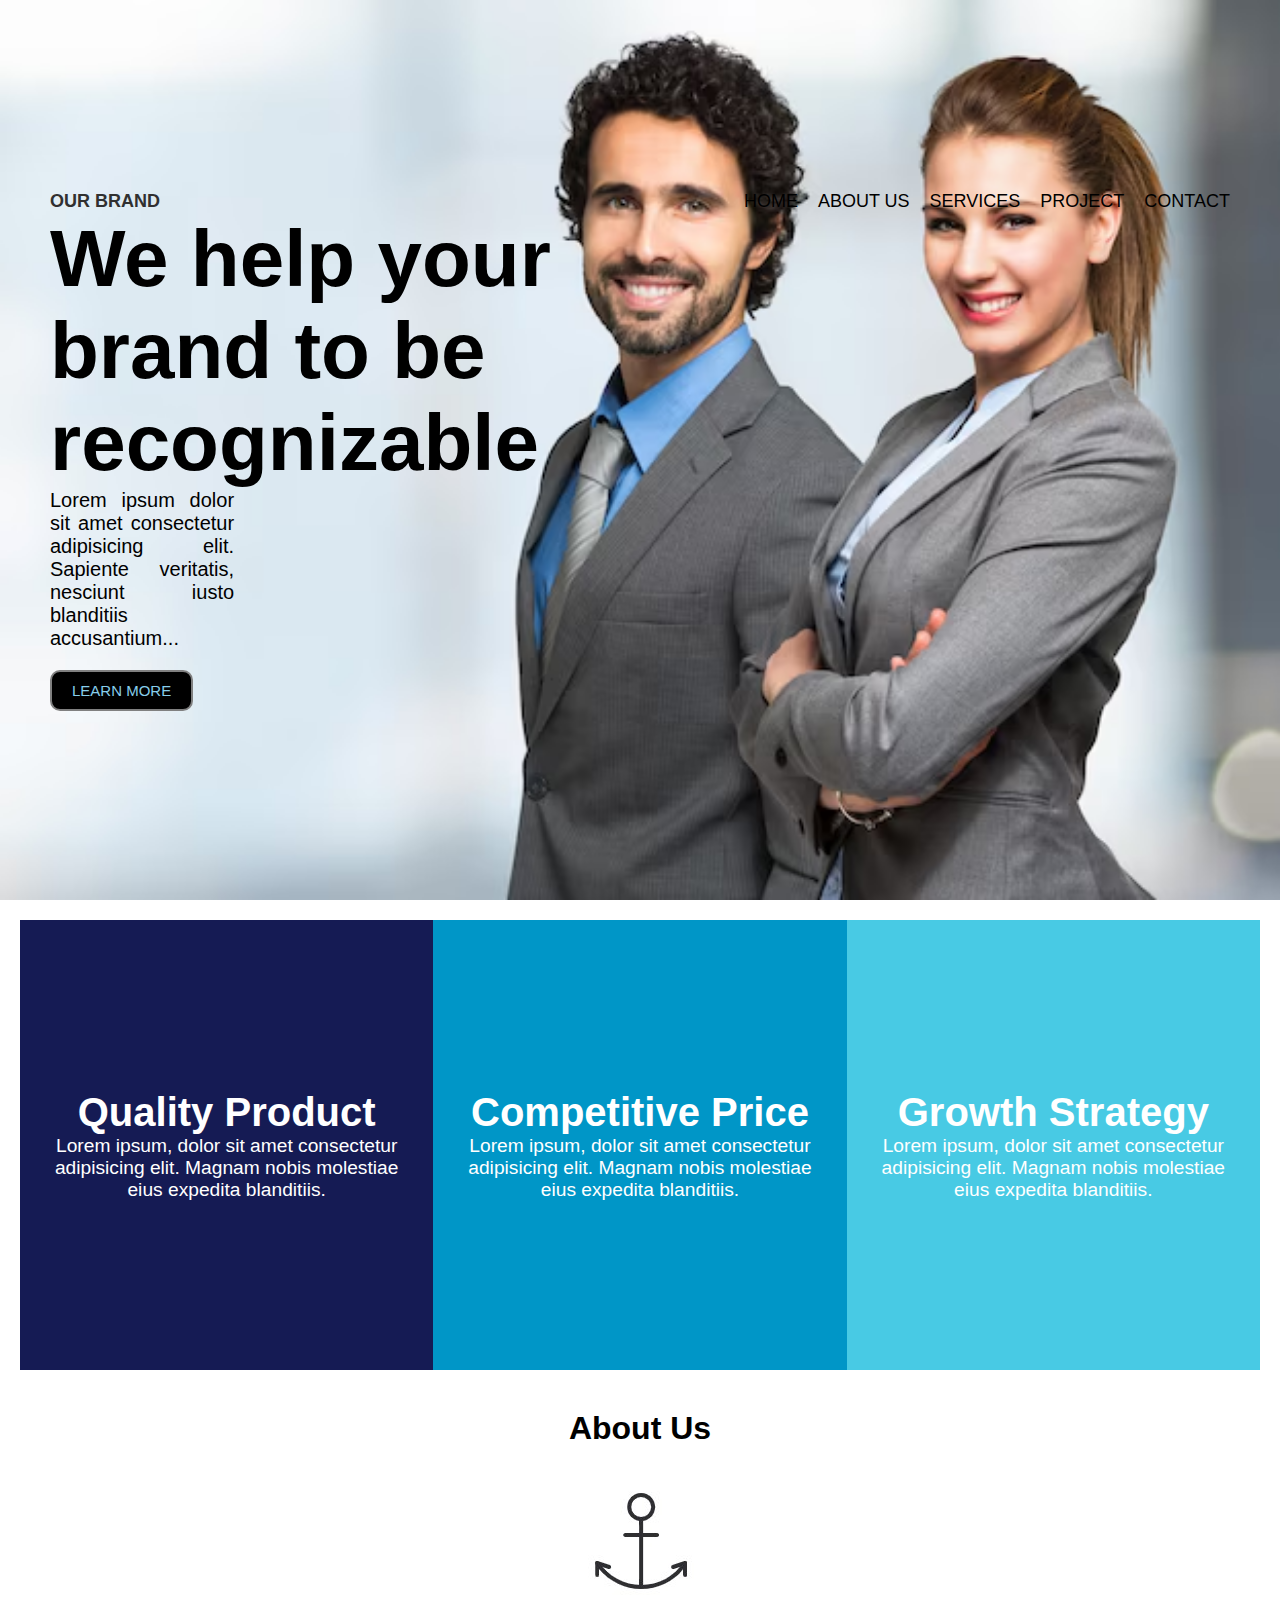
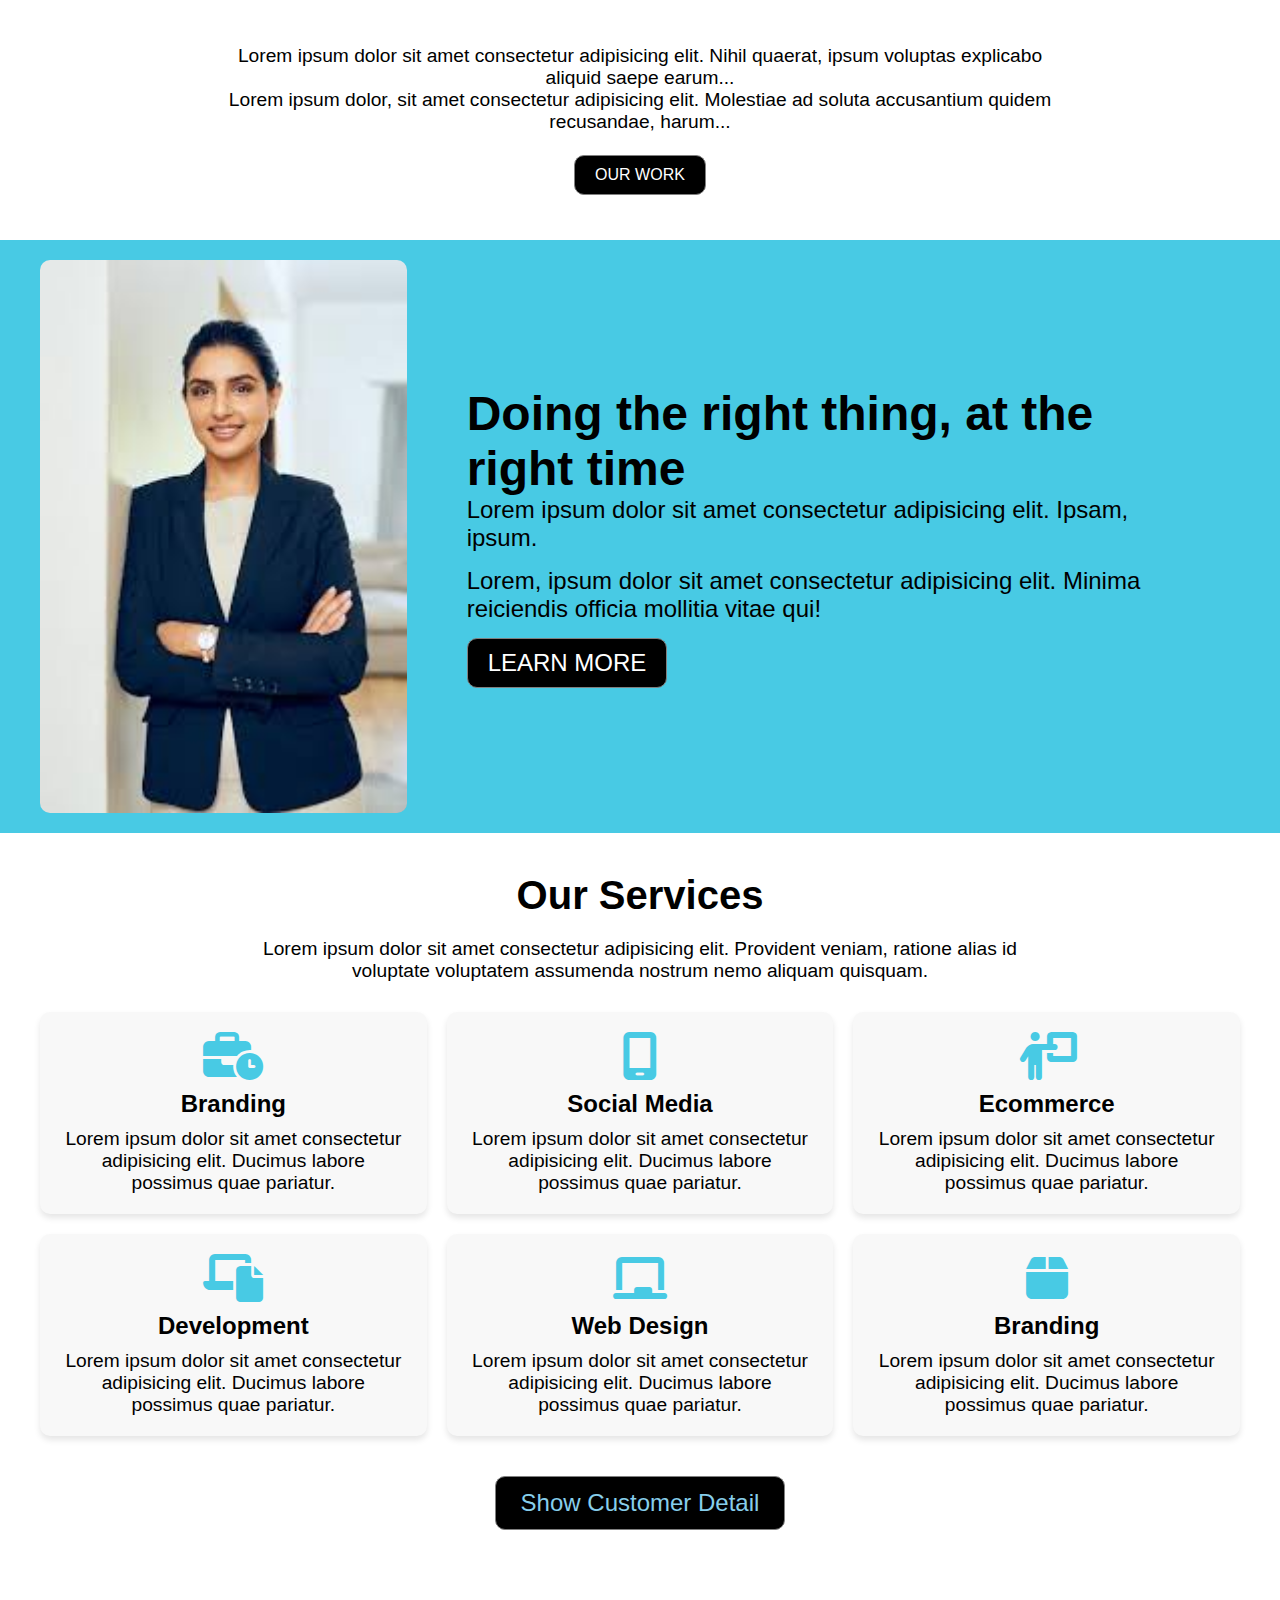
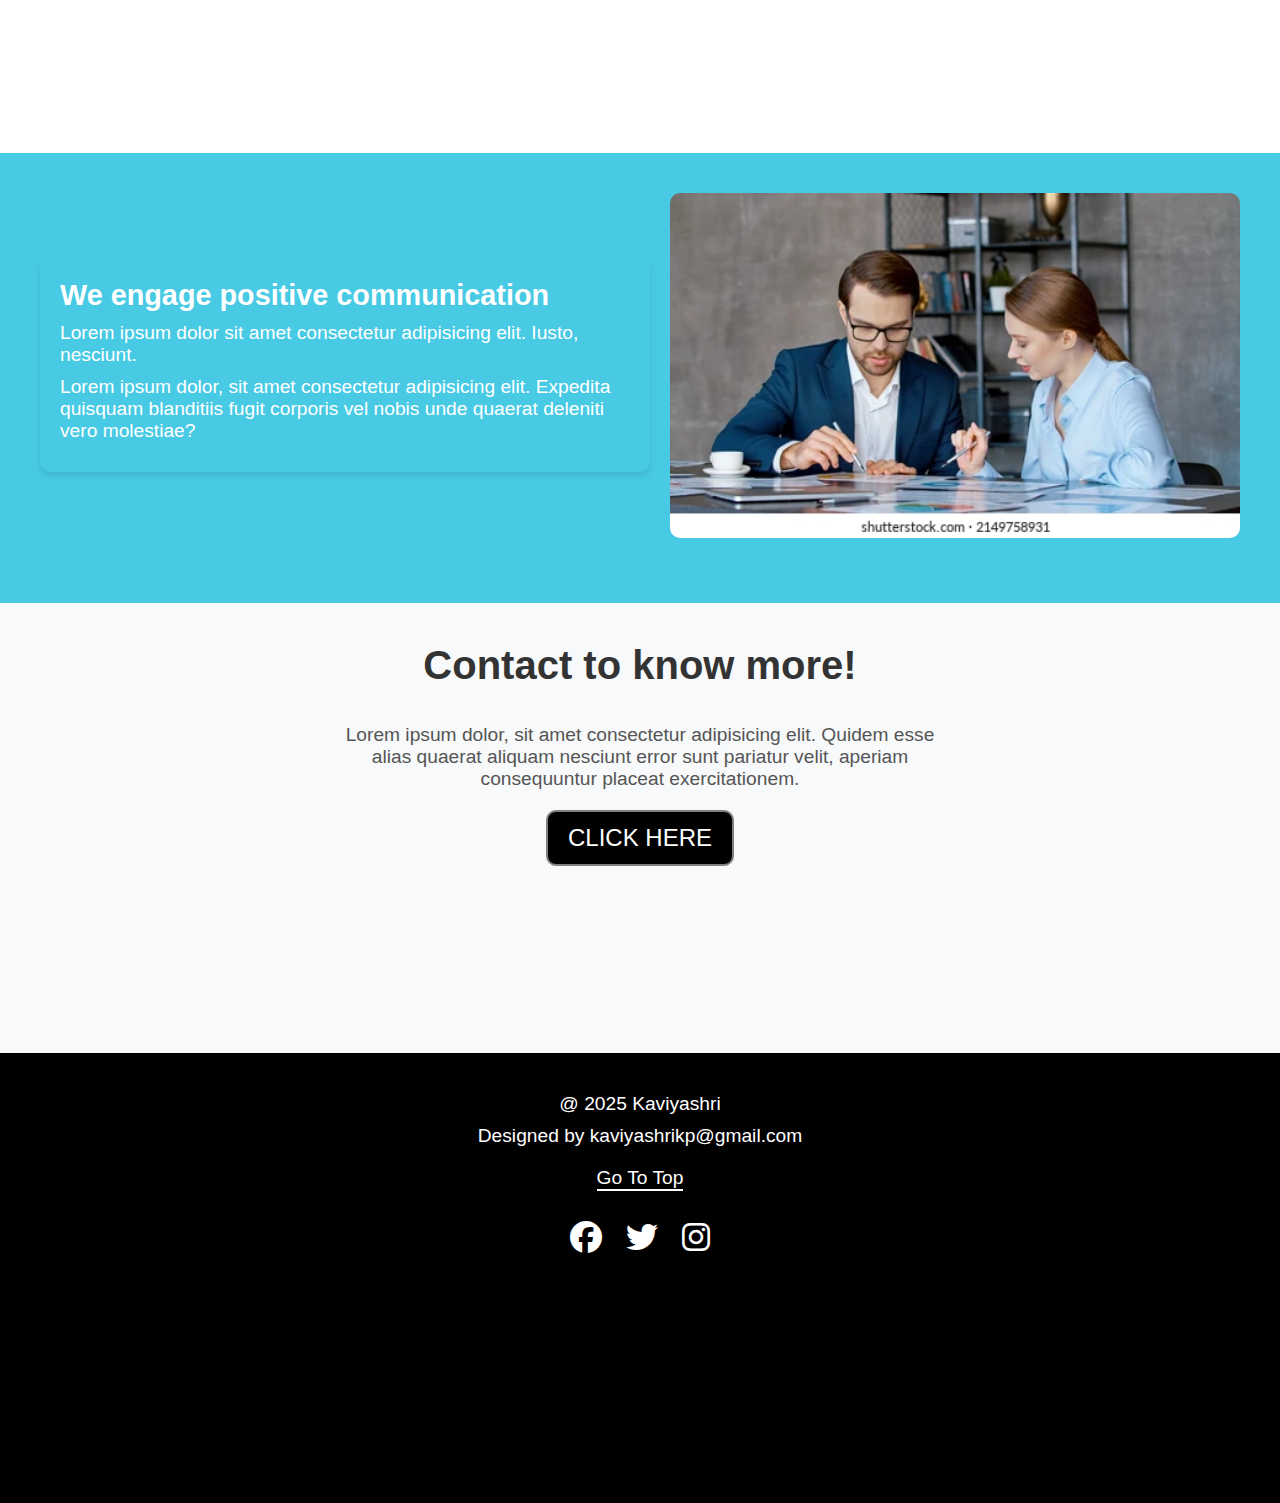
<file: task 5/index.html>
<!DOCTYPE html>
<html lang="en">
<head>
    <meta charset="UTF-8">
    <meta name="viewport" content="width=device-width, initial-scale=1.0">
    <link rel="stylesheet" href="./styles.css"/>
    <link rel="stylesheet" href="https://cdnjs.cloudflare.com/ajax/libs/font-awesome/6.7.2/css/all.min.css" integrity="sha512-Evv84Mr4kqVGRNSgIGL/F/aIDqQb7xQ2vcrdIwxfjThSH8CSR7PBEakCr51Ck+w+/U6swU2Im1vVX0SVk9ABhg==" crossorigin="anonymous" referrerpolicy="no-referrer" />
    <title>Business Brand</title>
</head>
<body>
  <section class="hero">
    <div class="overall">
        <nav class="navbar">
            <h1 class="brand">OUR BRAND</h1>
            <ul class="nav-links">
                <li><a href="#">HOME</a></li>
                <li><a href="#about">ABOUT US</a></li>
                <li><a href="#services">SERVICES</a></li>
                <li><a href="#service_next">PROJECT</a></li>
                <li><a href="#contact">CONTACT</a></li>
            </ul>
            <div class="menu-toggle">
              <i class="fas fa-bars"></i> 
          </div>
        </nav>
        <div class="article">
            <h1>We help your brand to be recognizable</h1>
            <p>Lorem ipsum dolor sit amet consectetur adipisicing elit. Sapiente veritatis, nesciunt iusto blanditiis accusantium...</p>    
            <a href="#" class="button" id="changeBtn">LEARN MORE</a>
        </div>
    </div>
</section>
<section class="features">
  <div class="row">
      <div class="column dark-blue">
          <h1>Quality Product</h1>
          <p>Lorem ipsum, dolor sit amet consectetur adipisicing elit. Magnam nobis molestiae eius expedita blanditiis.</p>
      </div>
      <div class="column blue">
          <h1>Competitive Price</h1>
          <p>Lorem ipsum, dolor sit amet consectetur adipisicing elit. Magnam nobis molestiae eius expedita blanditiis.</p>
      </div>
      <div class="column light-blue">
          <h1>Growth Strategy</h1>
          <p>Lorem ipsum, dolor sit amet consectetur adipisicing elit. Magnam nobis molestiae eius expedita blanditiis.</p>
      </div>
  </div>
</section>

<section class="about" id="about">
  <h1>About Us</h1>
  <img src="./images/Screenshot 2025-03-08 234915.jpg" alt="About Us Image" class="about-img">
  <div class="about-text">
      <p>Lorem ipsum dolor sit amet consectetur adipisicing elit. Nihil quaerat, ipsum voluptas explicabo aliquid saepe earum...</p>
      <p>Lorem ipsum dolor, sit amet consectetur adipisicing elit. Molestiae ad soluta accusantium quidem recusandae, harum...</p>
      <br>
      <a href="#about" class="btn" id="changeBtn1">OUR WORK</a>
  </div>
</section>

<section class="about-next">
        <div class="row1">
            <div class="column1 image-column">
                <img src="./images/about_next.jpg" alt="Professional" class="about-img1">
            </div>
            <div class="column1 text-column">
                <h3>Doing the right thing, at the right time</h3>
                <p>Lorem ipsum dolor sit amet consectetur adipisicing elit. Ipsam, ipsum.</p>
                <p>Lorem, ipsum dolor sit amet consectetur adipisicing elit. Minima reiciendis officia mollitia vitae qui!</p>
                <a href="#about-next" class="btn1" id="changeBtn2">LEARN MORE</a>
            </div>
        </div>
    </section>


    <section class="services" id="services">
        <h1>Our Services</h1>
        <p class="service-intro">Lorem ipsum dolor sit amet consectetur adipisicing elit. Provident veniam, ratione alias id voluptate voluptatem assumenda nostrum nemo aliquam quisquam.</p>

        <div class="service-table">
            <div class="row2">
                <div class="col2">
                    <i class="fa-solid fa-business-time"></i>
                    <h2>Branding</h2>
                    <p>Lorem ipsum dolor sit amet consectetur adipisicing elit. Ducimus labore possimus quae pariatur.</p>
                </div>
                <div class="col2">
                    <i class="fa-solid fa-mobile-screen"></i>
                    <h2>Social Media</h2>
                    <p>Lorem ipsum dolor sit amet consectetur adipisicing elit. Ducimus labore possimus quae pariatur.</p>
                </div>
                <div class="col2">
                    <i class="fa-solid fa-person-chalkboard"></i>
                    <h2>Ecommerce</h2>
                    <p>Lorem ipsum dolor sit amet consectetur adipisicing elit. Ducimus labore possimus quae pariatur.</p>
                </div>
            </div>

            <div class="row2">
                <div class="col2">
                    <i class="fa-solid fa-laptop-file"></i>
                    <h2>Development</h2>
                    <p>Lorem ipsum dolor sit amet consectetur adipisicing elit. Ducimus labore possimus quae pariatur.</p>
                </div>
                <div class="col2">
                    <i class="fa-solid fa-chalkboard"></i>
                    <h2>Web Design</h2>
                    <p>Lorem ipsum dolor sit amet consectetur adipisicing elit. Ducimus labore possimus quae pariatur.</p>
                </div>
                <div class="col2">
                    <i class="fa-solid fa-box"></i>
                    <h2>Branding</h2>
                    <p>Lorem ipsum dolor sit amet consectetur adipisicing elit. Ducimus labore possimus quae pariatur.</p>
                </div>
            </div>
        </div>

        <a href="./api.html" class="btn2" id="changeBtn3">Show Customer Detail</a>
    </section>

    <section class="service_next" id="service_next">
      <div class="row3">
          <div class="col3 text-content">
              <h3>We engage positive communication</h3>
              <p>Lorem ipsum dolor sit amet consectetur adipisicing elit. Iusto, nesciunt.</p>
              <p>Lorem ipsum dolor, sit amet consectetur adipisicing elit. Expedita quisquam blanditiis fugit corporis vel nobis unde quaerat deleniti vero molestiae?</p>
          </div>
          <div class="col3 image-content">
              <img src="./images/buisness.webp" alt="business">
          </div>
      </div>
  </section>
  <section class="contact" id="contact">
    <h1>Contact to know more!</h1>
    <br>
    <br>
    <p>Lorem ipsum dolor, sit amet consectetur adipisicing elit. Quidem esse alias quaerat aliquam nesciunt error sunt pariatur velit, aperiam consequuntur placeat exercitationem.</p>
    <a href="#" class="contact-btn" id="changeBtn4">CLICK HERE</a>
</section>
<footer class="footer">
  <p>@ 2025 Kaviyashri</p>
  <p>Designed by <a href="mailto:kaviyashrikp@gmail.com">kaviyashrikp@gmail.com</a></p>
  <a href="#" class="top-link">Go To Top</a>
  <div class="social-icons">
      <a href="#"><i class="fa-brands fa-facebook fa-2x"></i></a>
      <a href="#"><i class="fa-brands fa-twitter fa-2x"></i></a>
      <a href="#"><i class="fa-brands fa-instagram fa-2x"></i></a>
  </div>
</footer>
<script>
  document.querySelector(".menu-toggle").addEventListener("click", function () {
    document.querySelector(".nav-links").classList.toggle("active");
});
document.getElementById("changeBtn").addEventListener("click", function () {
    this.style.backgroundColor = "white";
    this.style.color="#8806CE";
    this.style.textDecoration="underline";
    this.style.fontStyle="italic";
});
document.getElementById("changeBtn1").addEventListener("click", function () {
    this.style.backgroundColor = "#6a5acd";
    this.style.color="black";
});
document.getElementById("changeBtn2").addEventListener("click", function () {
     this.style.backgroundColor = "#330066";
    this.style.color="white";
    this.style.fontStyle="italic";
    
});
document.getElementById("changeBtn3").addEventListener("click", function () {
    this.style.backgroundColor = "white";
    this.style.color="black";

    
});
document.getElementById("changeBtn4").addEventListener("click", function () {
    this.style.backgroundColor = "#ccccff";
    this.style.color="black";
    
});
</script>

</body>
</html>
</file>
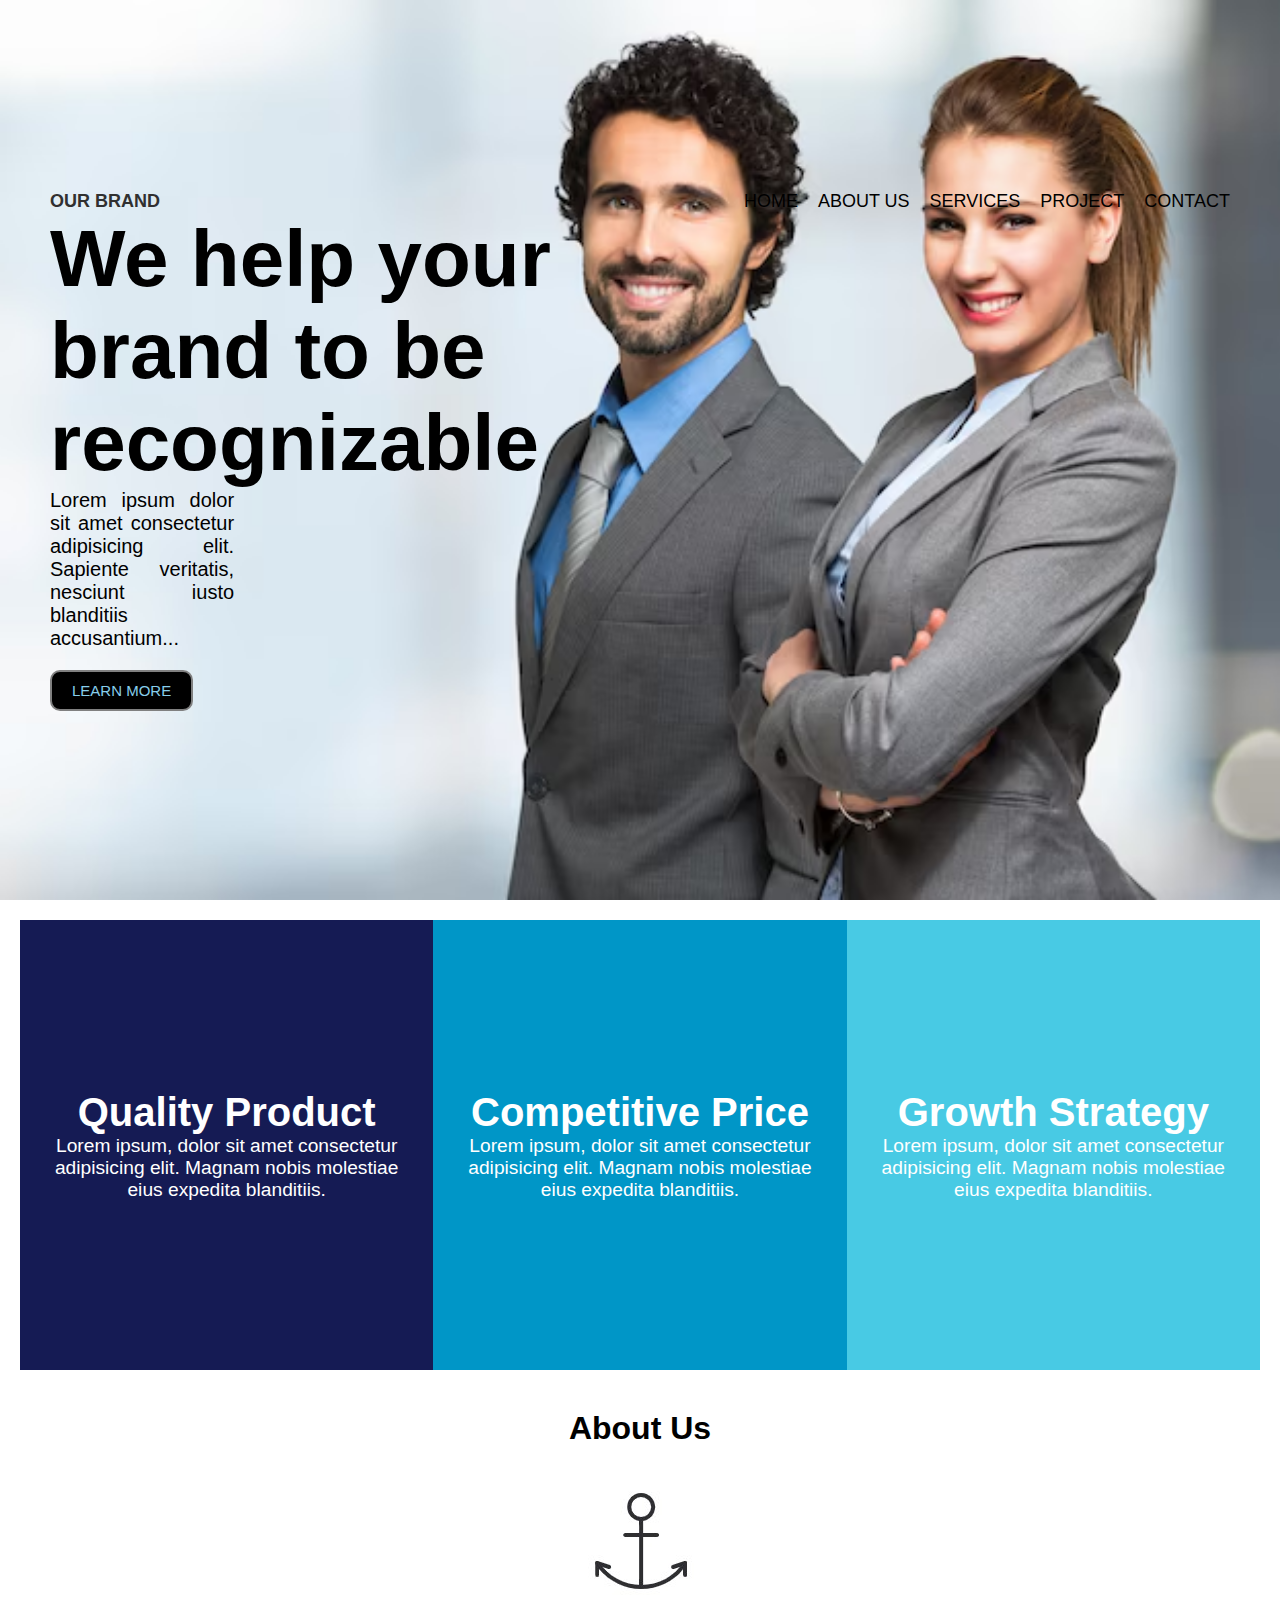
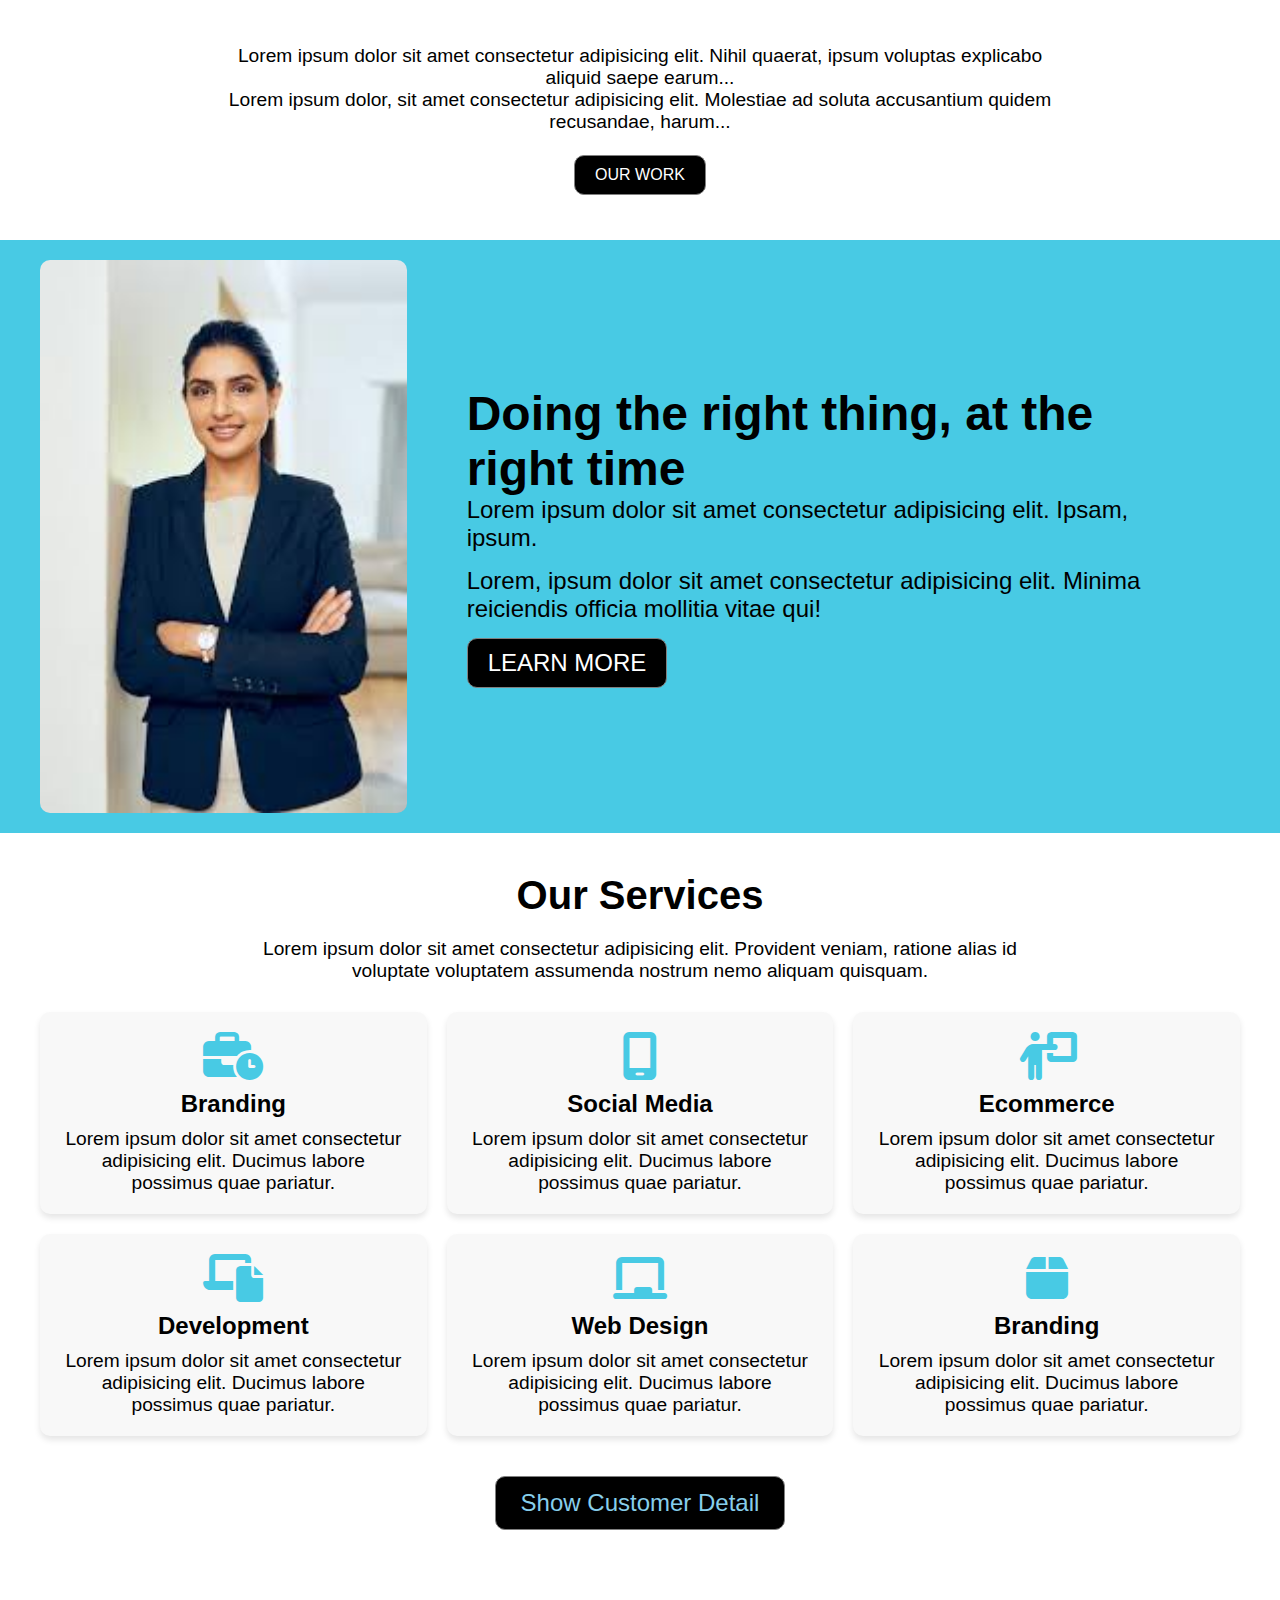
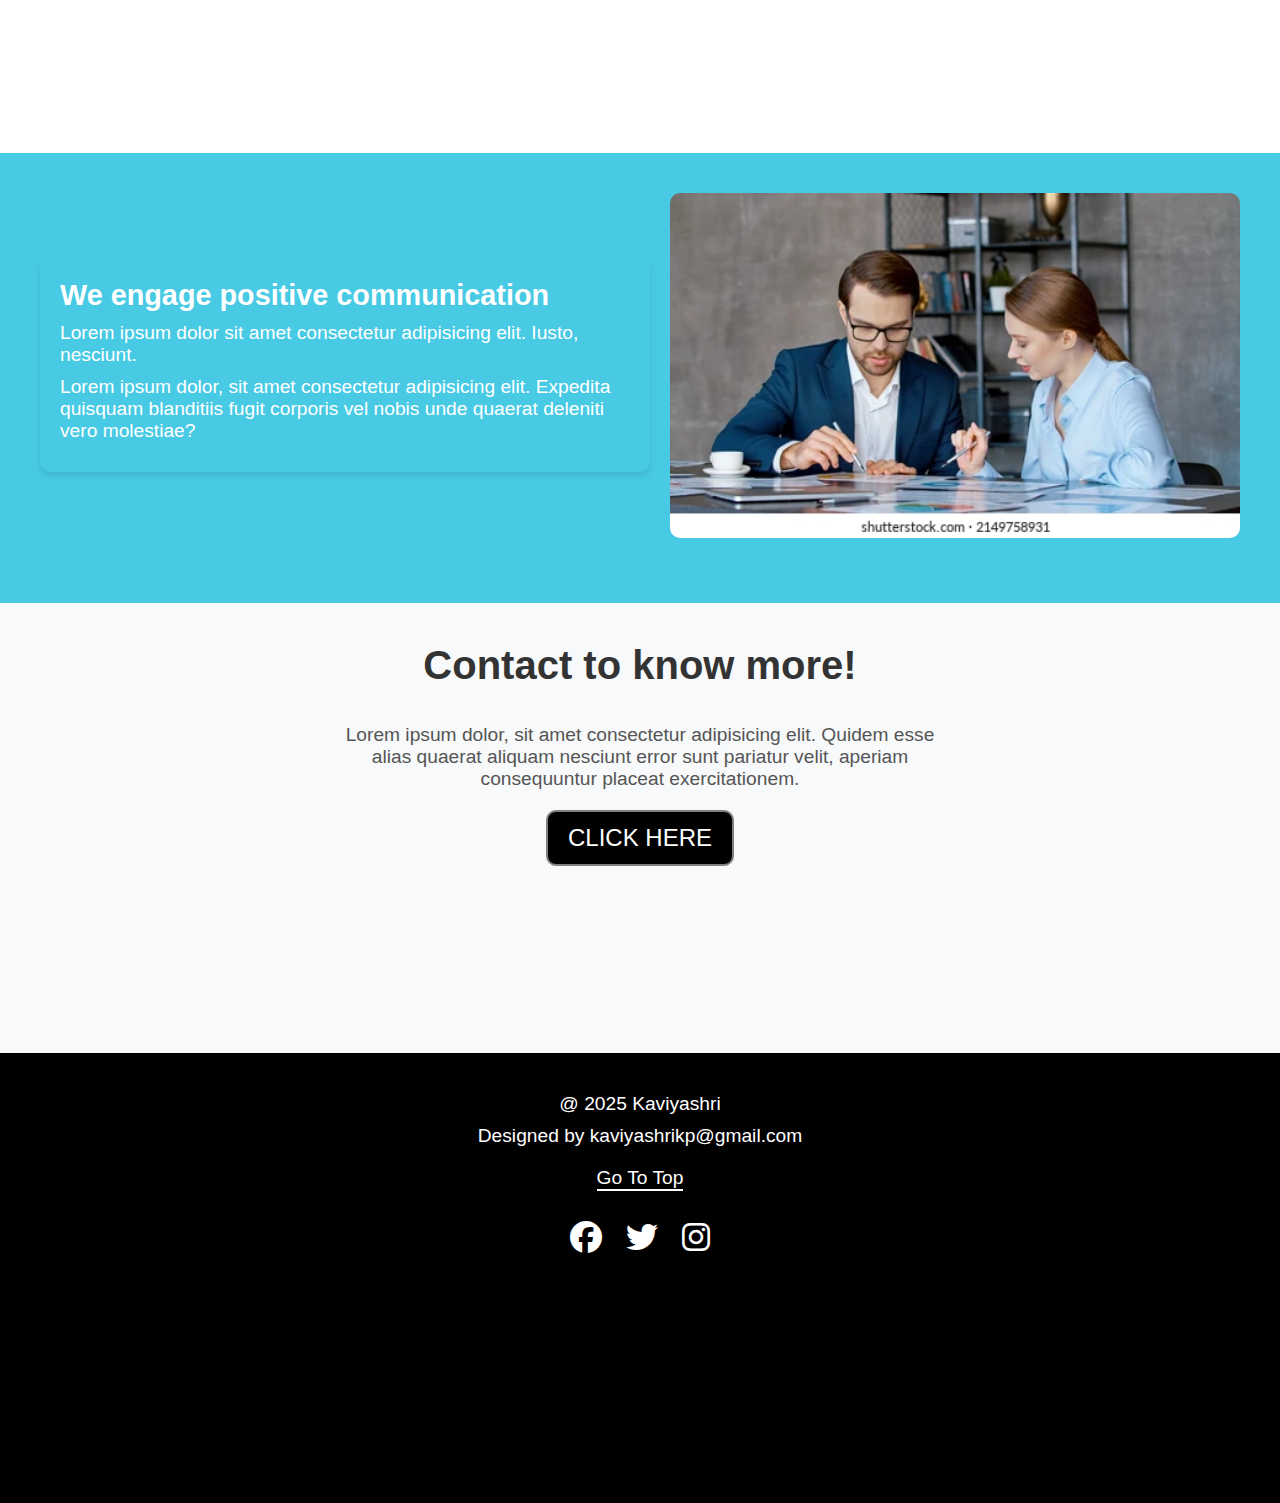
<file: task 6/index.html>
<!DOCTYPE html>
<html lang="en">
<head>
    <meta charset="UTF-8">
    <meta name="viewport" content="width=device-width, initial-scale=1.0">
    <link rel="stylesheet" href="./styles.css"/>
    <link rel="stylesheet" href="https://cdnjs.cloudflare.com/ajax/libs/font-awesome/6.7.2/css/all.min.css" integrity="sha512-Evv84Mr4kqVGRNSgIGL/F/aIDqQb7xQ2vcrdIwxfjThSH8CSR7PBEakCr51Ck+w+/U6swU2Im1vVX0SVk9ABhg==" crossorigin="anonymous" referrerpolicy="no-referrer" />
    <title>Business Brand</title>
</head>
<body>
  <section class="hero">
    <div class="overall">
        <nav class="navbar">
            <h1 class="brand">OUR BRAND</h1>
            <ul class="nav-links">
                <li><a href="#">HOME</a></li>
                <li><a href="#about">ABOUT US</a></li>
                <li><a href="#services">SERVICES</a></li>
                <li><a href="#service_next">PROJECT</a></li>
                <li><a href="#contact">CONTACT</a></li>
            </ul>
            <div class="menu-toggle">
              <i class="fas fa-bars"></i> 
          </div>
        </nav>
        <div class="article">
            <h1>We help your brand to be recognizable</h1>
            <p>Lorem ipsum dolor sit amet consectetur adipisicing elit. Sapiente veritatis, nesciunt iusto blanditiis accusantium...</p>    
            <a href="#" class="button" id="changeBtn">LEARN MORE</a>
        </div>
    </div>
</section>
<section class="features">
  <div class="row">
      <div class="column dark-blue">
          <h1>Quality Product</h1>
          <p>Lorem ipsum, dolor sit amet consectetur adipisicing elit. Magnam nobis molestiae eius expedita blanditiis.</p>
      </div>
      <div class="column blue">
          <h1>Competitive Price</h1>
          <p>Lorem ipsum, dolor sit amet consectetur adipisicing elit. Magnam nobis molestiae eius expedita blanditiis.</p>
      </div>
      <div class="column light-blue">
          <h1>Growth Strategy</h1>
          <p>Lorem ipsum, dolor sit amet consectetur adipisicing elit. Magnam nobis molestiae eius expedita blanditiis.</p>
      </div>
  </div>
</section>

<section class="about" id="about">
  <h1>About Us</h1>
  <img src="./images/Screenshot 2025-03-08 234915.jpg" alt="About Us Image" class="about-img">
  <div class="about-text">
      <p>Lorem ipsum dolor sit amet consectetur adipisicing elit. Nihil quaerat, ipsum voluptas explicabo aliquid saepe earum...</p>
      <p>Lorem ipsum dolor, sit amet consectetur adipisicing elit. Molestiae ad soluta accusantium quidem recusandae, harum...</p>
      <br>
      <a href="#about" class="btn" id="changeBtn1">OUR WORK</a>
  </div>
</section>

<section class="about-next">
        <div class="row1">
            <div class="column1 image-column">
                <img src="./images/about_next.jpg" alt="Professional" class="about-img1">
            </div>
            <div class="column1 text-column">
                <h3>Doing the right thing, at the right time</h3>
                <p>Lorem ipsum dolor sit amet consectetur adipisicing elit. Ipsam, ipsum.</p>
                <p>Lorem, ipsum dolor sit amet consectetur adipisicing elit. Minima reiciendis officia mollitia vitae qui!</p>
                <a href="#about-next" class="btn1" id="changeBtn2">LEARN MORE</a>
            </div>
        </div>
    </section>


    <section class="services" id="services">
        <h1>Our Services</h1>
        <p class="service-intro">Lorem ipsum dolor sit amet consectetur adipisicing elit. Provident veniam, ratione alias id voluptate voluptatem assumenda nostrum nemo aliquam quisquam.</p>

        <div class="service-table">
            <div class="row2">
                <div class="col2">
                    <i class="fa-solid fa-business-time"></i>
                    <h2>Branding</h2>
                    <p>Lorem ipsum dolor sit amet consectetur adipisicing elit. Ducimus labore possimus quae pariatur.</p>
                </div>
                <div class="col2">
                    <i class="fa-solid fa-mobile-screen"></i>
                    <h2>Social Media</h2>
                    <p>Lorem ipsum dolor sit amet consectetur adipisicing elit. Ducimus labore possimus quae pariatur.</p>
                </div>
                <div class="col2">
                    <i class="fa-solid fa-person-chalkboard"></i>
                    <h2>Ecommerce</h2>
                    <p>Lorem ipsum dolor sit amet consectetur adipisicing elit. Ducimus labore possimus quae pariatur.</p>
                </div>
            </div>

            <div class="row2">
                <div class="col2">
                    <i class="fa-solid fa-laptop-file"></i>
                    <h2>Development</h2>
                    <p>Lorem ipsum dolor sit amet consectetur adipisicing elit. Ducimus labore possimus quae pariatur.</p>
                </div>
                <div class="col2">
                    <i class="fa-solid fa-chalkboard"></i>
                    <h2>Web Design</h2>
                    <p>Lorem ipsum dolor sit amet consectetur adipisicing elit. Ducimus labore possimus quae pariatur.</p>
                </div>
                <div class="col2">
                    <i class="fa-solid fa-box"></i>
                    <h2>Branding</h2>
                    <p>Lorem ipsum dolor sit amet consectetur adipisicing elit. Ducimus labore possimus quae pariatur.</p>
                </div>
            </div>
        </div>

        <a href="./api.html" class="btn2" id="changeBtn3">Show Customer Detail</a>
    </section>

    <section class="service_next" id="service_next">
      <div class="row3">
          <div class="col3 text-content">
              <h3>We engage positive communication</h3>
              <p>Lorem ipsum dolor sit amet consectetur adipisicing elit. Iusto, nesciunt.</p>
              <p>Lorem ipsum dolor, sit amet consectetur adipisicing elit. Expedita quisquam blanditiis fugit corporis vel nobis unde quaerat deleniti vero molestiae?</p>
          </div>
          <div class="col3 image-content">
              <img src="./images/buisness.webp" alt="business">
          </div>
      </div>
  </section>
  <section class="contact" id="contact">
    <h1>Contact to know more!</h1>
    <br>
    <br>
    <p>Lorem ipsum dolor, sit amet consectetur adipisicing elit. Quidem esse alias quaerat aliquam nesciunt error sunt pariatur velit, aperiam consequuntur placeat exercitationem.</p>
    <a href="./form1.html" class="contact-btn" id="changeBtn4">CLICK HERE</a>
</section>
<footer class="footer">
  <p>@ 2025 Kaviyashri</p>
  <p>Designed by <a href="mailto:kaviyashrikp@gmail.com">kaviyashrikp@gmail.com</a></p>
  <a href="#" class="top-link">Go To Top</a>
  <div class="social-icons">
      <a href="#"><i class="fa-brands fa-facebook fa-2x"></i></a>
      <a href="#"><i class="fa-brands fa-twitter fa-2x"></i></a>
      <a href="#"><i class="fa-brands fa-instagram fa-2x"></i></a>
  </div>
</footer>
<script>
  document.querySelector(".menu-toggle").addEventListener("click", function () {
    document.querySelector(".nav-links").classList.toggle("active");
});
document.getElementById("changeBtn").addEventListener("click", function () {
    this.style.backgroundColor = "white";
    this.style.color="#8806CE";
    this.style.textDecoration="underline";
    this.style.fontStyle="italic";
});
document.getElementById("changeBtn1").addEventListener("click", function () {
    this.style.backgroundColor = "#6a5acd";
    this.style.color="black";
});
document.getElementById("changeBtn2").addEventListener("click", function () {
     this.style.backgroundColor = "#330066";
    this.style.color="white";
    this.style.fontStyle="italic";
    
});
document.getElementById("changeBtn3").addEventListener("click", function () {
    this.style.backgroundColor = "white";
    this.style.color="black";

    
});
document.getElementById("changeBtn4").addEventListener("click", function () {
    this.style.backgroundColor = "#ccccff";
    this.style.color="black";
    
});
</script>

</body>
</html>
</file>
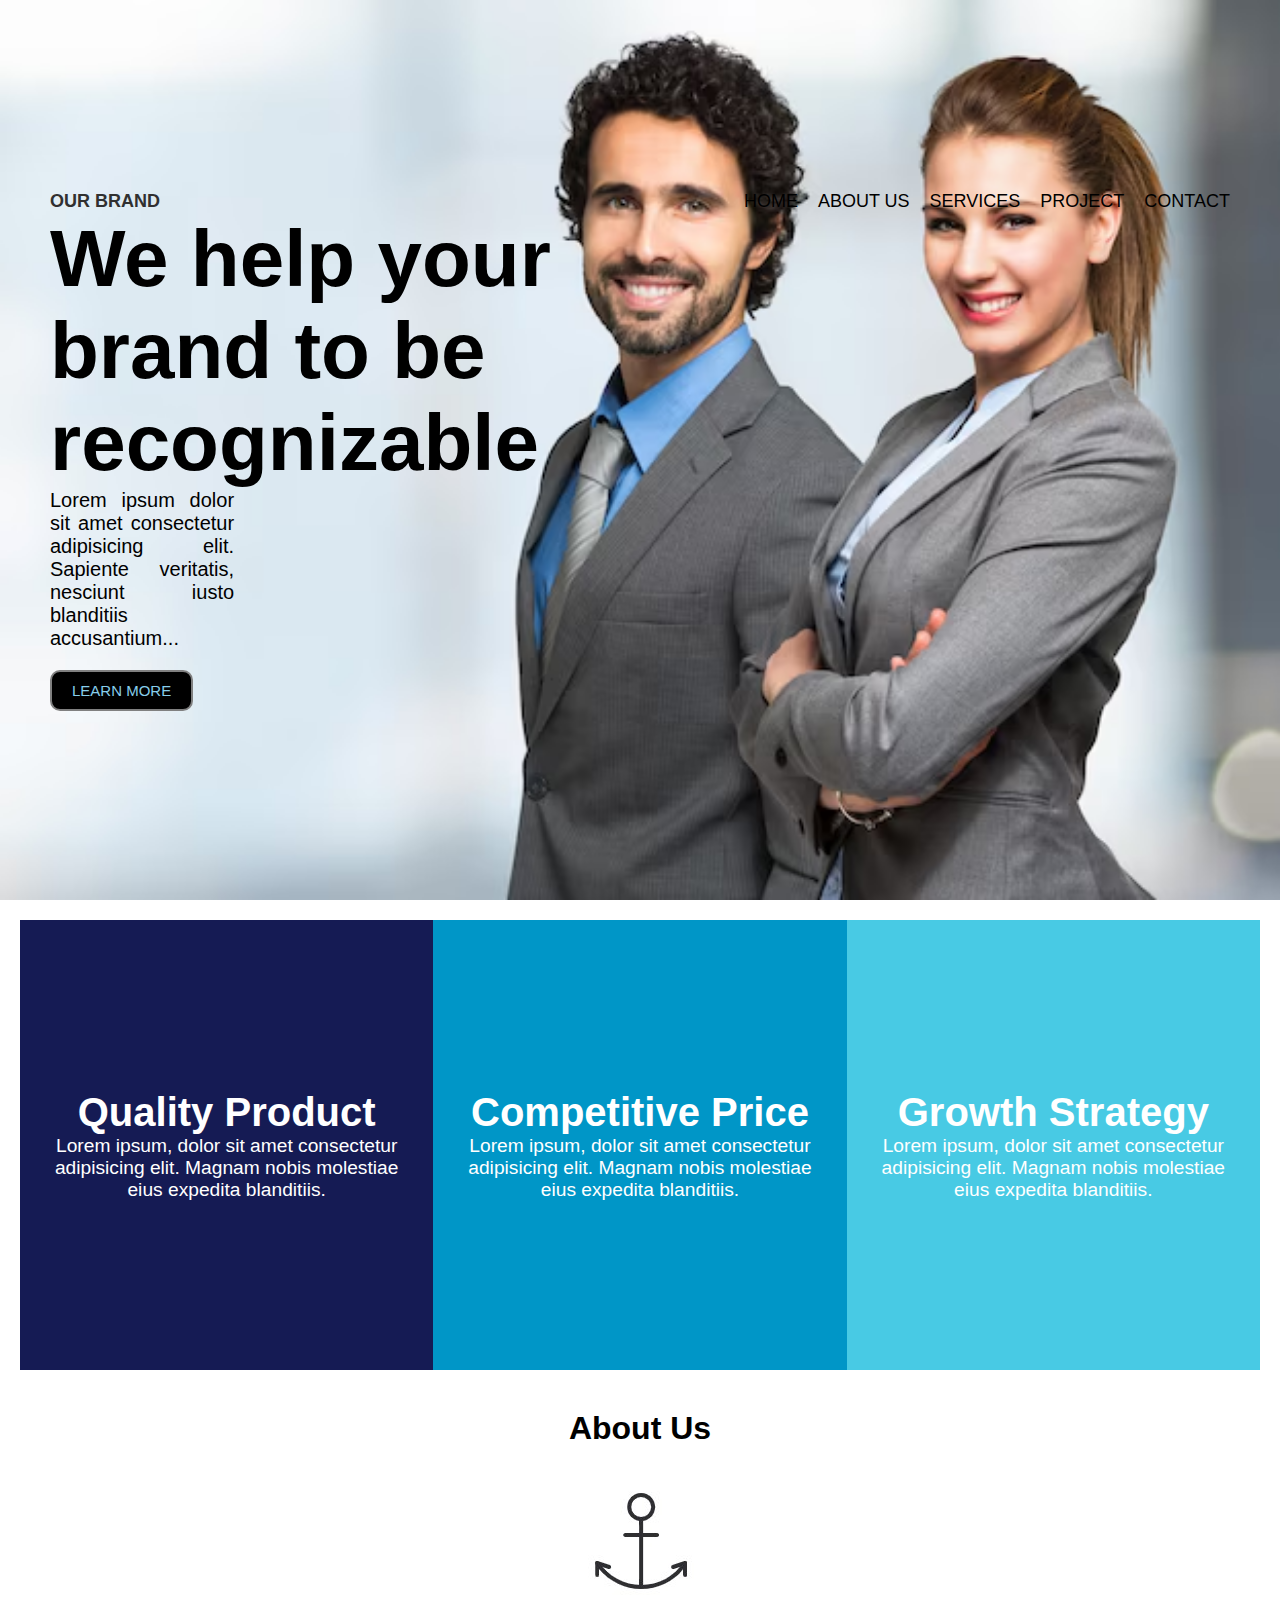
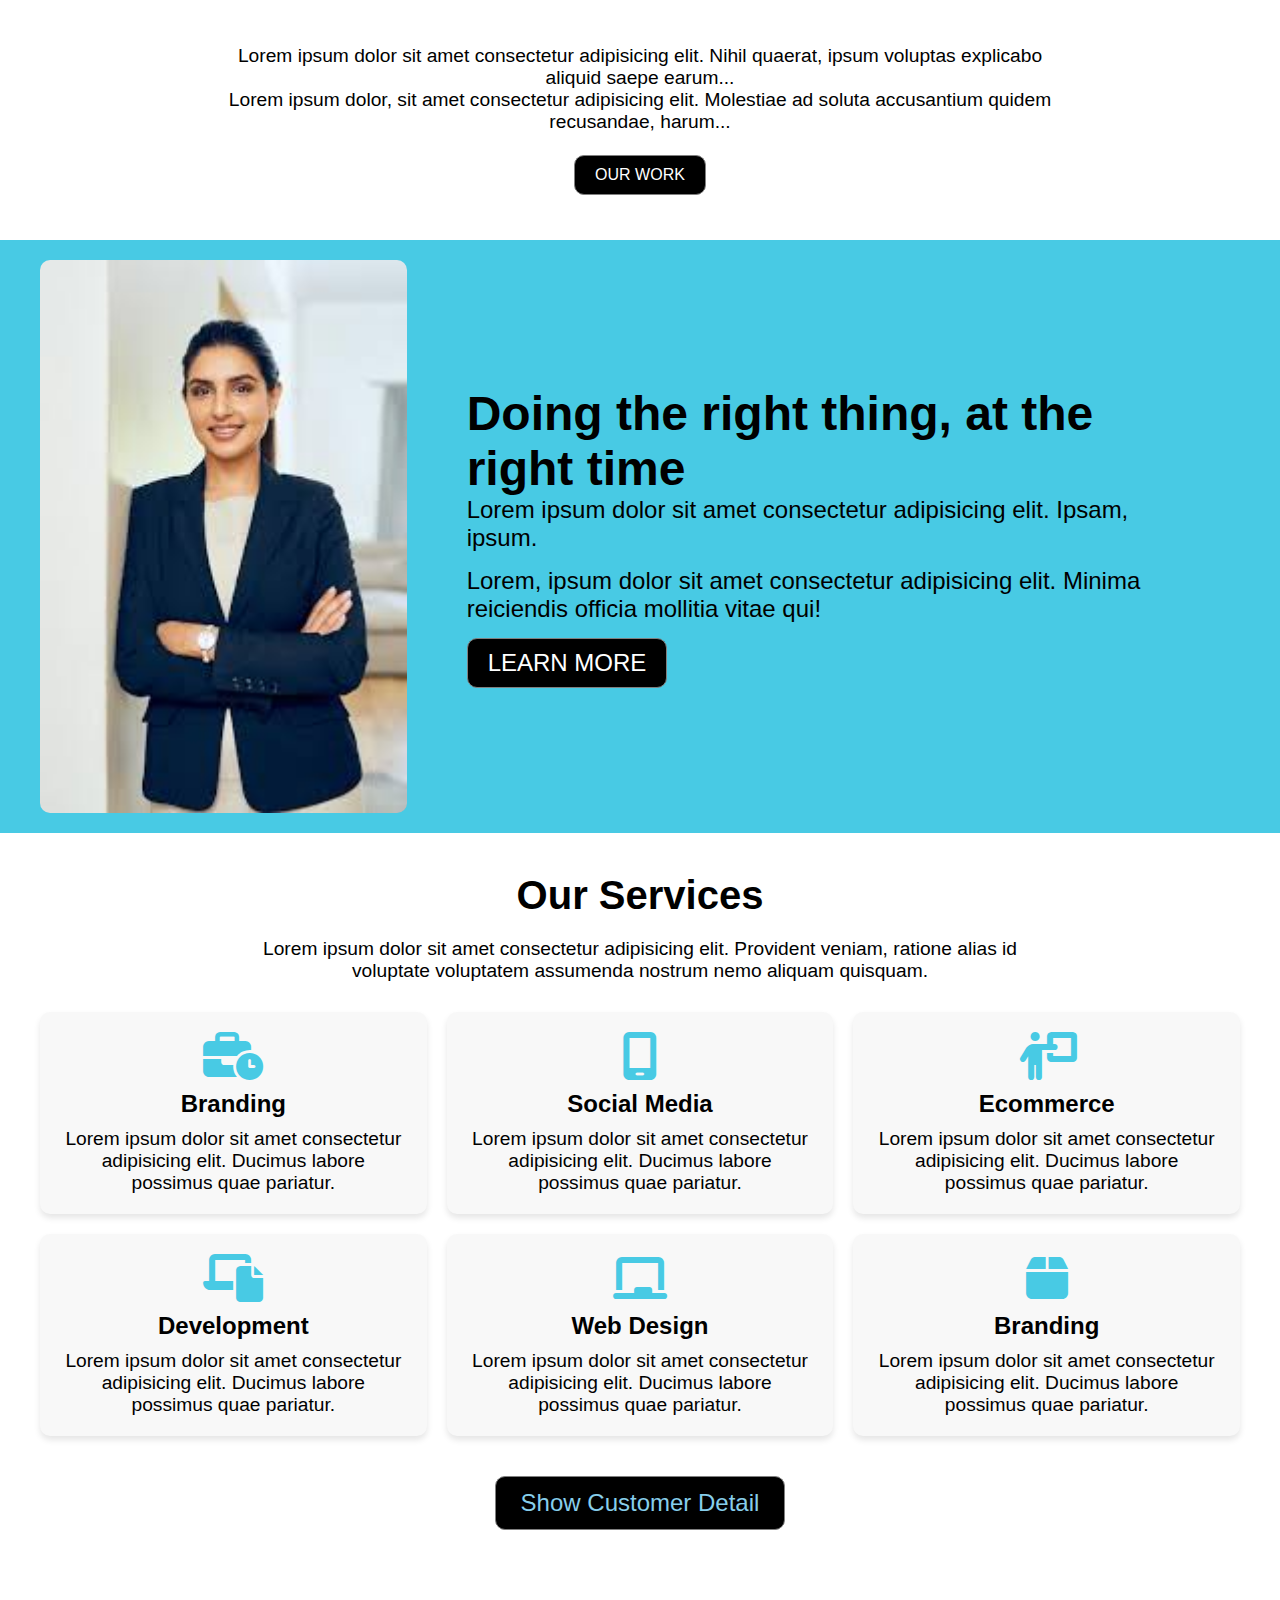
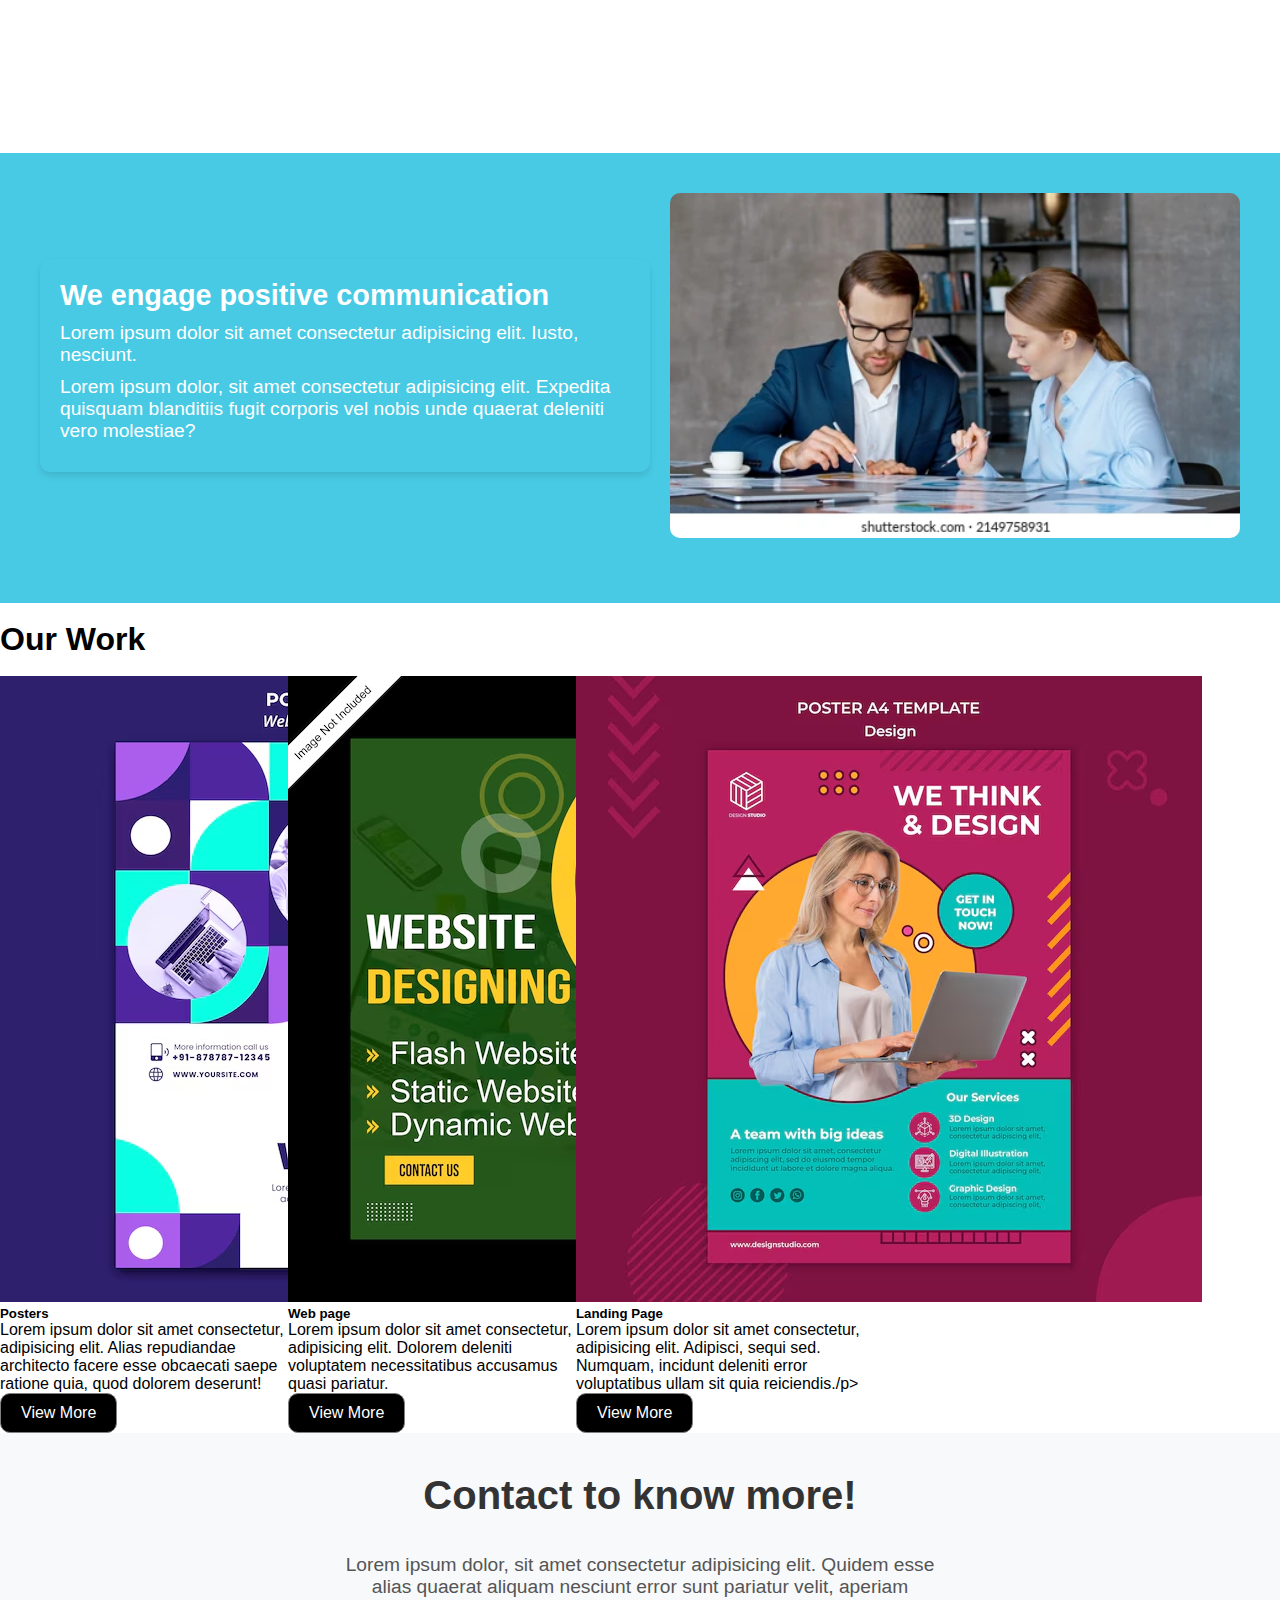
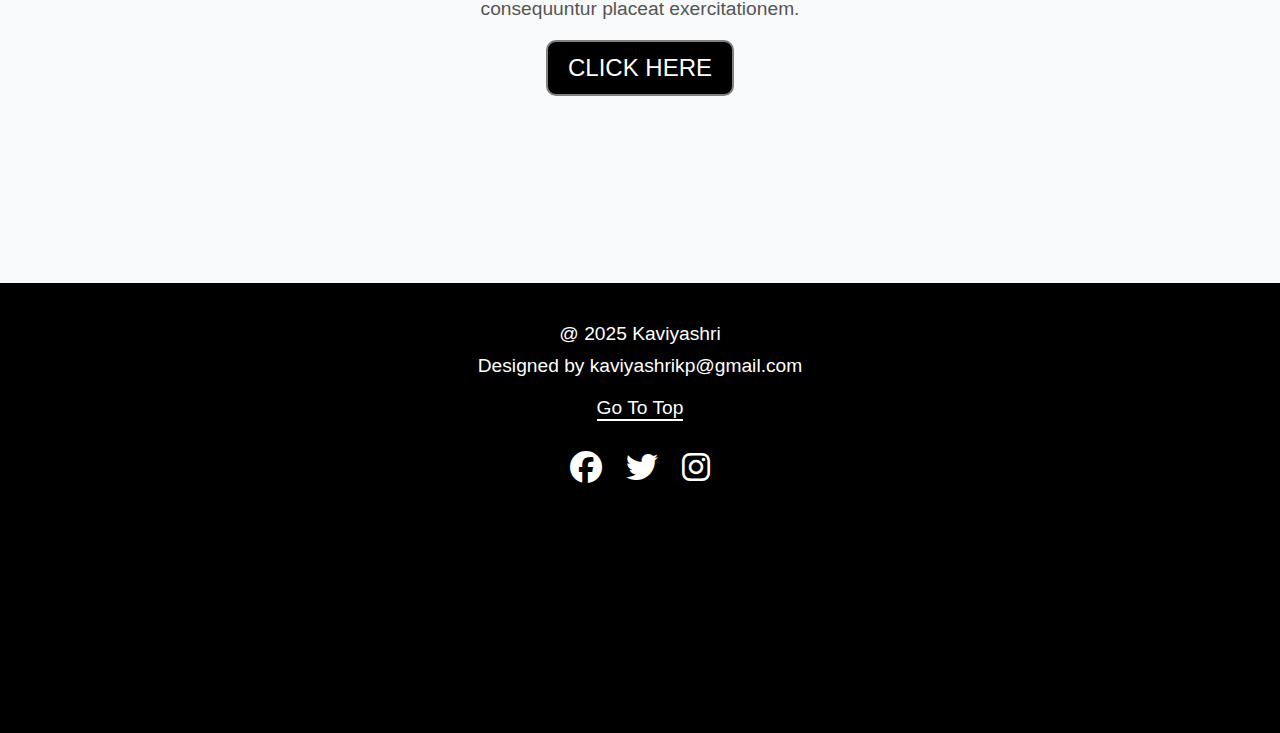
<file: task 7/index.html>
<!DOCTYPE html>
<html lang="en">
<head>
    <meta charset="UTF-8">
    <meta name="viewport" content="width=device-width, initial-scale=1.0">
    <link rel="stylesheet" href="./styles.css"/>
    <link href="https://cdn.jsdelivr.net/npm/bootstrap@5.0.2/dist/css/bootstrap.min.css" rel="stylesheet" integrity="sha384-EVSTQN3/azprG1Anm3QDgpJLIm9Nao0Yz1ztcQTwFspd3yD65VohhpuuCOmLASjC" crossorigin="anonymous">
<script src="https://cdn.jsdelivr.net/npm/bootstrap@5.0.2/dist/js/bootstrap.bundle.min.js" integrity="sha384-MrcW6ZMFYlzcLA8Nl+NtUVF0sA7MsXsP1UyJoMp4YLEuNSfAP+JcXn/tWtIaxVXM" crossorigin="anonymous"></script>
    <link rel="stylesheet" href="https://cdnjs.cloudflare.com/ajax/libs/font-awesome/6.7.2/css/all.min.css" integrity="sha512-Evv84Mr4kqVGRNSgIGL/F/aIDqQb7xQ2vcrdIwxfjThSH8CSR7PBEakCr51Ck+w+/U6swU2Im1vVX0SVk9ABhg==" crossorigin="anonymous" referrerpolicy="no-referrer" />
    <title>Business Brand</title>
</head>
<body>
  <section class="hero">
    <div class="overall">
        <nav class="navbar">
            <h1 class="brand">OUR BRAND</h1>
            <ul class="nav-links">
                <li><a href="#">HOME</a></li>
                <li><a href="#about">ABOUT US</a></li>
                <li><a href="#services">SERVICES</a></li>
                <li><a href="#service_next">PROJECT</a></li>
                <li><a href="#contact">CONTACT</a></li>
            </ul>
            <div class="menu-toggle">
              <i class="fas fa-bars"></i> 
          </div>
        </nav>
        <div class="article">
            <h1>We help your brand to be recognizable</h1>
            <p>Lorem ipsum dolor sit amet consectetur adipisicing elit. Sapiente veritatis, nesciunt iusto blanditiis accusantium...</p>    
            <a href="#" class="button" id="changeBtn">LEARN MORE</a>
        </div>
    </div>
</section>
<section class="features">
  <div class="row">
      <div class="column dark-blue">
          <h1>Quality Product</h1>
          <p>Lorem ipsum, dolor sit amet consectetur adipisicing elit. Magnam nobis molestiae eius expedita blanditiis.</p>
      </div>
      <div class="column blue">
          <h1>Competitive Price</h1>
          <p>Lorem ipsum, dolor sit amet consectetur adipisicing elit. Magnam nobis molestiae eius expedita blanditiis.</p>
      </div>
      <div class="column light-blue">
          <h1>Growth Strategy</h1>
          <p>Lorem ipsum, dolor sit amet consectetur adipisicing elit. Magnam nobis molestiae eius expedita blanditiis.</p>
      </div>
  </div>
</section>

<section class="about" id="about">
  <h1>About Us</h1>
  <img src="./images/Screenshot 2025-03-08 234915.jpg" alt="About Us Image" class="about-img">
  <div class="about-text">
      <p>Lorem ipsum dolor sit amet consectetur adipisicing elit. Nihil quaerat, ipsum voluptas explicabo aliquid saepe earum...</p>
      <p>Lorem ipsum dolor, sit amet consectetur adipisicing elit. Molestiae ad soluta accusantium quidem recusandae, harum...</p>
      <br>
      <a href="#about" class="btn" id="changeBtn1">OUR WORK</a>
  </div>
</section>

<section class="about-next">
        <div class="row1">
            <div class="column1 image-column">
                <img src="./images/about_next.jpg" alt="Professional" class="about-img1">
            </div>
            <div class="column1 text-column">
                <h3>Doing the right thing, at the right time</h3>
                <p>Lorem ipsum dolor sit amet consectetur adipisicing elit. Ipsam, ipsum.</p>
                <p>Lorem, ipsum dolor sit amet consectetur adipisicing elit. Minima reiciendis officia mollitia vitae qui!</p>
                <a href="#about-next" class="btn1" id="changeBtn2">LEARN MORE</a>
            </div>
        </div>
    </section>


    <section class="services" id="services">
        <h1>Our Services</h1>
        <p class="service-intro">Lorem ipsum dolor sit amet consectetur adipisicing elit. Provident veniam, ratione alias id voluptate voluptatem assumenda nostrum nemo aliquam quisquam.</p>

        <div class="service-table">
            <div class="row2">
                <div class="col2">
                    <i class="fa-solid fa-business-time"></i>
                    <h2>Branding</h2>
                    <p>Lorem ipsum dolor sit amet consectetur adipisicing elit. Ducimus labore possimus quae pariatur.</p>
                </div>
                <div class="col2">
                    <i class="fa-solid fa-mobile-screen"></i>
                    <h2>Social Media</h2>
                    <p>Lorem ipsum dolor sit amet consectetur adipisicing elit. Ducimus labore possimus quae pariatur.</p>
                </div>
                <div class="col2">
                    <i class="fa-solid fa-person-chalkboard"></i>
                    <h2>Ecommerce</h2>
                    <p>Lorem ipsum dolor sit amet consectetur adipisicing elit. Ducimus labore possimus quae pariatur.</p>
                </div>
            </div>

            <div class="row2">
                <div class="col2">
                    <i class="fa-solid fa-laptop-file"></i>
                    <h2>Development</h2>
                    <p>Lorem ipsum dolor sit amet consectetur adipisicing elit. Ducimus labore possimus quae pariatur.</p>
                </div>
                <div class="col2">
                    <i class="fa-solid fa-chalkboard"></i>
                    <h2>Web Design</h2>
                    <p>Lorem ipsum dolor sit amet consectetur adipisicing elit. Ducimus labore possimus quae pariatur.</p>
                </div>
                <div class="col2">
                    <i class="fa-solid fa-box"></i>
                    <h2>Branding</h2>
                    <p>Lorem ipsum dolor sit amet consectetur adipisicing elit. Ducimus labore possimus quae pariatur.</p>
                </div>
            </div>
        </div>

        <a href="./api.html" class="btn2" id="changeBtn3">Show Customer Detail</a>
    </section>

    <section class="service_next" id="service_next">
      <div class="row3">
          <div class="col3 text-content">
              <h3>We engage positive communication</h3>
              <p>Lorem ipsum dolor sit amet consectetur adipisicing elit. Iusto, nesciunt.</p>
              <p>Lorem ipsum dolor, sit amet consectetur adipisicing elit. Expedita quisquam blanditiis fugit corporis vel nobis unde quaerat deleniti vero molestiae?</p>
          </div>
          <div class="col3 image-content">
              <img src="./images/buisness.webp" alt="business">
          </div>
      </div>
  </section>
<section>
    <div class="container">
        <br>
        <h1 class="text-center">Our Work</h1>
        <br>
        <div class="row">
          <div class="col">
            <div class="card" style="width: 18rem;">
                <img src="./images/cor2.avif" class="card-img-top" alt="img1">
                <div class="card-body">
                  <h5 class="card-title">Posters</h5>
                  <p class="card-text">Lorem ipsum dolor sit amet consectetur, adipisicing elit. Alias repudiandae architecto facere esse obcaecati saepe ratione quia, quod dolorem deserunt!</p>
                  <a href="#" class="btn btn-primary">View More</a>
                </div>
              </div>
          </div>
          <div class="col">
            <div class="card" style="width: 18rem;">
                <img src="./images/cor1.avif" class="card-img-top" alt="img2">
                <div class="card-body">
                  <h5 class="card-title">Web page</h5>
                  <p class="card-text">Lorem ipsum dolor sit amet consectetur, adipisicing elit. Dolorem deleniti voluptatem necessitatibus accusamus quasi pariatur.</p>
                  <a href="#" class="btn btn-primary">View More</a>
                </div>
              </div>
          </div>
          <div class="col">
            <div class="card" style="width: 18rem;">
                <img src="./images/cor3.avif" class="card-img-top" alt="img3">
                <div class="card-body">
                  <h5 class="card-title">Landing Page</h5>
                  <p class="card-text">Lorem ipsum dolor sit amet consectetur, adipisicing elit. Adipisci, sequi sed. Numquam, incidunt deleniti error voluptatibus ullam sit quia reiciendis./p>
                  <a href="#" class="btn btn-primary">View More</a>
                </div>
              </div>
          </div>
        </div>
      </div>
</section>
  <section class="contact" id="contact">
    <h1>Contact to know more!</h1>
    <br>
    <br>
    <p>Lorem ipsum dolor, sit amet consectetur adipisicing elit. Quidem esse alias quaerat aliquam nesciunt error sunt pariatur velit, aperiam consequuntur placeat exercitationem.</p>
    <a href="./form1.html" class="contact-btn" id="changeBtn4">CLICK HERE</a>
</section>


<footer class="footer">
  <p>@ 2025 Kaviyashri</p>
  <p>Designed by <a href="mailto:kaviyashrikp@gmail.com">kaviyashrikp@gmail.com</a></p>
  <a href="#" class="top-link">Go To Top</a>
  <div class="social-icons">
      <a href="#"><i class="fa-brands fa-facebook fa-2x"></i></a>
      <a href="#"><i class="fa-brands fa-twitter fa-2x"></i></a>
      <a href="#"><i class="fa-brands fa-instagram fa-2x"></i></a>
  </div>
</footer>
<script>
  document.querySelector(".menu-toggle").addEventListener("click", function () {
    document.querySelector(".nav-links").classList.toggle("active");
});
document.getElementById("changeBtn").addEventListener("click", function () {
    this.style.backgroundColor = "white";
    this.style.color="#8806CE";
    this.style.textDecoration="underline";
    this.style.fontStyle="italic";
});
document.getElementById("changeBtn1").addEventListener("click", function () {
    this.style.backgroundColor = "#6a5acd";
    this.style.color="black";
});
document.getElementById("changeBtn2").addEventListener("click", function () {
     this.style.backgroundColor = "#330066";
    this.style.color="white";
    this.style.fontStyle="italic";
    
});
document.getElementById("changeBtn3").addEventListener("click", function () {
    this.style.backgroundColor = "white";
    this.style.color="black";

    
});
document.getElementById("changeBtn4").addEventListener("click", function () {
    this.style.backgroundColor = "#ccccff";
    this.style.color="black";
    
});
</script>

</body>
</html>
</file>
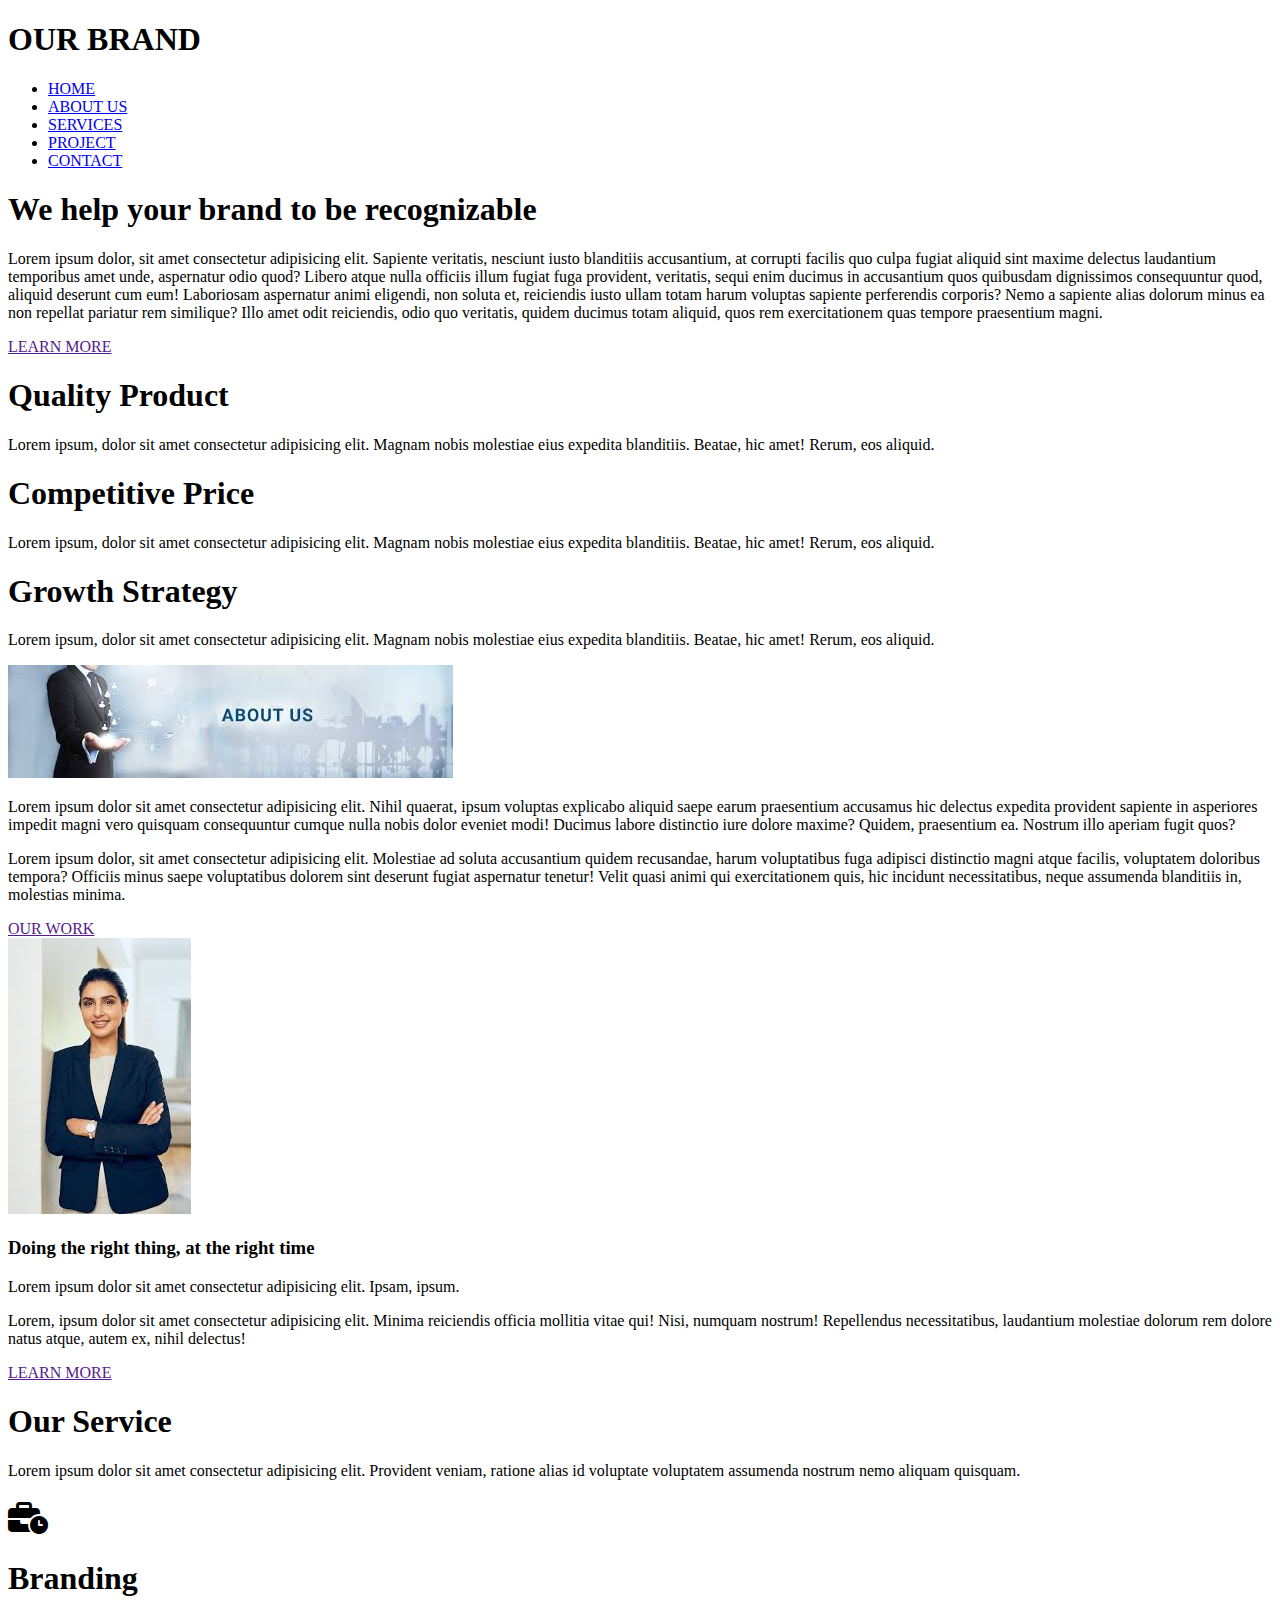
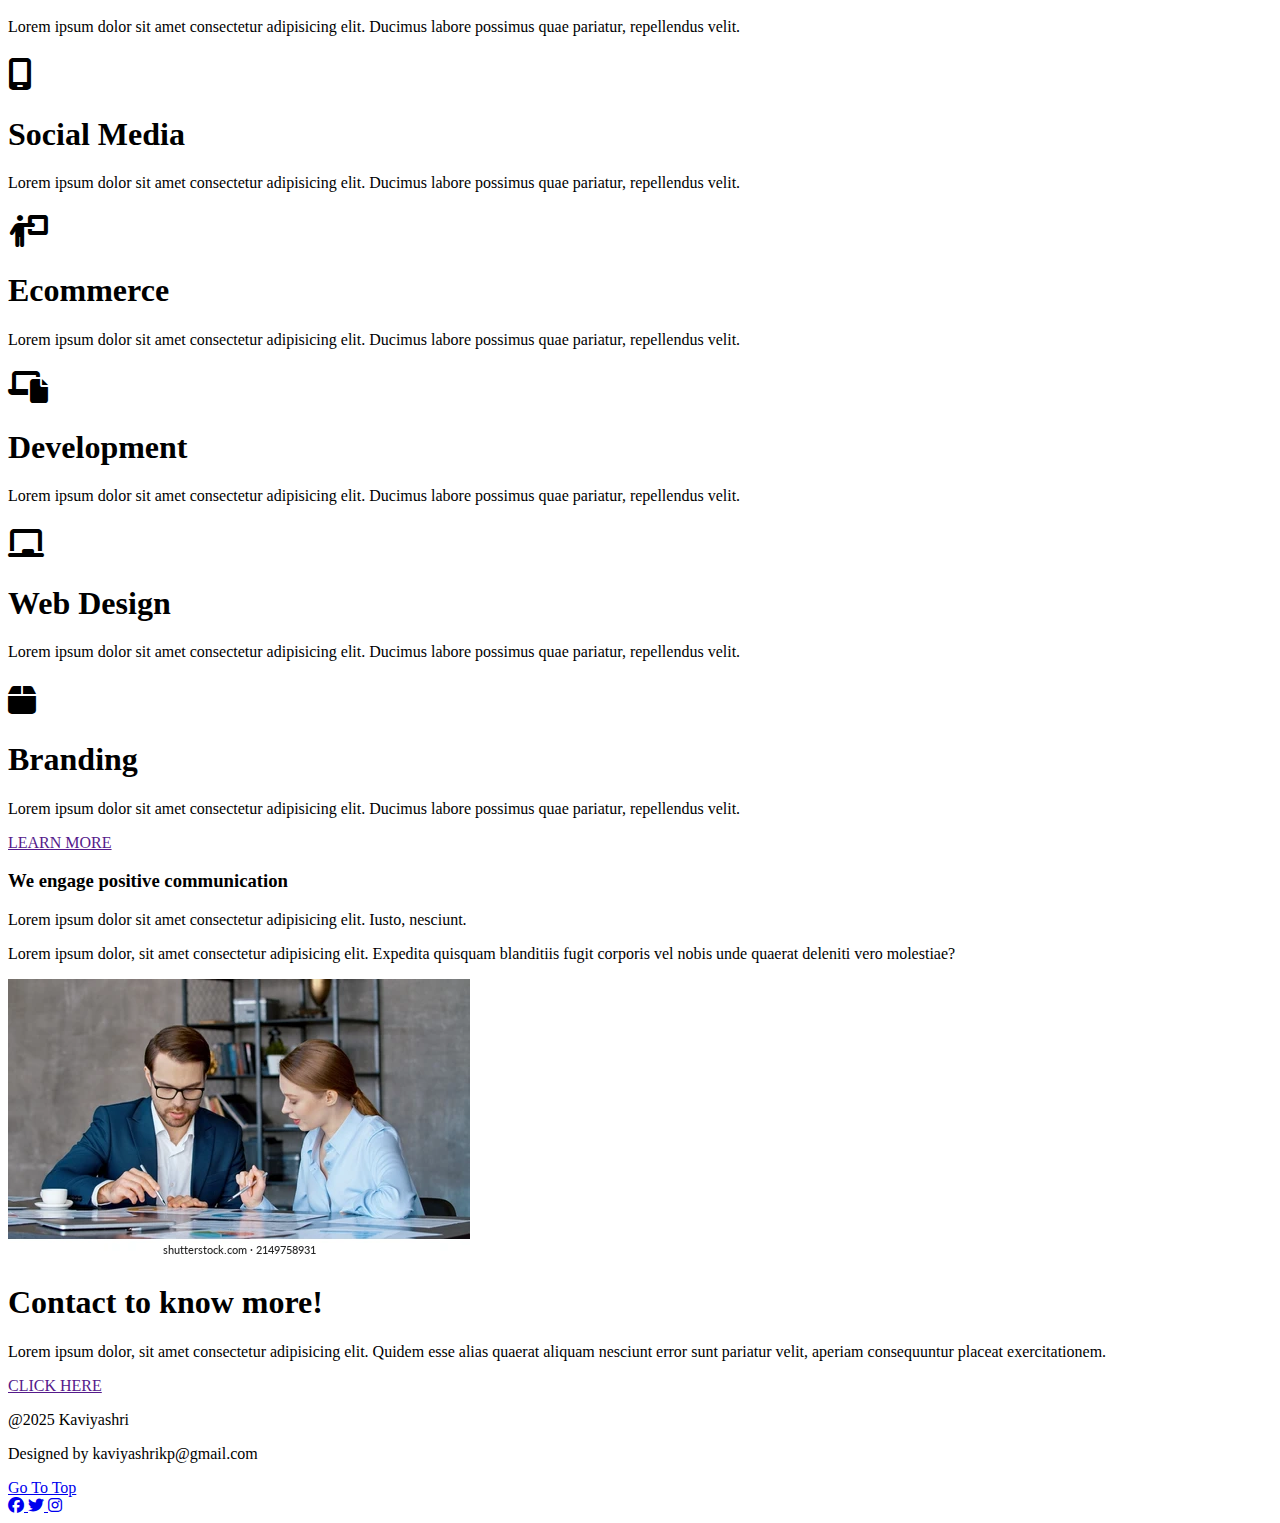
<file: task1/index.html>
<!DOCTYPE html>
<html lang="en">
<head>
    <meta charset="UTF-8">
    <meta name="viewport" content="width=device-width, initial-scale=1.0">
    <link rel="stylesheet" href="https://cdnjs.cloudflare.com/ajax/libs/font-awesome/6.7.2/css/all.min.css" integrity="sha512-Evv84Mr4kqVGRNSgIGL/F/aIDqQb7xQ2vcrdIwxfjThSH8CSR7PBEakCr51Ck+w+/U6swU2Im1vVX0SVk9ABhg==" crossorigin="anonymous" referrerpolicy="no-referrer" />
    <title>Business Brand</title>
</head>
<body>
<section class="Home" >
    <div class="overall">
        <nav >
            <h1 >OUR BRAND</h1>
            <ul >
                <li ><a href="#" >HOME</a></li>
                <li ><a href="#" >ABOUT US</a></li>
                <li ><a href="#" >SERVICES</a></li>
                <li ><a href="#" >PROJECT</a></li>
                <li ><a href="#" >CONTACT</a></li>
            </ul>
        </nav>
        <div class="article">
            <h1 > We help your brand to be recognizable</h1>
            <p >Lorem ipsum dolor, sit amet consectetur adipisicing elit. Sapiente veritatis, nesciunt iusto blanditiis accusantium, at corrupti facilis quo culpa fugiat aliquid sint maxime delectus laudantium temporibus amet unde, aspernatur odio quod? Libero atque nulla officiis illum fugiat fuga provident, veritatis, sequi enim ducimus in accusantium quos quibusdam dignissimos consequuntur quod, aliquid deserunt cum eum! Laboriosam aspernatur animi eligendi, non soluta et, reiciendis iusto ullam totam harum voluptas sapiente perferendis corporis? Nemo a sapiente alias dolorum minus ea non repellat pariatur rem similique? Illo amet odit reiciendis, odio quo veritatis, quidem ducimus totam aliquid, quos rem exercitationem quas tempore praesentium magni.</p>
            <a href="">LEARN MORE</a>

        </div>
    </div>
</section>
<section class="home_next" >
    <div class="row">
        <div class="column">
            <h1>Quality Product</h1>
            <p>Lorem ipsum, dolor sit amet consectetur adipisicing elit. Magnam nobis molestiae eius expedita blanditiis. Beatae, hic amet! Rerum, eos aliquid.</p>

        </div>
        <div class="column">
            <h1>Competitive Price</h1>
            <p>Lorem ipsum, dolor sit amet consectetur adipisicing elit. Magnam nobis molestiae eius expedita blanditiis. Beatae, hic amet! Rerum, eos aliquid.</p>

        </div>
        <div class="column">
            <h1>Growth Strategy</h1>
            <p>Lorem ipsum, dolor sit amet consectetur adipisicing elit. Magnam nobis molestiae eius expedita blanditiis. Beatae, hic amet! Rerum, eos aliquid.</p>

        </div>

    </div>
</section>  

<section class="about">
    <img src="./images/aboutimg.jpg" alt="about_page"/>
    <p>Lorem ipsum dolor sit amet consectetur adipisicing elit. Nihil quaerat, ipsum voluptas explicabo aliquid saepe earum praesentium accusamus hic delectus expedita provident sapiente in asperiores impedit magni vero quisquam consequuntur cumque nulla nobis dolor eveniet modi! Ducimus labore distinctio iure dolore maxime? Quidem, praesentium ea. Nostrum illo aperiam fugit quos?</p>
    <p>Lorem ipsum dolor, sit amet consectetur adipisicing elit. Molestiae ad soluta accusantium quidem recusandae, harum voluptatibus fuga adipisci distinctio magni atque facilis, voluptatem doloribus tempora? Officiis minus saepe voluptatibus dolorem sint deserunt fugiat aspernatur tenetur! Velit quasi animi qui exercitationem quis, hic incidunt necessitatibus, neque assumenda blanditiis in, molestias minima.</p>
    <a href=""> OUR WORK</a>
</section>

<section class="about_next">
    <div class="row">
        <div class="column">
            <img src="./images/about_next.jpg" alt="professional"/>
        </div>
       <div class="column">
        <h3>Doing the right thing, at the right time</h3>
        <p>Lorem ipsum dolor sit amet consectetur adipisicing elit. Ipsam, ipsum.</p>
        <p>Lorem, ipsum dolor sit amet consectetur adipisicing elit. Minima reiciendis officia mollitia vitae qui! Nisi, numquam nostrum! Repellendus necessitatibus, laudantium molestiae dolorum rem dolore natus atque, autem ex, nihil delectus!</p>
        <a href=""> LEARN MORE</a>
       </div>
    </div>
 </section>


 <section class="services">
    <h1>Our Service</h1>
    <p>Lorem ipsum dolor sit amet consectetur adipisicing elit. Provident veniam, ratione alias id voluptate voluptatem assumenda nostrum nemo aliquam quisquam.</p>
    <div class="Service_table">
        <div class="row">
          <div class="col">
           <h1><i class="fa-solid fa-business-time"></i></h1>
            <h1>Branding</h1>
            <p>Lorem ipsum dolor sit amet consectetur adipisicing elit. Ducimus labore possimus quae pariatur, repellendus velit.</p>
          </div>
          <div class="col">
            <h1><i class="fa-solid fa-mobile-screen"></i></h1>
            <h1>Social Media</h1>
            <p>Lorem ipsum dolor sit amet consectetur adipisicing elit. Ducimus labore possimus quae pariatur, repellendus velit.</p>
          </div>
          <div class="col">
            <h1><i class="fa-solid fa-person-chalkboard"></i></h1>
            <h1>Ecommerce</h1>
            <p>Lorem ipsum dolor sit amet consectetur adipisicing elit. Ducimus labore possimus quae pariatur, repellendus velit.</p>
          </div>
        </div>

        <div class="row">
            <div class="col">
              <h1><i class="fa-solid fa-laptop-file"></i></h1>
              <h1>Development</h1>
              <p>Lorem ipsum dolor sit amet consectetur adipisicing elit. Ducimus labore possimus quae pariatur, repellendus velit.</p>
            </div>
            <div class="col">
             <h1><i class="fa-solid fa-chalkboard"></i></h1>
              <h1>Web Design</h1>
              <p>Lorem ipsum dolor sit amet consectetur adipisicing elit. Ducimus labore possimus quae pariatur, repellendus velit.</p>
            </div>
            <div class="col">
               <h1><i class="fa-solid fa-box"></i></h1>
              <h1>Branding</h1>
              <p>Lorem ipsum dolor sit amet consectetur adipisicing elit. Ducimus labore possimus quae pariatur, repellendus velit.</p>
            </div>
          </div>
          <a href="" >LEARN MORE</a>
      </div>
 </section>
 <section class="service_next">
   
        <div class="row">
          <div class="col">
            <h3>We engage positive communication</h3>
            <p>Lorem ipsum dolor sit amet consectetur adipisicing elit. Iusto, nesciunt.</p>
            <p>Lorem ipsum dolor, sit amet consectetur adipisicing elit. Expedita quisquam blanditiis fugit corporis vel nobis unde quaerat deleniti vero molestiae?</p>
          </div>
          <div class="col">
            <img src="./images/buisness.webp" alt="image"> 
          </div>
        </div>
     
 </section>
 <section class="contact">
    <h1>Contact to know more!</h1>
    <p>Lorem ipsum dolor, sit amet consectetur adipisicing elit. Quidem esse alias quaerat aliquam nesciunt error sunt pariatur velit, aperiam consequuntur placeat exercitationem.</p>
    <a href="">CLICK HERE</a>
 </section>
 <footer>
    <p>@2025 Kaviyashri</p>
    <p>Designed by kaviyashrikp@gmail.com</p>
    <a href="#">Go To Top</a>
    <div class="image">
        <a href="#"><i class="fa-brands fa-facebook"></i> </a>
        <a href="#"><i class="fa-brands fa-twitter"></i> </a>
        <a href="#"><i class="fa-brands fa-instagram"></i></a>
    </div>


 </footer>

</body>
</html>
</file>
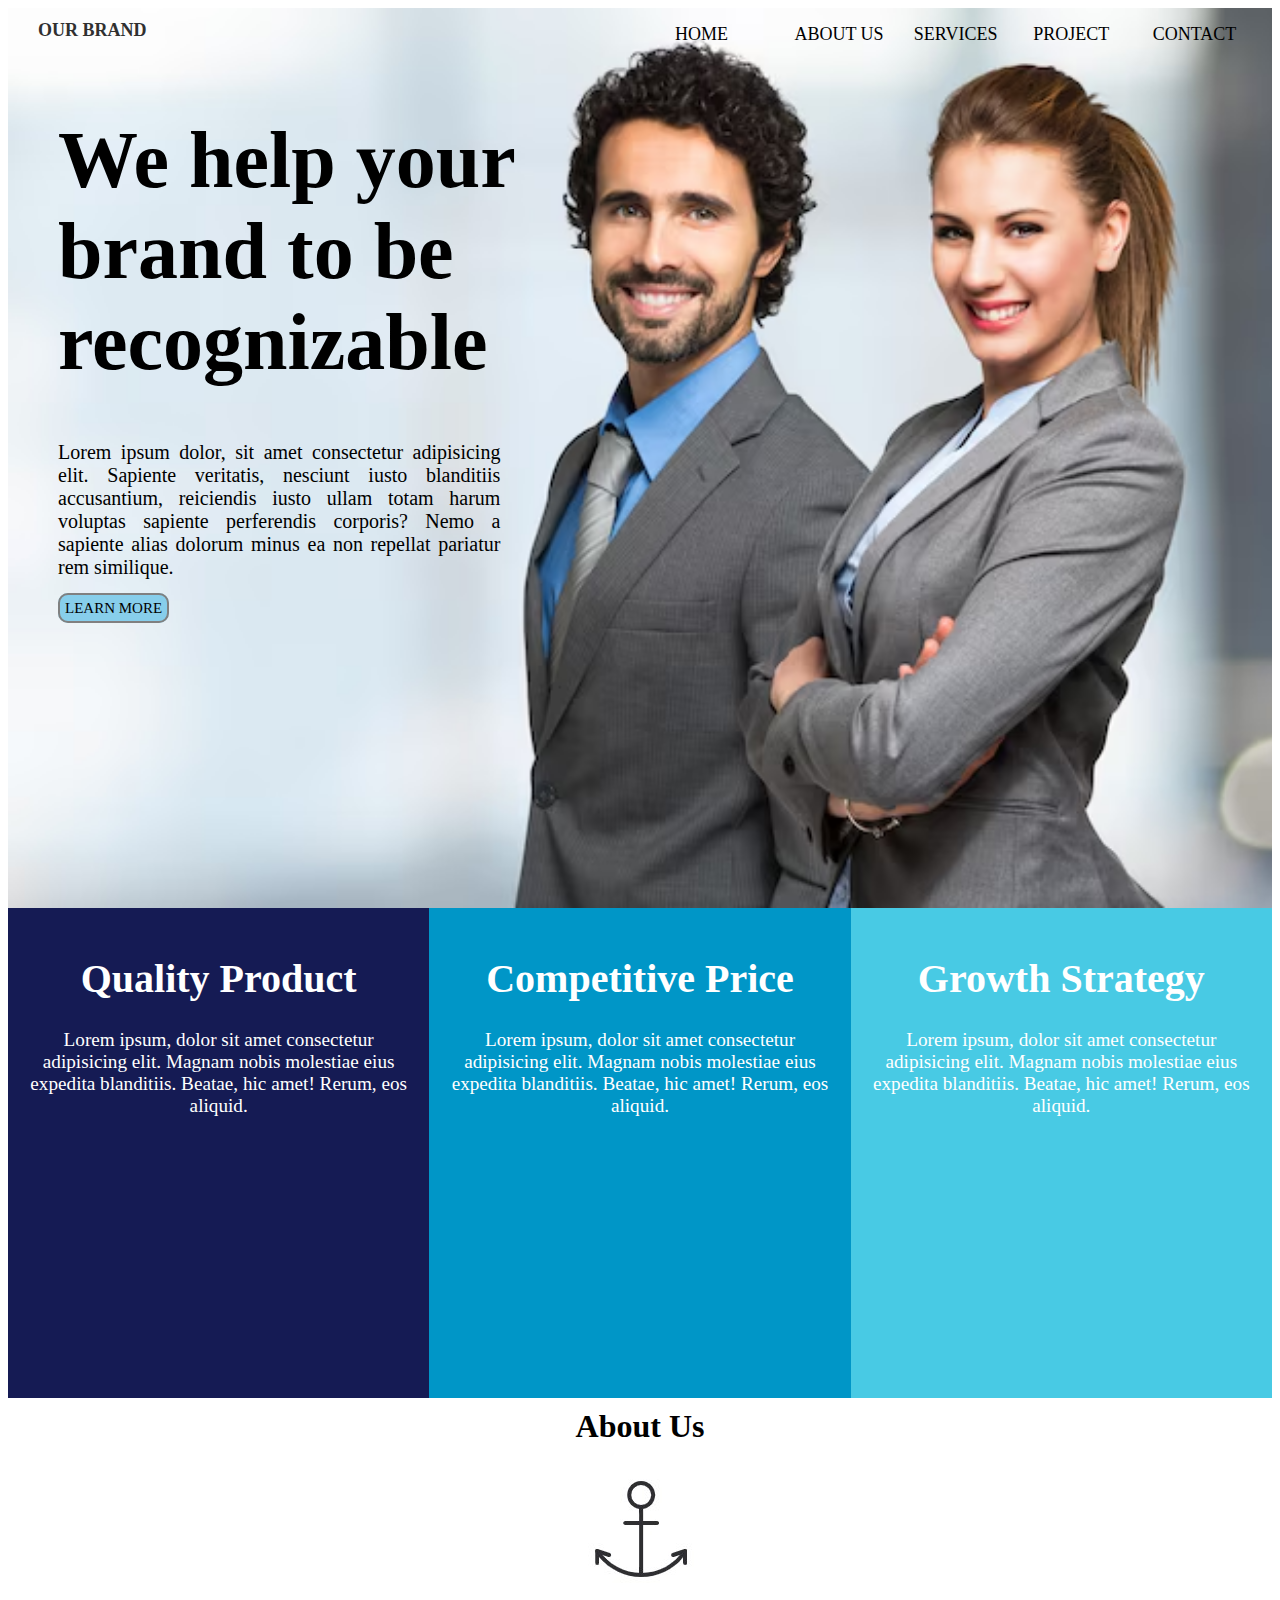
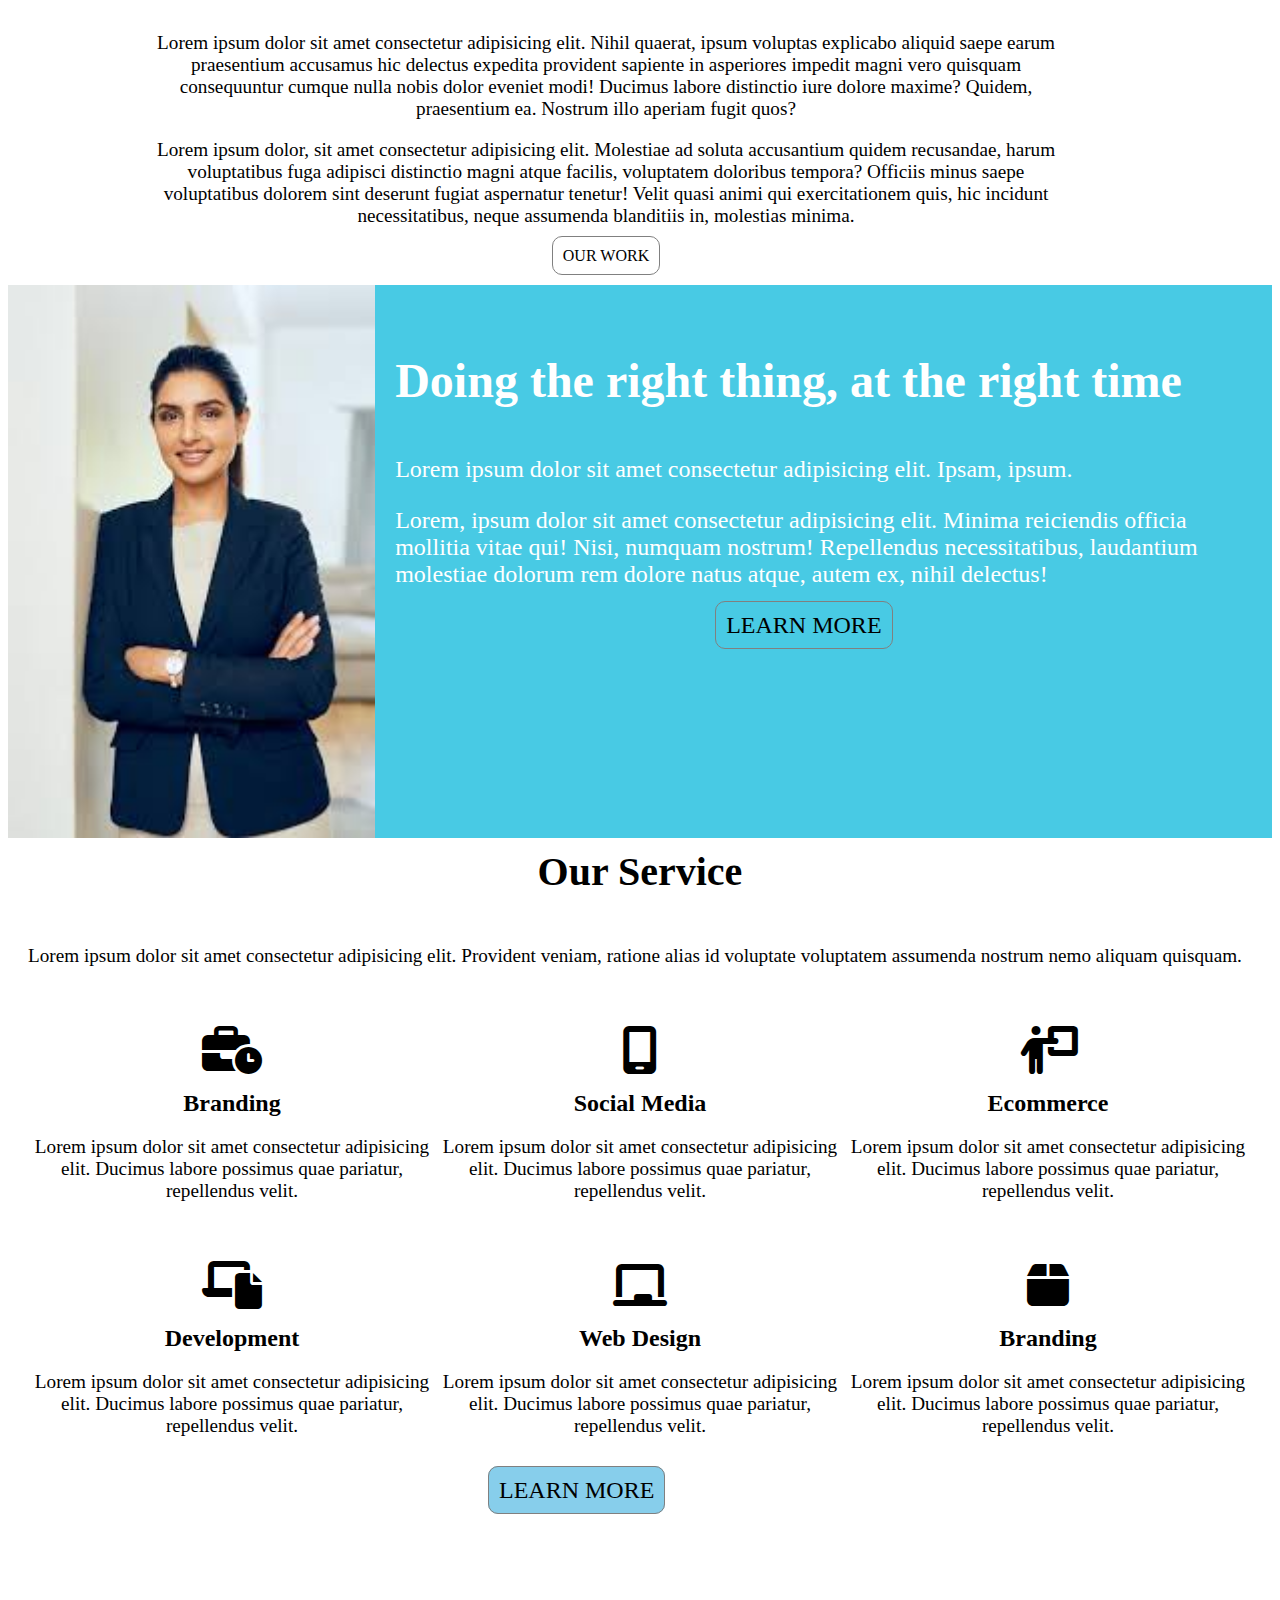
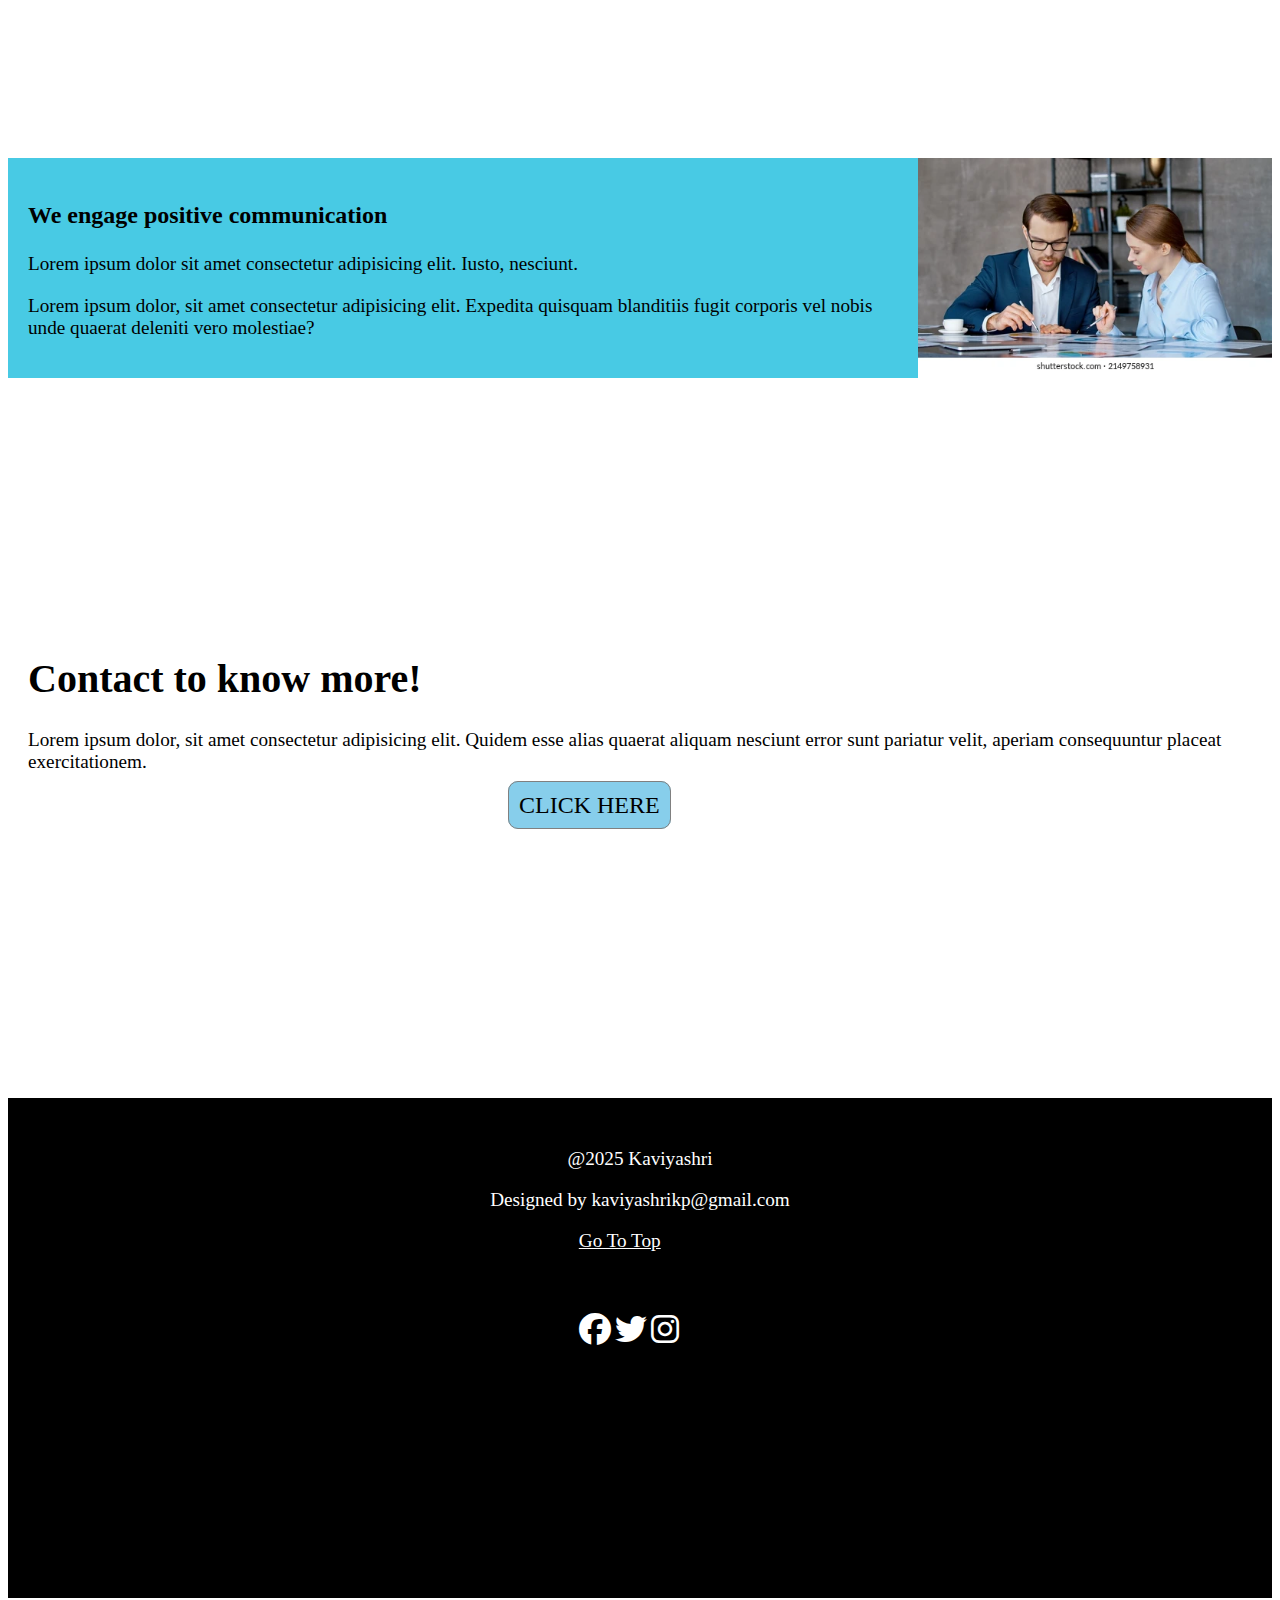
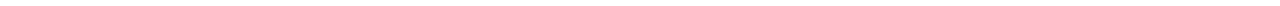
<file: task2/index.html>
<!DOCTYPE html>
<html lang="en">
<head>
    <meta charset="UTF-8">
    <meta name="viewport" content="width=device-width, initial-scale=1.0">
    <link rel="stylesheet" href="https://cdnjs.cloudflare.com/ajax/libs/font-awesome/6.7.2/css/all.min.css" integrity="sha512-Evv84Mr4kqVGRNSgIGL/F/aIDqQb7xQ2vcrdIwxfjThSH8CSR7PBEakCr51Ck+w+/U6swU2Im1vVX0SVk9ABhg==" crossorigin="anonymous" referrerpolicy="no-referrer" />
    <title>Business Brand</title>
</head>
<body>
<section style="min-height:100vh;background-image: url(./images/home\ image.avif);background-repeat: no-repeat;background-size: cover;">
    <div class="overall">
        <nav style="display:flex">
            <h1 style="flex:2;padding-left:30px;color:rgb(48, 48, 48);font-size:18px">OUR BRAND</h1>
            <ul style="flex:2; display:flex;list-style-type:none;">
                <li style="flex:1;"><a href="#" style="text-decoration: none;color:black;font-size:18px">HOME</a></li>
                <li style="flex:1;"><a href="#" style="text-decoration: none;color:black;font-size:18px">ABOUT US</a></li>
                <li style="flex:1;"><a href="#" style="text-decoration: none;color:black;font-size:18px">SERVICES</a></li>
                <li style="flex:1;"><a href="#"  style="text-decoration: none;color:black;font-size:18px">PROJECT</a></li>
                <li style="flex:1;"><a href="#"  style="text-decoration: none;color:black;font-size:18px">CONTACT</a></li>
            </ul>
        </nav>
        <div class="article">
            <h1 style="font-size:80px; max-width:45%;padding-left:50px;"> We help your brand to be recognizable</h1>
            <p style="font-size:20px; max-width:35%;padding-left:50px;text-align: justify;">Lorem ipsum dolor, sit amet consectetur 
              adipisicing elit. Sapiente veritatis, nesciunt iusto blanditiis accusantium, reiciendis iusto ullam totam harum voluptas 
              sapiente perferendis corporis? Nemo a sapiente alias dolorum minus ea non repellat pariatur rem similique.</p>    
            <a href="#" class="button" style="text-decoration: none;color:black;margin-left:50px;padding:5px;font-size:15px;
            border: 2px solid grey;border-radius:10px;text-align: center;background-color:skyblue;">LEARN MORE</a>

        </div>
    </div>
</section>
<section style="min-height:50vh;">
    <div class="row" style="display:flex">
        <div class="column" style="background-color: #151b54;color:white;text-align: center; height:50vh;padding:20px">
            <h1 style="font-size: 2.5rem;">Quality Product</h1>
            <p style="font-size: 1.2rem;">Lorem ipsum, dolor sit amet consectetur adipisicing elit. Magnam nobis molestiae eius
               expedita blanditiis. Beatae, hic amet! Rerum, eos aliquid.</p>

        </div>
        <div class="column" style="background-color:#0096c7;color:white;text-align: center; height:50vh;padding:20px">
            <h1 style="font-size: 2.5rem;">Competitive Price</h1>
            <p style="font-size: 1.2rem;">Lorem ipsum, dolor sit amet consectetur adipisicing elit. Magnam nobis molestiae eius
               expedita blanditiis. Beatae, hic amet! Rerum, eos aliquid.</p>

        </div>
        <div class="column" style="background-color:#48CAE4;color:white;text-align: center; height:50vh;padding:20px">
            <h1 style="font-size: 2.5rem;">Growth Strategy</h1>
            <p style="font-size: 1.2rem;">Lorem ipsum, dolor sit amet consectetur adipisicing elit. Magnam nobis molestiae eius
               expedita blanditiis. Beatae, hic amet! Rerum, eos aliquid.</p>

        </div>

    </div>
</section>     
<section class="about" style="min-height:50vh;">
    <h1  style="color:black;text-align:center;padding:10px;margin:0;font-size: 2em;">About Us</h1>
    <img src="./images/Screenshot 2025-03-08 234915.jpg" alt="about us" style=" display: block;margin: auto;"/>
    <div style="padding:20px;min-width:100vh;text-align: center;width:70vw;margin-left: 8em;">
    <p style="font-size: 1.2rem;">Lorem ipsum dolor sit amet consectetur adipisicing elit. Nihil quaerat, ipsum voluptas explicabo
       aliquid saepe earum praesentium accusamus hic delectus expedita provident sapiente in asperiores impedit magni vero quisquam
        consequuntur cumque nulla nobis dolor eveniet modi! Ducimus labore distinctio iure dolore maxime? Quidem, praesentium ea. 
        Nostrum illo aperiam fugit quos?</p>
    <p style="font-size: 1.2rem;">Lorem ipsum dolor, sit amet consectetur adipisicing elit. Molestiae ad soluta accusantium quidem
       recusandae, harum voluptatibus fuga adipisci distinctio magni atque facilis, voluptatem doloribus tempora? Officiis minus saepe
        voluptatibus dolorem sint deserunt fugiat aspernatur tenetur! Velit quasi animi qui exercitationem quis, hic incidunt 
        necessitatibus, neque assumenda blanditiis in, molestias minima.</p>
    <a href="#" style="border:1px solid gray;padding:10px;border-radius:10px;text-decoration: none ;color:black"> OUR WORK</a>
  </div>
</section>

<section class="about_next" style="min-height:50vh;">
    <div class="row"style="display:flex">
        <div class="column"style="flex:30vw">
            <img src="./images/about_next.jpg" alt="professional" style=" display:block;margin: auto;width:100%"/>
        </div>
       <div class="column" style="background-color: #48CAE4;color:white;flex:70vw;padding:20px;">
        <h3 style="font-size: 3rem;">Doing the right thing, at the right time</h3>
        <p style="font-size: 1.5rem;">Lorem ipsum dolor sit amet consectetur adipisicing elit. Ipsam, ipsum.</p>
        <p style="font-size: 1.5rem;">Lorem, ipsum dolor sit amet consectetur adipisicing elit. Minima reiciendis officia 
          mollitia vitae qui! Nisi, numquam nostrum! Repellendus necessitatibus, laudantium molestiae dolorum rem dolore
          natus atque, autem ex, nihil delectus!</p>
        <a href="#" style="border:1px solid grey;font-size:1.5rem;padding:10px;border-radius:10px;
        text-decoration: none ;
        color:black;margin-left: 20rem;margin-top: 10rem;"> LEARN MORE</a>
       </div>
    </div>
 </section>


 <section class="services" style="min-height:100vh;">
    <h1 style="color:black;text-align:center;padding:10px;margin:0;font-size: 2.5em;">Our Service</h1>
    <p  style="padding:20px;font-size:1.2rem">Lorem ipsum dolor sit amet consectetur adipisicing elit. Provident veniam,
       ratione alias id voluptate voluptatem assumenda nostrum nemo aliquam quisquam.</p>
    <div class="Service_table">
        <div class="row" style="display:flex; padding:20px;text-align: center;">
          <div class="col">
            <i class="fa-solid fa-business-time fa-3x"></i>
            <h1 style="font-size:1.5rem;">Branding</h1>
            <p style="font-size: 1.2rem;">Lorem ipsum dolor sit amet consectetur adipisicing elit. Ducimus labore possimus 
              quae pariatur, repellendus velit.</p>
          </div>
          <div class="col">
           <i class="fa-solid fa-mobile-screen fa-3x"></i>
            <h1 style="font-size: 1.5rem;">Social Media</h1>
            <p style="font-size: 1.2rem;">Lorem ipsum dolor sit amet consectetur adipisicing elit. Ducimus labore possimus 
              quae pariatur, repellendus velit.</p>
          </div>
          <div class="col">
            <i class="fa-solid fa-person-chalkboard fa-3x"></i>
            <h1 style="font-size: 1.5rem;">Ecommerce</h1>
            <p style="font-size: 1.2rem;">Lorem ipsum dolor sit amet consectetur adipisicing elit. Ducimus labore possimus
               quae pariatur, repellendus velit.</p>
          </div>
        </div>

        <div class="row" style="display:flex; padding:20px;text-align: center;">
            <div class="col">
               <i class="fa-solid fa-laptop-file fa-3x"></i>
              <h1 style="font-size: 1.5rem;">Development</h1>
              <p style="font-size: 1.2rem;">Lorem ipsum dolor sit amet consectetur adipisicing elit. Ducimus labore possimus 
                quae pariatur, repellendus velit.</p>
            </div>
            <div class="col">
             <i class="fa-solid fa-chalkboard fa-3x"></i>
              <h1 style="font-size: 1.5rem;">Web Design</h1>
              <p style="font-size: 1.2rem;">Lorem ipsum dolor sit amet consectetur adipisicing elit. Ducimus labore possimus
                 quae pariatur, repellendus velit.</p>
            </div>
            <div class="col">
               <i class="fa-solid fa-box fa-3x"></i>
              <h1 style="font-size: 1.5rem;">Branding</h1>
              <p style="font-size:1.2rem;">Lorem ipsum dolor sit amet consectetur adipisicing elit. Ducimus labore possimus 
                quae pariatur, repellendus velit.</p>
            </div>
          </div>
          <a href="#"style="border:1px solid grey;font-size: 1.5rem;padding:10px;border-radius:10px;
          text-decoration: none ;
          color:black;margin-left: 30rem;margin-top: 10rem;background-color:skyblue" >LEARN MORE</a>
      </div>
 </section>
 <section class="service_next"style="min-height:50vh; margin-top:20px">
   
        <div class="row" style="display: flex;">
          <div class="col" style="background-color: #48CAE4;padding:20px;";>
            <h3 style="font-size: 1.5rem">We engage positive communication</h3>
            <p  style="font-size: 1.2rem">Lorem ipsum dolor sit amet consectetur adipisicing elit. Iusto, nesciunt.</p>
            <p style="font-size: 1.2rem">Lorem ipsum dolor, sit amet consectetur adipisicing elit. Expedita quisquam 
              blanditiis fugit corporis vel nobis unde quaerat deleniti vero molestiae?</p>
          </div>
          <div class="col">
            <img src="./images/buisness.webp" alt="image" style=" display:block;margin: auto;width:100%"> 
          </div>
        </div>
     
 </section>
 <section class="contact"style="min-height:50vh;padding:20px">
    <h1 style="font-size:2.5rem;font-weight:bold;">Contact to know more!</h1>
    <p style=" font-size: 1.2rem;">Lorem ipsum dolor, sit amet consectetur adipisicing elit. Quidem esse alias quaerat 
      aliquam nesciunt error sunt pariatur velit, aperiam consequuntur placeat exercitationem.</p>
    <a href="#"style="border:1px solid grey;font-size: 1.5rem;padding:10px;border-radius:10px;
    text-decoration: none ;
    color:black;margin-left: 30rem;margin-top: 10rem;background-color:skyblue">CLICK HERE</a>
 </section>
 <footer style="background-color: black; color:white;min-height:50vh;padding:20px;padding-top: 30px;">
    <p style="font-size: 1.2rem;text-align: center;">@2025 Kaviyashri</p>
    <p style="font-size: 1.2rem;text-align: center;">Designed by kaviyashrikp@gmail.com</p>
    <a href="#" style="font-size: 1.2rem;margin-left: 45%;color:white">Go To Top</a>
    <div class="image" style="margin-left: 45%;margin-top: 5%;">
        <a href="#"style="text-decoration: none;color:white"><i class="fa-brands fa-facebook fa-2x"></i> </a>
        <a href="#" style="text-decoration: none;color:white"><i class="fa-brands fa-twitter fa-2x"></i> </a>
        <a href="#" style="text-decoration: none;color:white"><i class="fa-brands fa-instagram fa-2x"></i></a>
    </div>


 </footer>

</body>
</html>
</file>
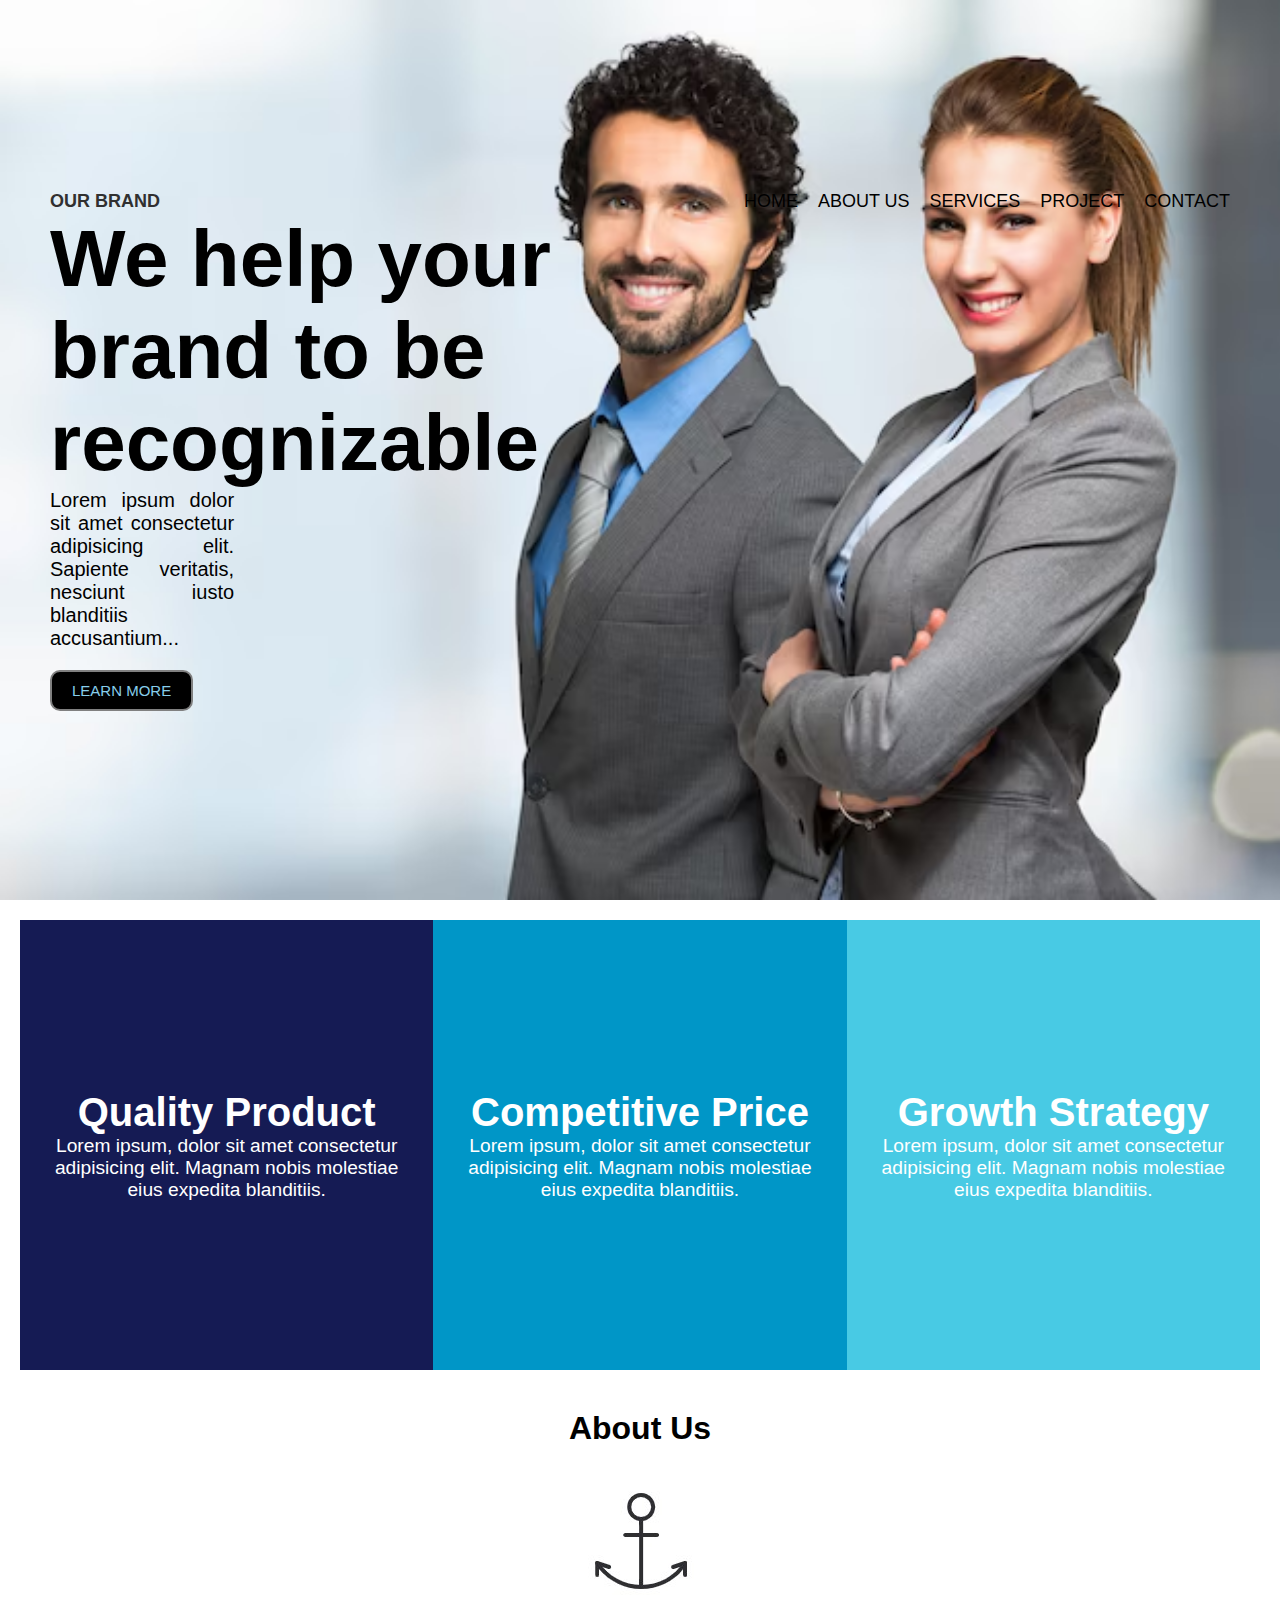
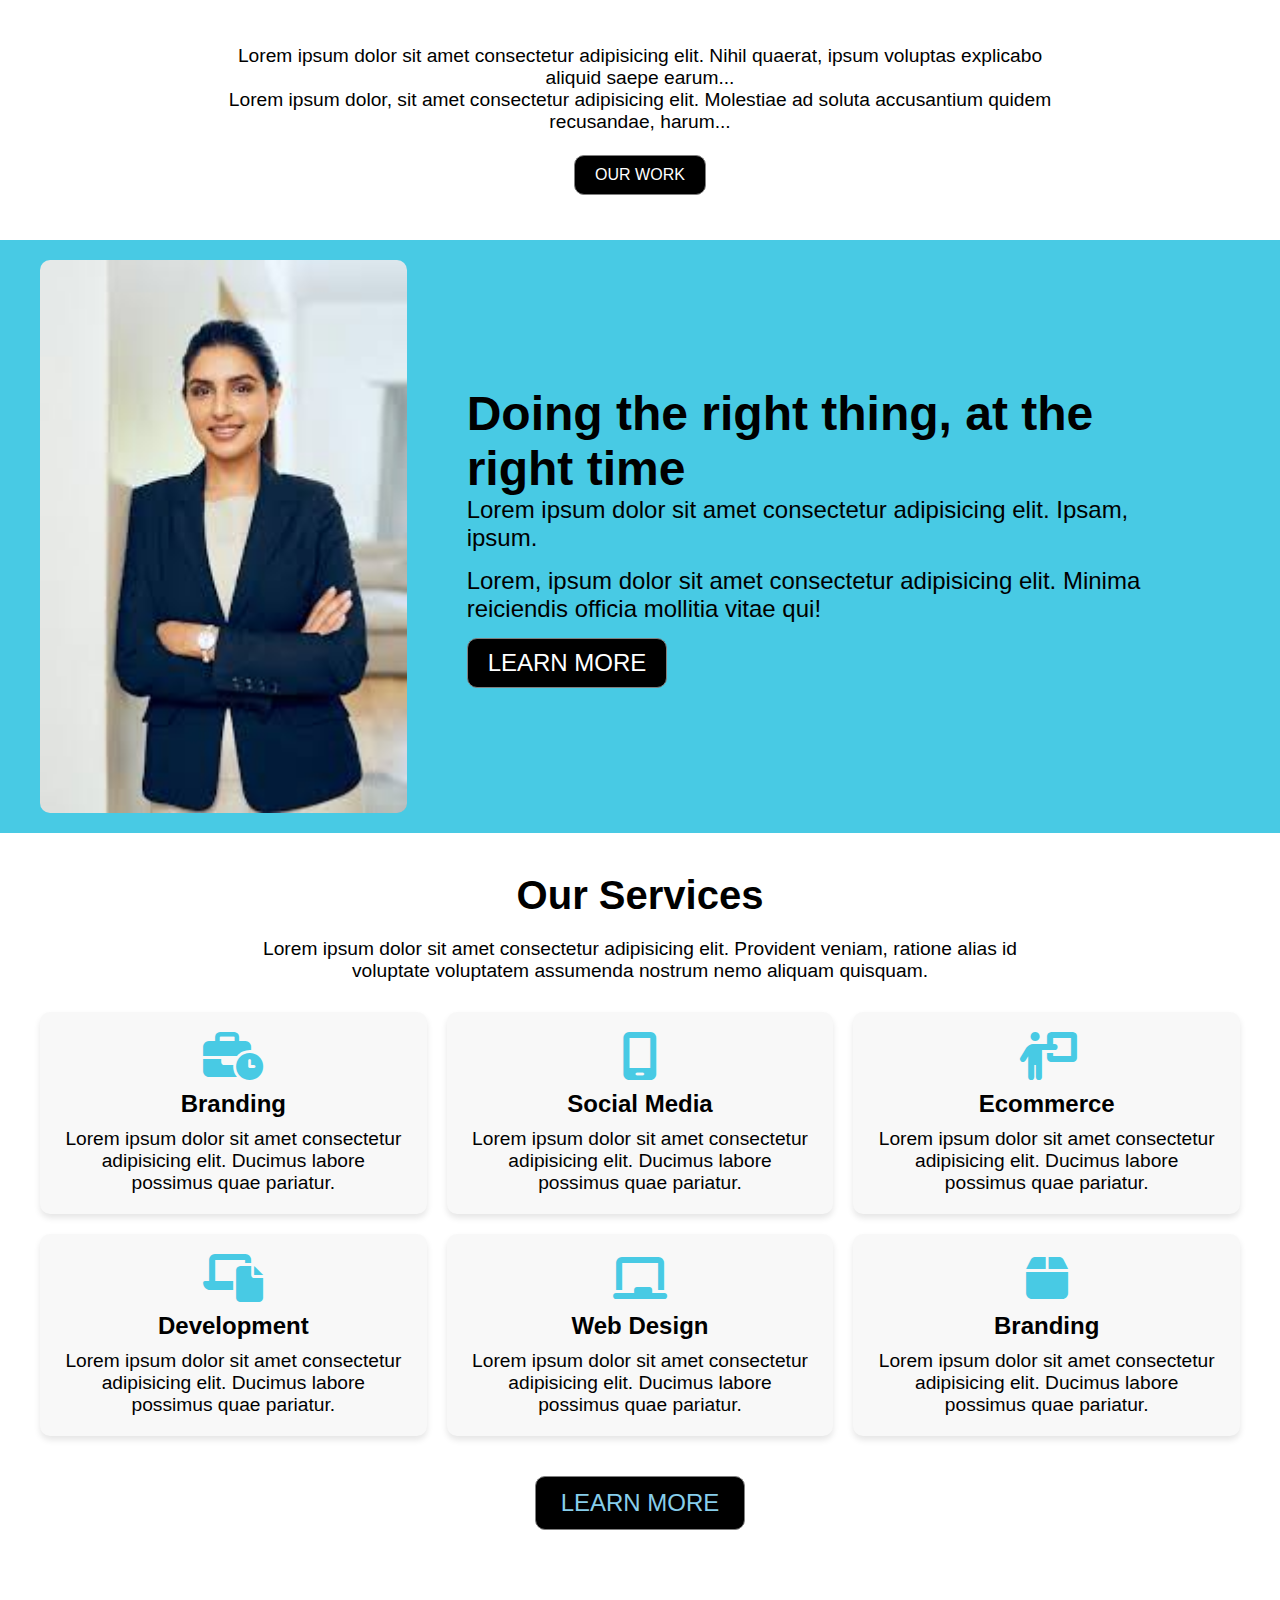
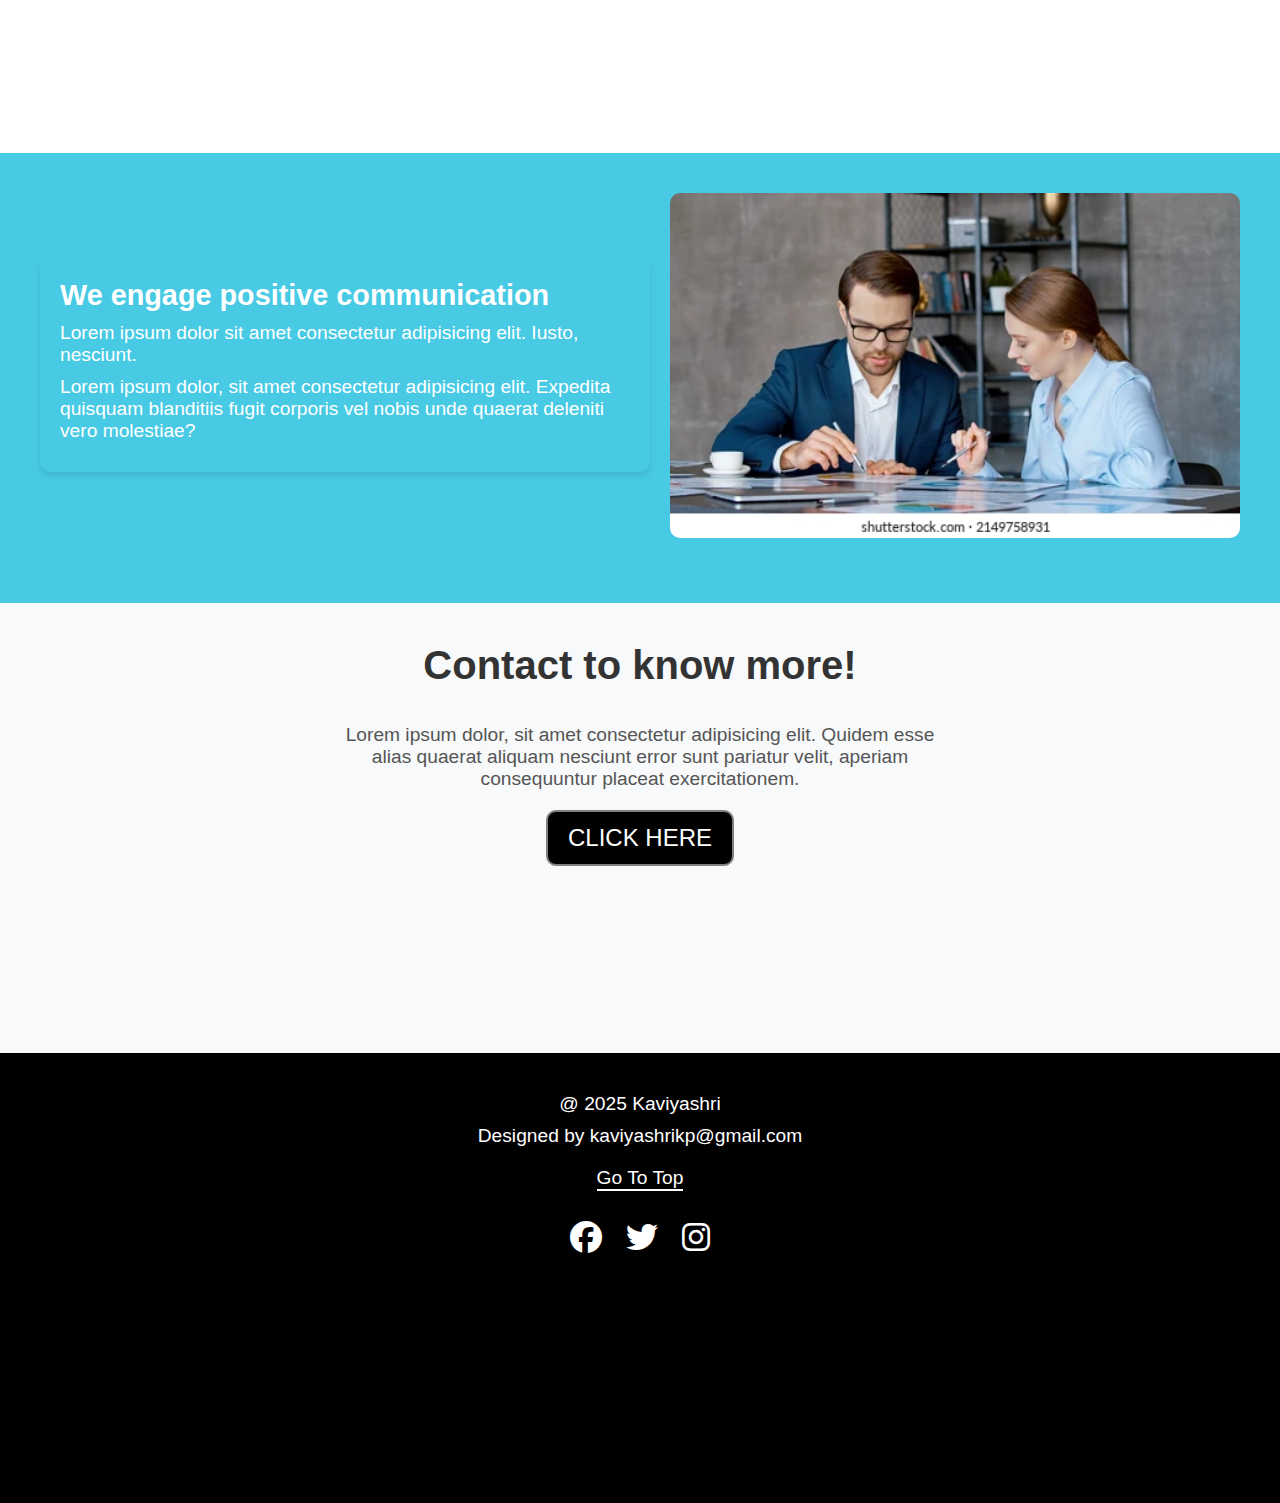
<file: task3/index.html>
<!DOCTYPE html>
<html lang="en">
<head>
    <meta charset="UTF-8">
    <meta name="viewport" content="width=device-width, initial-scale=1.0">
    <link rel="stylesheet" href="./styles.css"/>
    <link rel="stylesheet" href="https://cdnjs.cloudflare.com/ajax/libs/font-awesome/6.7.2/css/all.min.css" integrity="sha512-Evv84Mr4kqVGRNSgIGL/F/aIDqQb7xQ2vcrdIwxfjThSH8CSR7PBEakCr51Ck+w+/U6swU2Im1vVX0SVk9ABhg==" crossorigin="anonymous" referrerpolicy="no-referrer" />
    <title>Business Brand</title>
</head>
<body>
  <section class="hero">
    <div class="overall">
        <nav class="navbar">
            <h1 class="brand">OUR BRAND</h1>
            <ul class="nav-links">
                <li><a href="#">HOME</a></li>
                <li><a href="#about">ABOUT US</a></li>
                <li><a href="#services">SERVICES</a></li>
                <li><a href="#service_next">PROJECT</a></li>
                <li><a href="#contact">CONTACT</a></li>
            </ul>
            <div class="menu-toggle">
              <i class="fas fa-bars"></i> 
          </div>
        </nav>
        <div class="article">
            <h1>We help your brand to be recognizable</h1>
            <p>Lorem ipsum dolor sit amet consectetur adipisicing elit. Sapiente veritatis, nesciunt iusto blanditiis accusantium...</p>    
            <a href="#" class="button">LEARN MORE</a>
        </div>
    </div>
</section>
<section class="features">
  <div class="row">
      <div class="column dark-blue">
          <h1>Quality Product</h1>
          <p>Lorem ipsum, dolor sit amet consectetur adipisicing elit. Magnam nobis molestiae eius expedita blanditiis.</p>
      </div>
      <div class="column blue">
          <h1>Competitive Price</h1>
          <p>Lorem ipsum, dolor sit amet consectetur adipisicing elit. Magnam nobis molestiae eius expedita blanditiis.</p>
      </div>
      <div class="column light-blue">
          <h1>Growth Strategy</h1>
          <p>Lorem ipsum, dolor sit amet consectetur adipisicing elit. Magnam nobis molestiae eius expedita blanditiis.</p>
      </div>
  </div>
</section>

<section class="about" id="about">
  <h1>About Us</h1>
  <img src="./images/Screenshot 2025-03-08 234915.jpg" alt="About Us Image" class="about-img">
  <div class="about-text">
      <p>Lorem ipsum dolor sit amet consectetur adipisicing elit. Nihil quaerat, ipsum voluptas explicabo aliquid saepe earum...</p>
      <p>Lorem ipsum dolor, sit amet consectetur adipisicing elit. Molestiae ad soluta accusantium quidem recusandae, harum...</p>
      <br>
      <a href="#" class="btn">OUR WORK</a>
  </div>
</section>

<section class="about-next">
        <div class="row1">
            <div class="column1 image-column">
                <img src="./images/about_next.jpg" alt="Professional" class="about-img1">
            </div>
            <div class="column1 text-column">
                <h3>Doing the right thing, at the right time</h3>
                <p>Lorem ipsum dolor sit amet consectetur adipisicing elit. Ipsam, ipsum.</p>
                <p>Lorem, ipsum dolor sit amet consectetur adipisicing elit. Minima reiciendis officia mollitia vitae qui!</p>
                <a href="#" class="btn1">LEARN MORE</a>
            </div>
        </div>
    </section>


    <section class="services" id="services">
        <h1>Our Services</h1>
        <p class="service-intro">Lorem ipsum dolor sit amet consectetur adipisicing elit. Provident veniam, ratione alias id voluptate voluptatem assumenda nostrum nemo aliquam quisquam.</p>

        <div class="service-table">
            <div class="row2">
                <div class="col2">
                    <i class="fa-solid fa-business-time"></i>
                    <h2>Branding</h2>
                    <p>Lorem ipsum dolor sit amet consectetur adipisicing elit. Ducimus labore possimus quae pariatur.</p>
                </div>
                <div class="col2">
                    <i class="fa-solid fa-mobile-screen"></i>
                    <h2>Social Media</h2>
                    <p>Lorem ipsum dolor sit amet consectetur adipisicing elit. Ducimus labore possimus quae pariatur.</p>
                </div>
                <div class="col2">
                    <i class="fa-solid fa-person-chalkboard"></i>
                    <h2>Ecommerce</h2>
                    <p>Lorem ipsum dolor sit amet consectetur adipisicing elit. Ducimus labore possimus quae pariatur.</p>
                </div>
            </div>

            <div class="row2">
                <div class="col2">
                    <i class="fa-solid fa-laptop-file"></i>
                    <h2>Development</h2>
                    <p>Lorem ipsum dolor sit amet consectetur adipisicing elit. Ducimus labore possimus quae pariatur.</p>
                </div>
                <div class="col2">
                    <i class="fa-solid fa-chalkboard"></i>
                    <h2>Web Design</h2>
                    <p>Lorem ipsum dolor sit amet consectetur adipisicing elit. Ducimus labore possimus quae pariatur.</p>
                </div>
                <div class="col2">
                    <i class="fa-solid fa-box"></i>
                    <h2>Branding</h2>
                    <p>Lorem ipsum dolor sit amet consectetur adipisicing elit. Ducimus labore possimus quae pariatur.</p>
                </div>
            </div>
        </div>

        <a href="#" class="btn2">LEARN MORE</a>
    </section>

    <section class="service_next" id="service_next">
      <div class="row3">
          <div class="col3 text-content">
              <h3>We engage positive communication</h3>
              <p>Lorem ipsum dolor sit amet consectetur adipisicing elit. Iusto, nesciunt.</p>
              <p>Lorem ipsum dolor, sit amet consectetur adipisicing elit. Expedita quisquam blanditiis fugit corporis vel nobis unde quaerat deleniti vero molestiae?</p>
          </div>
          <div class="col3 image-content">
              <img src="./images/buisness.webp" alt="business">
          </div>
      </div>
  </section>
  <section class="contact" id="contact">
    <h1>Contact to know more!</h1>
    <br>
    <br>
    <p>Lorem ipsum dolor, sit amet consectetur adipisicing elit. Quidem esse alias quaerat aliquam nesciunt error sunt pariatur velit, aperiam consequuntur placeat exercitationem.</p>
    <a href="#" class="contact-btn">CLICK HERE</a>
</section>
<footer class="footer">
  <p>@ 2025 Kaviyashri</p>
  <p>Designed by <a href="mailto:kaviyashrikp@gmail.com">kaviyashrikp@gmail.com</a></p>
  <a href="#" class="top-link">Go To Top</a>
  <div class="social-icons">
      <a href="#"><i class="fa-brands fa-facebook fa-2x"></i></a>
      <a href="#"><i class="fa-brands fa-twitter fa-2x"></i></a>
      <a href="#"><i class="fa-brands fa-instagram fa-2x"></i></a>
  </div>
</footer>
<script>
  document.querySelector(".menu-toggle").addEventListener("click", function () {
    document.querySelector(".nav-links").classList.toggle("active");
});

</script>

</body>
</html>
</file>
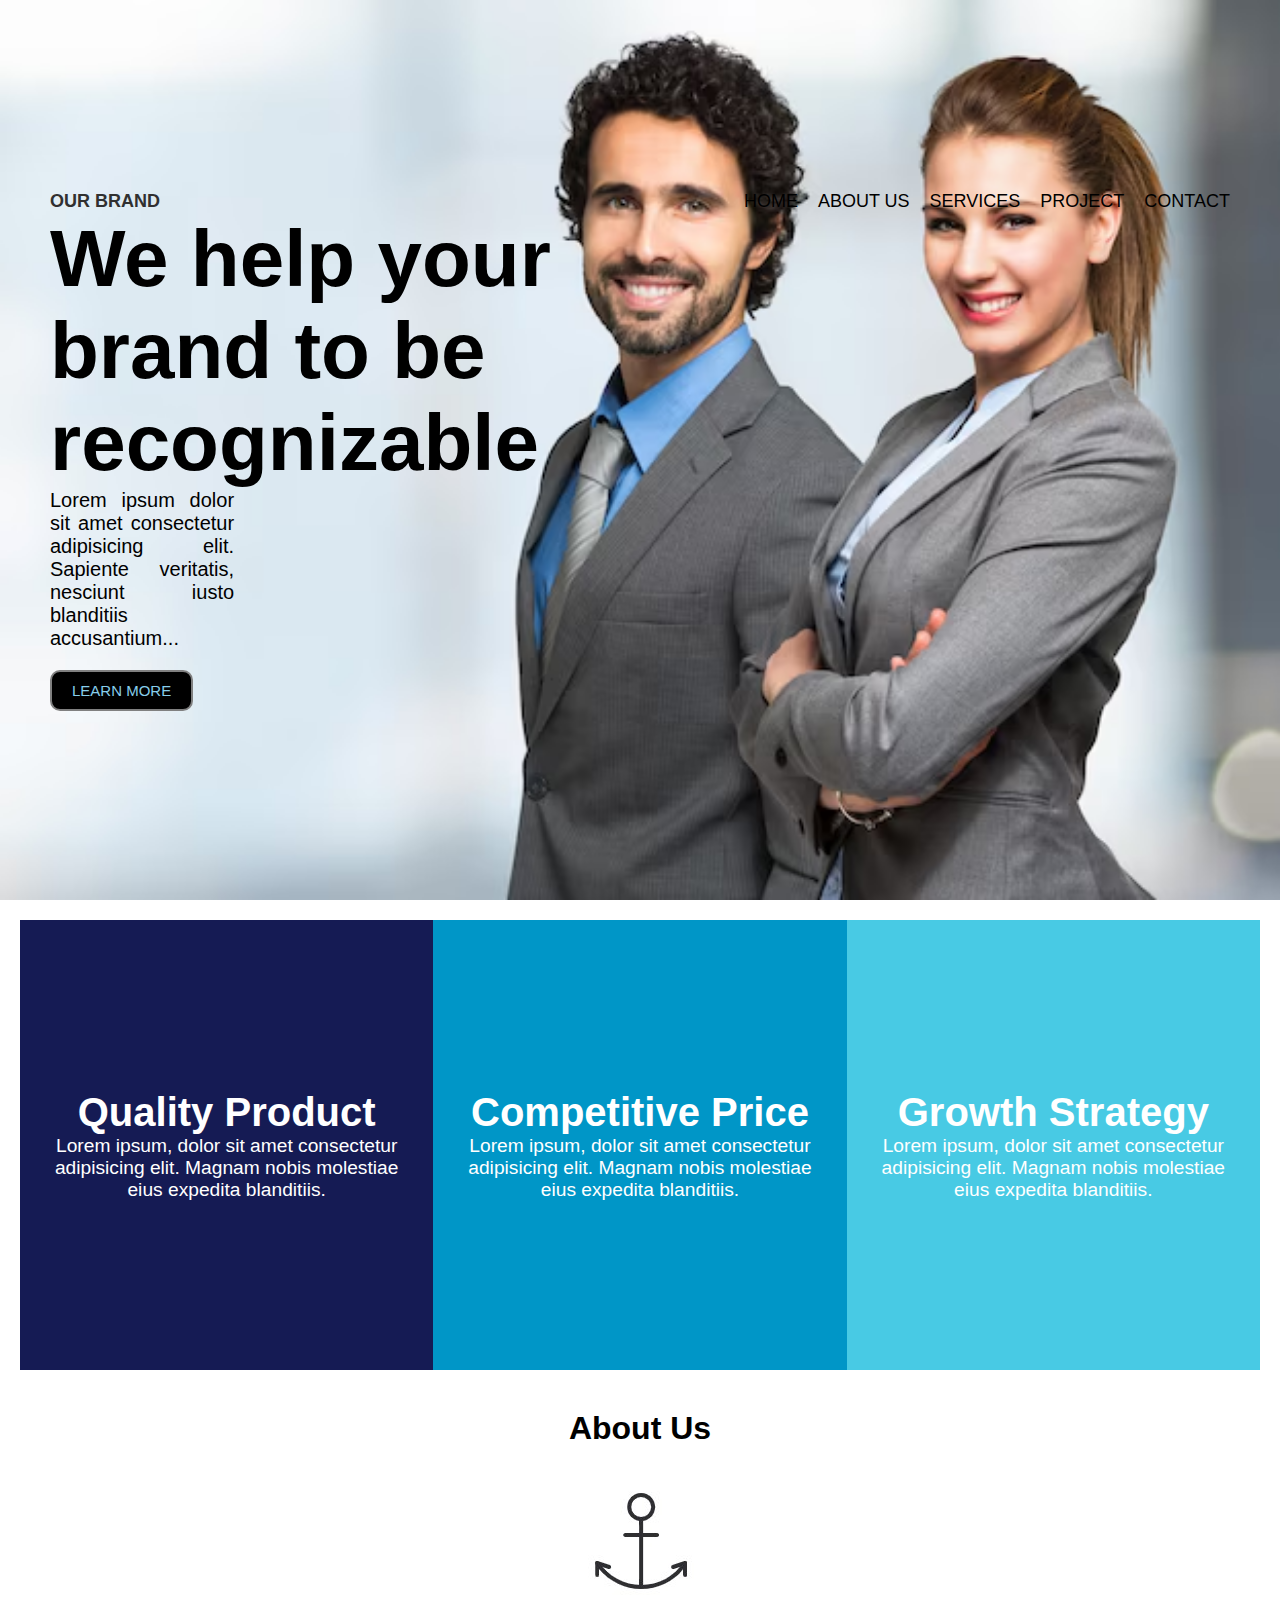
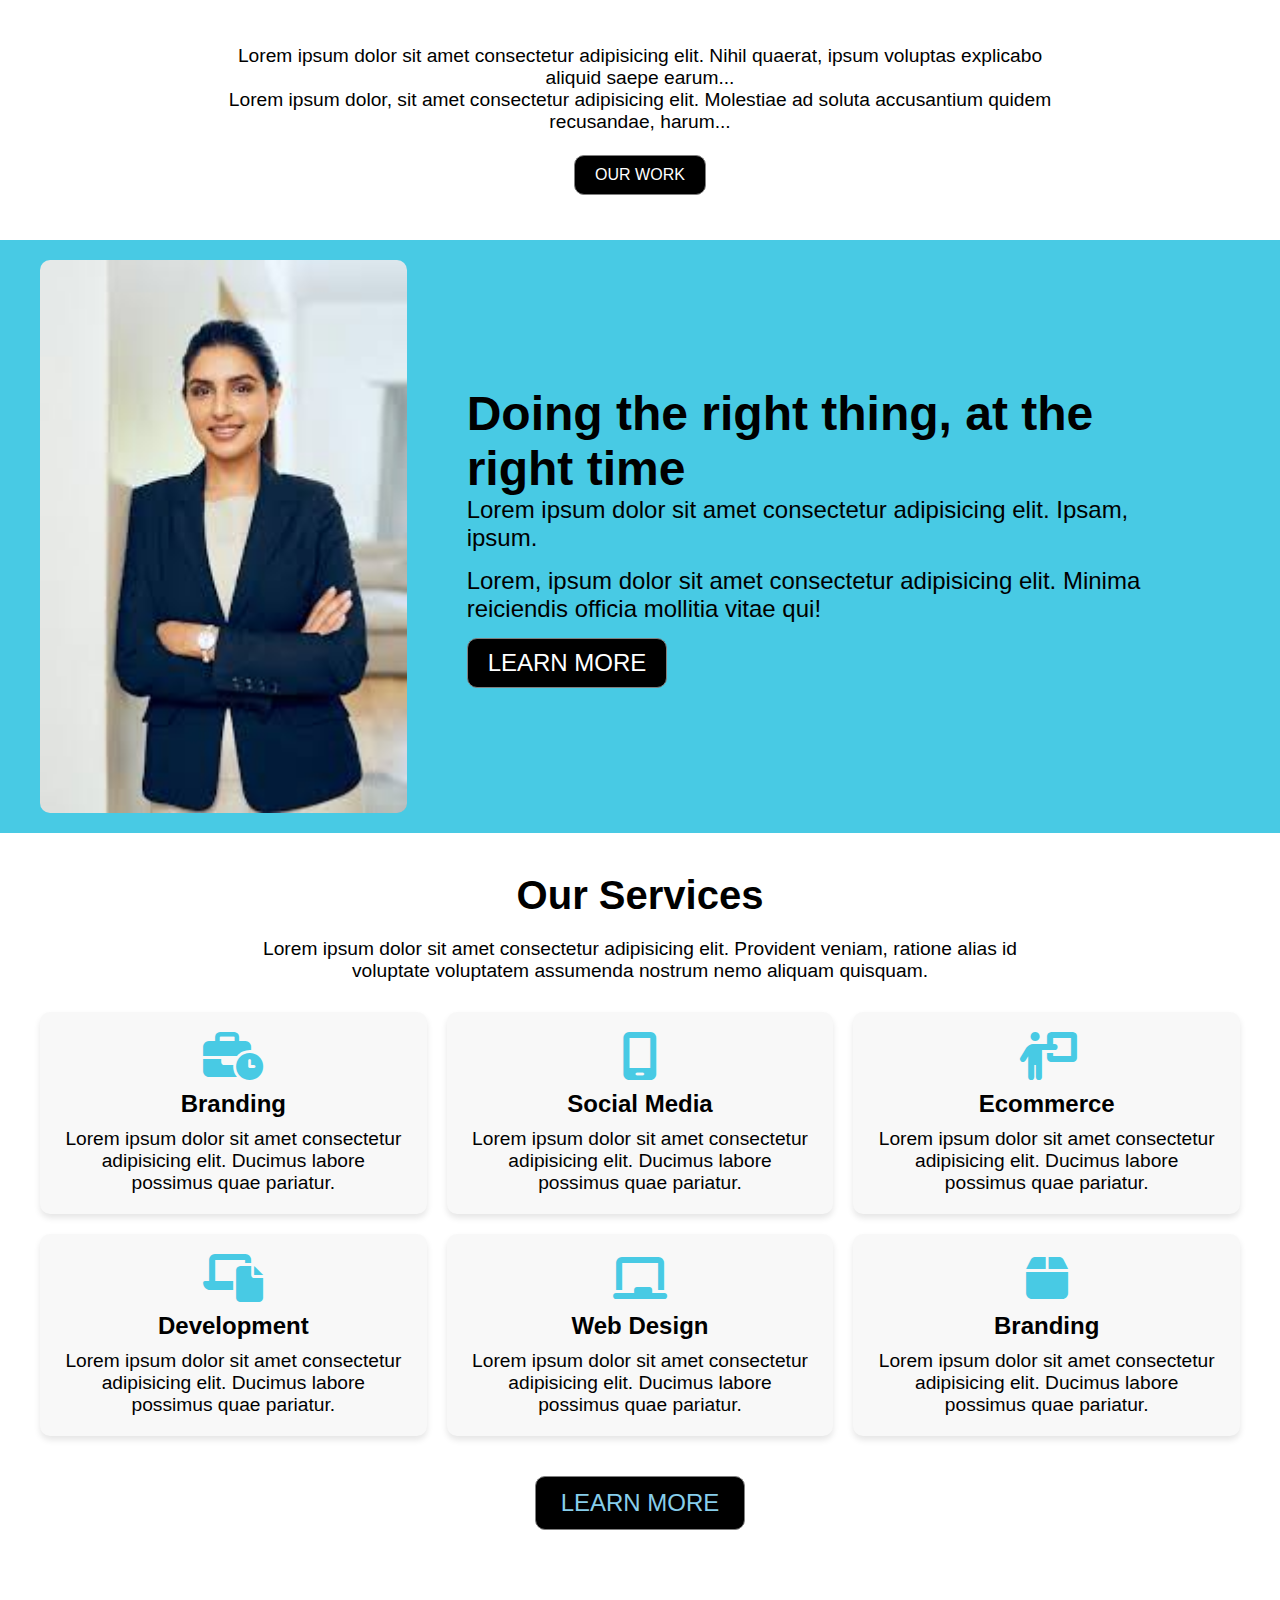
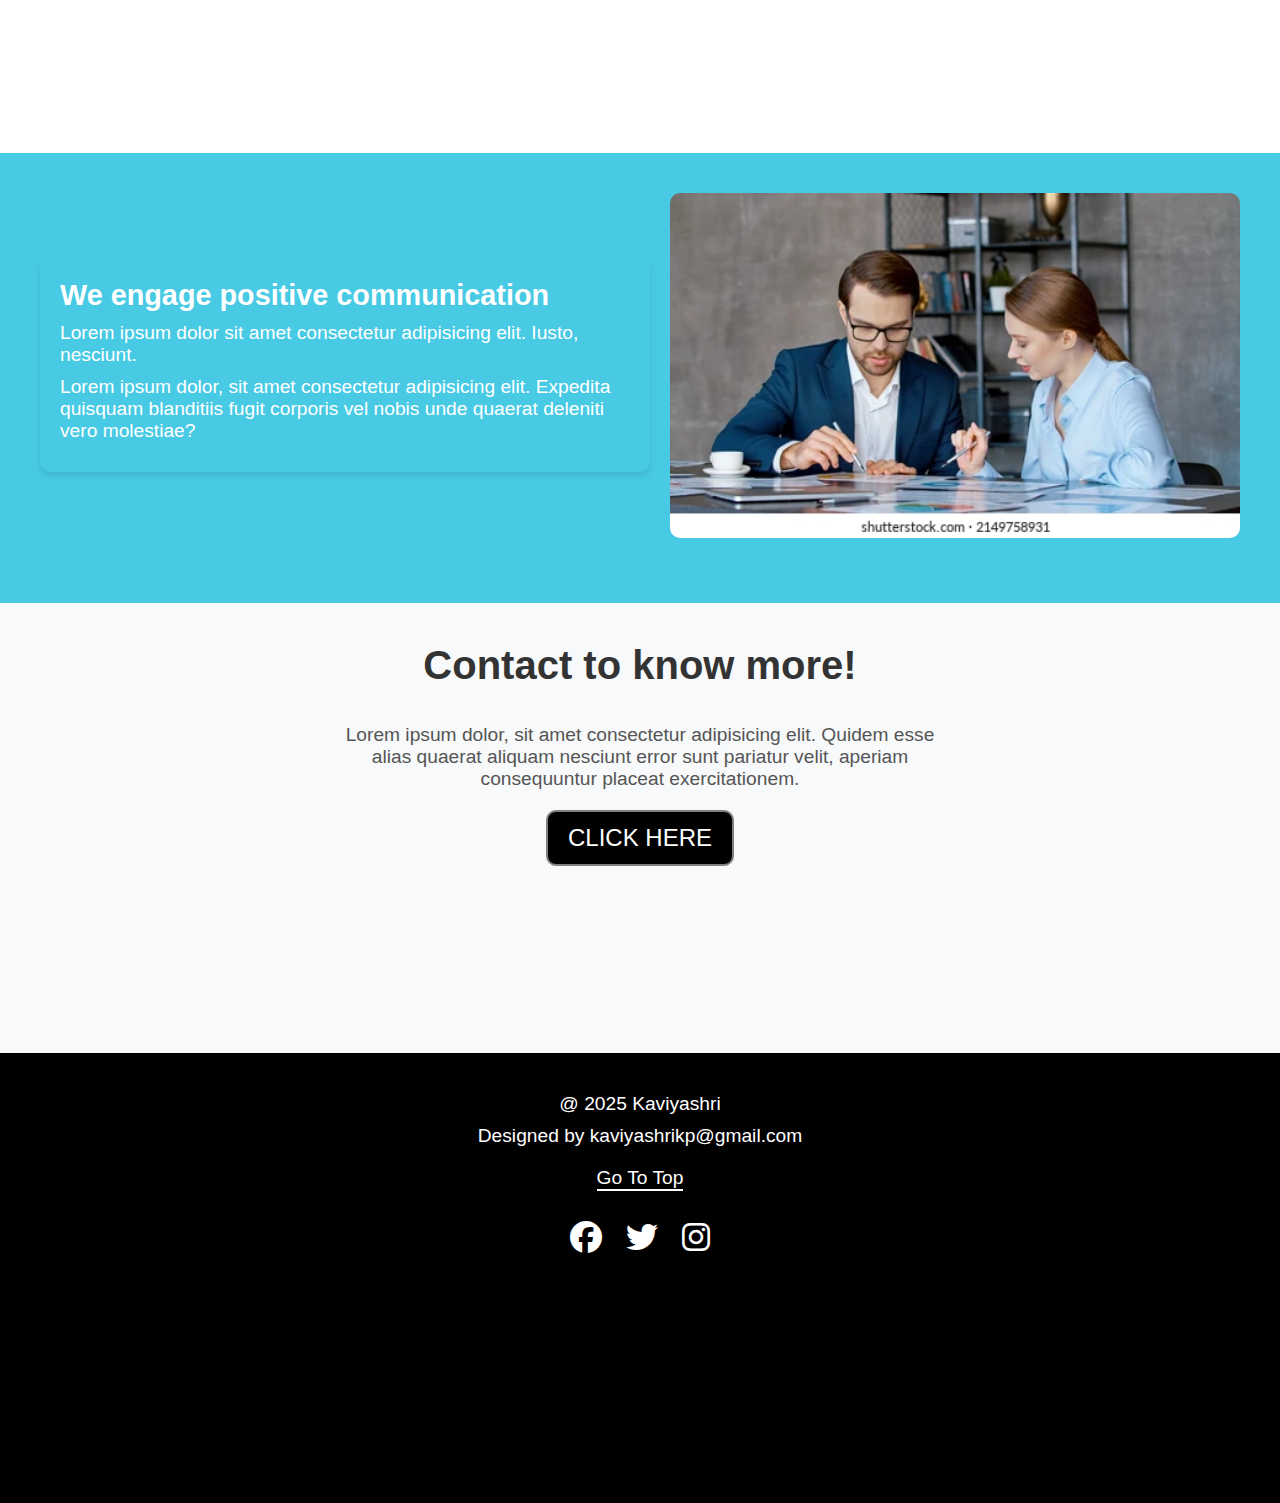
<file: task4/index.html>
<!DOCTYPE html>
<html lang="en">
<head>
    <meta charset="UTF-8">
    <meta name="viewport" content="width=device-width, initial-scale=1.0">
    <link rel="stylesheet" href="./styles.css"/>
    <link rel="stylesheet" href="https://cdnjs.cloudflare.com/ajax/libs/font-awesome/6.7.2/css/all.min.css" integrity="sha512-Evv84Mr4kqVGRNSgIGL/F/aIDqQb7xQ2vcrdIwxfjThSH8CSR7PBEakCr51Ck+w+/U6swU2Im1vVX0SVk9ABhg==" crossorigin="anonymous" referrerpolicy="no-referrer" />
    <title>Business Brand</title>
</head>
<body>
  <section class="hero">
    <div class="overall">
        <nav class="navbar">
            <h1 class="brand">OUR BRAND</h1>
            <ul class="nav-links">
                <li><a href="#">HOME</a></li>
                <li><a href="#about">ABOUT US</a></li>
                <li><a href="#services">SERVICES</a></li>
                <li><a href="#service_next">PROJECT</a></li>
                <li><a href="#contact">CONTACT</a></li>
            </ul>
            <div class="menu-toggle">
              <i class="fas fa-bars"></i> 
          </div>
        </nav>
        <div class="article">
            <h1>We help your brand to be recognizable</h1>
            <p>Lorem ipsum dolor sit amet consectetur adipisicing elit. Sapiente veritatis, nesciunt iusto blanditiis accusantium...</p>    
            <a href="#" class="button" id="changeBtn">LEARN MORE</a>
        </div>
    </div>
</section>
<section class="features">
  <div class="row">
      <div class="column dark-blue">
          <h1>Quality Product</h1>
          <p>Lorem ipsum, dolor sit amet consectetur adipisicing elit. Magnam nobis molestiae eius expedita blanditiis.</p>
      </div>
      <div class="column blue">
          <h1>Competitive Price</h1>
          <p>Lorem ipsum, dolor sit amet consectetur adipisicing elit. Magnam nobis molestiae eius expedita blanditiis.</p>
      </div>
      <div class="column light-blue">
          <h1>Growth Strategy</h1>
          <p>Lorem ipsum, dolor sit amet consectetur adipisicing elit. Magnam nobis molestiae eius expedita blanditiis.</p>
      </div>
  </div>
</section>

<section class="about" id="about">
  <h1>About Us</h1>
  <img src="./images/Screenshot 2025-03-08 234915.jpg" alt="About Us Image" class="about-img">
  <div class="about-text">
      <p>Lorem ipsum dolor sit amet consectetur adipisicing elit. Nihil quaerat, ipsum voluptas explicabo aliquid saepe earum...</p>
      <p>Lorem ipsum dolor, sit amet consectetur adipisicing elit. Molestiae ad soluta accusantium quidem recusandae, harum...</p>
      <br>
      <a href="#about" class="btn" id="changeBtn1">OUR WORK</a>
  </div>
</section>

<section class="about-next">
        <div class="row1">
            <div class="column1 image-column">
                <img src="./images/about_next.jpg" alt="Professional" class="about-img1">
            </div>
            <div class="column1 text-column">
                <h3>Doing the right thing, at the right time</h3>
                <p>Lorem ipsum dolor sit amet consectetur adipisicing elit. Ipsam, ipsum.</p>
                <p>Lorem, ipsum dolor sit amet consectetur adipisicing elit. Minima reiciendis officia mollitia vitae qui!</p>
                <a href="#about-next" class="btn1" id="changeBtn2">LEARN MORE</a>
            </div>
        </div>
    </section>


    <section class="services" id="services">
        <h1>Our Services</h1>
        <p class="service-intro">Lorem ipsum dolor sit amet consectetur adipisicing elit. Provident veniam, ratione alias id voluptate voluptatem assumenda nostrum nemo aliquam quisquam.</p>

        <div class="service-table">
            <div class="row2">
                <div class="col2">
                    <i class="fa-solid fa-business-time"></i>
                    <h2>Branding</h2>
                    <p>Lorem ipsum dolor sit amet consectetur adipisicing elit. Ducimus labore possimus quae pariatur.</p>
                </div>
                <div class="col2">
                    <i class="fa-solid fa-mobile-screen"></i>
                    <h2>Social Media</h2>
                    <p>Lorem ipsum dolor sit amet consectetur adipisicing elit. Ducimus labore possimus quae pariatur.</p>
                </div>
                <div class="col2">
                    <i class="fa-solid fa-person-chalkboard"></i>
                    <h2>Ecommerce</h2>
                    <p>Lorem ipsum dolor sit amet consectetur adipisicing elit. Ducimus labore possimus quae pariatur.</p>
                </div>
            </div>

            <div class="row2">
                <div class="col2">
                    <i class="fa-solid fa-laptop-file"></i>
                    <h2>Development</h2>
                    <p>Lorem ipsum dolor sit amet consectetur adipisicing elit. Ducimus labore possimus quae pariatur.</p>
                </div>
                <div class="col2">
                    <i class="fa-solid fa-chalkboard"></i>
                    <h2>Web Design</h2>
                    <p>Lorem ipsum dolor sit amet consectetur adipisicing elit. Ducimus labore possimus quae pariatur.</p>
                </div>
                <div class="col2">
                    <i class="fa-solid fa-box"></i>
                    <h2>Branding</h2>
                    <p>Lorem ipsum dolor sit amet consectetur adipisicing elit. Ducimus labore possimus quae pariatur.</p>
                </div>
            </div>
        </div>

        <a href="#services" class="btn2" id="changeBtn3">LEARN MORE</a>
    </section>

    <section class="service_next" id="service_next">
      <div class="row3">
          <div class="col3 text-content">
              <h3>We engage positive communication</h3>
              <p>Lorem ipsum dolor sit amet consectetur adipisicing elit. Iusto, nesciunt.</p>
              <p>Lorem ipsum dolor, sit amet consectetur adipisicing elit. Expedita quisquam blanditiis fugit corporis vel nobis unde quaerat deleniti vero molestiae?</p>
          </div>
          <div class="col3 image-content">
              <img src="./images/buisness.webp" alt="business">
          </div>
      </div>
  </section>
  <section class="contact" id="contact">
    <h1>Contact to know more!</h1>
    <br>
    <br>
    <p>Lorem ipsum dolor, sit amet consectetur adipisicing elit. Quidem esse alias quaerat aliquam nesciunt error sunt pariatur velit, aperiam consequuntur placeat exercitationem.</p>
    <a href="#service_next" class="contact-btn" id="changeBtn4">CLICK HERE</a>
</section>
<footer class="footer">
  <p>@ 2025 Kaviyashri</p>
  <p>Designed by <a href="mailto:kaviyashrikp@gmail.com">kaviyashrikp@gmail.com</a></p>
  <a href="#" class="top-link">Go To Top</a>
  <div class="social-icons">
      <a href="#"><i class="fa-brands fa-facebook fa-2x"></i></a>
      <a href="#"><i class="fa-brands fa-twitter fa-2x"></i></a>
      <a href="#"><i class="fa-brands fa-instagram fa-2x"></i></a>
  </div>
</footer>
<script>
  document.querySelector(".menu-toggle").addEventListener("click", function () {
    document.querySelector(".nav-links").classList.toggle("active");
});
document.getElementById("changeBtn").addEventListener("click", function () {
    this.style.backgroundColor = "white";
    this.style.color="#8806CE";
    this.style.textDecoration="underline";
    this.style.fontStyle="italic";
});
document.getElementById("changeBtn1").addEventListener("click", function () {
    this.style.backgroundColor = "#6a5acd";
    this.style.color="black";
});
document.getElementById("changeBtn2").addEventListener("click", function () {
     this.style.backgroundColor = "#330066";
    this.style.color="white";
    this.style.fontStyle="italic";
    
});
document.getElementById("changeBtn3").addEventListener("click", function () {
    this.style.backgroundColor = "white";
    this.style.color="black";

    
});
document.getElementById("changeBtn4").addEventListener("click", function () {
    this.style.backgroundColor = "#ccccff";
    this.style.color="black";
    
});
</script>

</body>
</html>
</file>
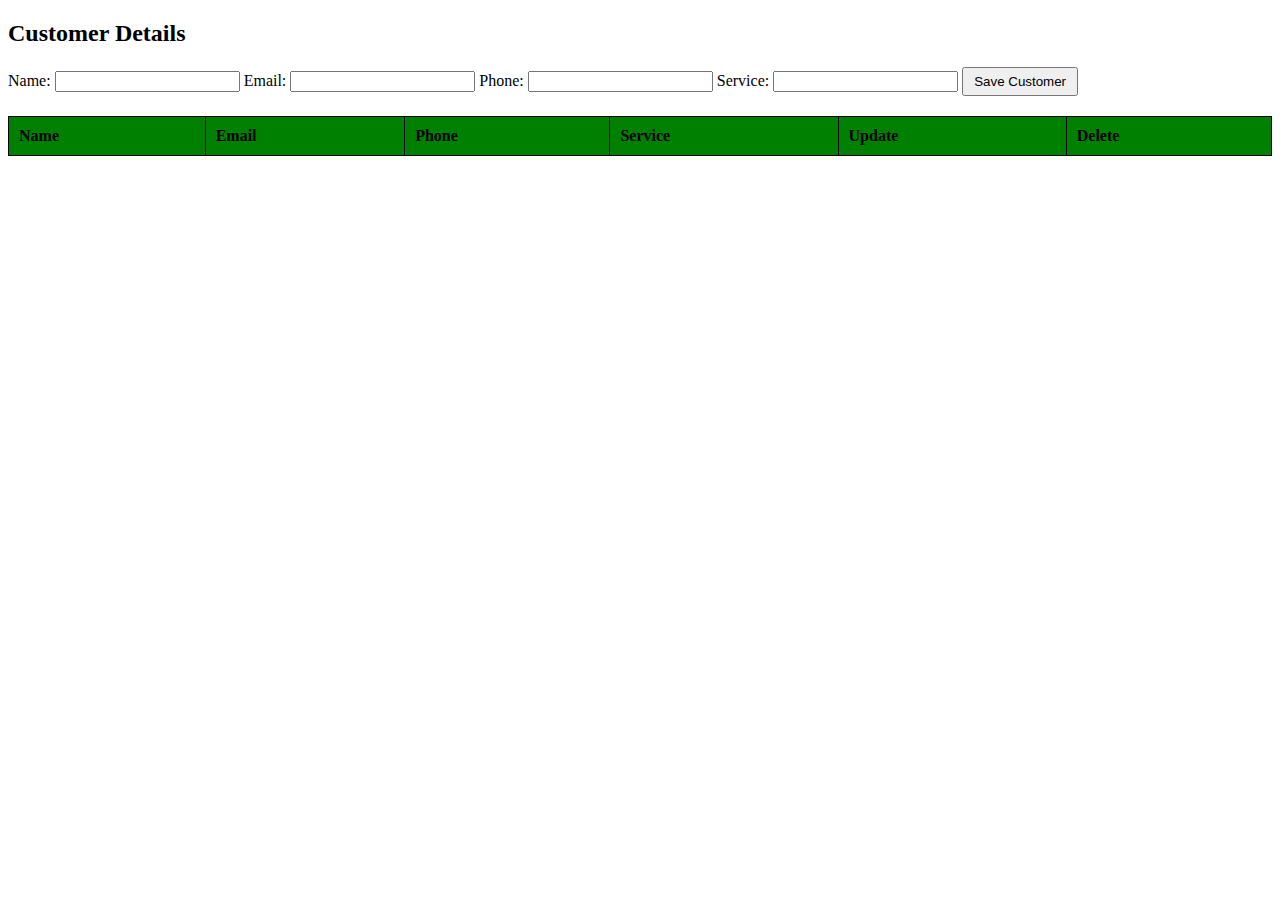
<file: task 5/api.html>
<!DOCTYPE html>
<html lang="en">
<head>
    <meta charset="UTF-8">
    <meta name="viewport" content="width=device-width, initial-scale=1.0">
    <title>Customer Service Management</title>
    <style>
        table {
            width: 100%;
            border-collapse: collapse;
            margin-top: 20px;
        }
        th, td {
            border: 1px solid black;
            padding: 10px;
            text-align: left;
        }
        th{
            background-color:green;
        }
        /* tr:nth-child(even){
            background-color: rgb(62, 136, 62);
           
        } */
        button {
            padding: 5px 10px;
            cursor: pointer;
        }
        form {
            margin-bottom: 20px;
        }
    </style>
</head>
<body>

    <h2>Customer Details</h2>
    <form id="customerForm">
        <input type="hidden" id="customerId">
        <label>Name:</label>
        <input type="text" id="name" required>
        <label>Email:</label>
        <input type="email" id="email" required>
        <label>Phone:</label>
        <input type="text" id="phone" required>
        <label>Service:</label>
        <input type="text" id="service" required>
        <button type="submit">Save Customer</button>
    </form>
    <table>
        <thead>
            <tr>
                <th>Name</th>
                <th>Email</th>
                <th>Phone</th>
                <th>Service</th>
                <th>Update</th>
                <th>Delete</th>
            </tr>
        </thead>
        <tbody id="customerTableBody"></tbody>
    </table>

    <script>
        const API_URL = "https://60fbca4591156a0017b4c8a7.mockapi.io/fakeData"; 
        async function fetchCustomers() {
            try {
                const response = await fetch(API_URL);
                const customers = await response.json();
                displayCustomers(customers);
            } catch (error) {
                console.error("Error fetching customers:", error);
            }
        }
     
        function displayCustomers(customers) {
            const tableBody = document.getElementById("customerTableBody");
            tableBody.innerHTML = "";
            if (customers.length === 0) {
                tableBody.innerHTML = "<tr><td colspan='6'>No customers found.</td></tr>";
                return;
            }
            customers.forEach(customer => {
                const row = document.createElement("tr");
                row.innerHTML = `
                    <td>${customer.name}</td>
                    <td>${customer.email}</td>
                    <td>${customer.phone}</td>
                    <td>${customer.service}</td>
                    <td><button onclick="editCustomer(${customer.id}, '${customer.name}', '${customer.email}', '${customer.phone}', '${customer.service}')">Edit</button></td>
                    <td><button onclick="deleteCustomer(${customer.id})">Delete</button></td>
                `;
                tableBody.appendChild(row);
            });
        }
     
        document.getElementById("customerForm").addEventListener("submit", async function(event) {
            event.preventDefault();
            const id = document.getElementById("customerId").value;
            const name = document.getElementById("name").value;
            const email = document.getElementById("email").value;
            const phone = document.getElementById("phone").value;
            const service = document.getElementById("service").value;
            const customerData = { name, email, phone, service };
            if (id) {
                await updateCustomer(id, customerData);
            } else {
                await addCustomer(customerData);
            }
            this.reset();
            document.getElementById("customerId").value = "";
            fetchCustomers();
        });
     
        async function addCustomer(customerData) {
            try {
                await fetch(API_URL, {
                    method: "POST",
                    headers: { "Content-Type": "application/json" },
                    body: JSON.stringify(customerData)
                });
            } catch (error) {
                console.error("Error adding customer:", error);
            }
        }
         function editCustomer(id, name, email, phone, service) {
            document.getElementById("customerId").value = id;
            document.getElementById("name").value = name;
            document.getElementById("email").value = email;
            document.getElementById("phone").value = phone;
            document.getElementById("service").value = service;
        }
             async function updateCustomer(id, customerData) {
            try {
                await fetch(`${API_URL}/${id}`, {
                    method: "PUT",
                    headers: { "Content-Type": "application/json" },
                    body: JSON.stringify(customerData)
                });
            } catch (error) {
                console.error("Error updating customer:", error);
            }
        }
        async function deleteCustomer(id) {
            if (confirm("Are you sure you want to delete this customer?")) {
                try {
                    await fetch(`${API_URL}/${id}`, { method: "DELETE" });
                    fetchCustomers();
                } catch (error) {
                    console.error("Error deleting customer:", error);
                }
            }
        }
            fetchCustomers();
    </script>

</body>
</html>
</file>
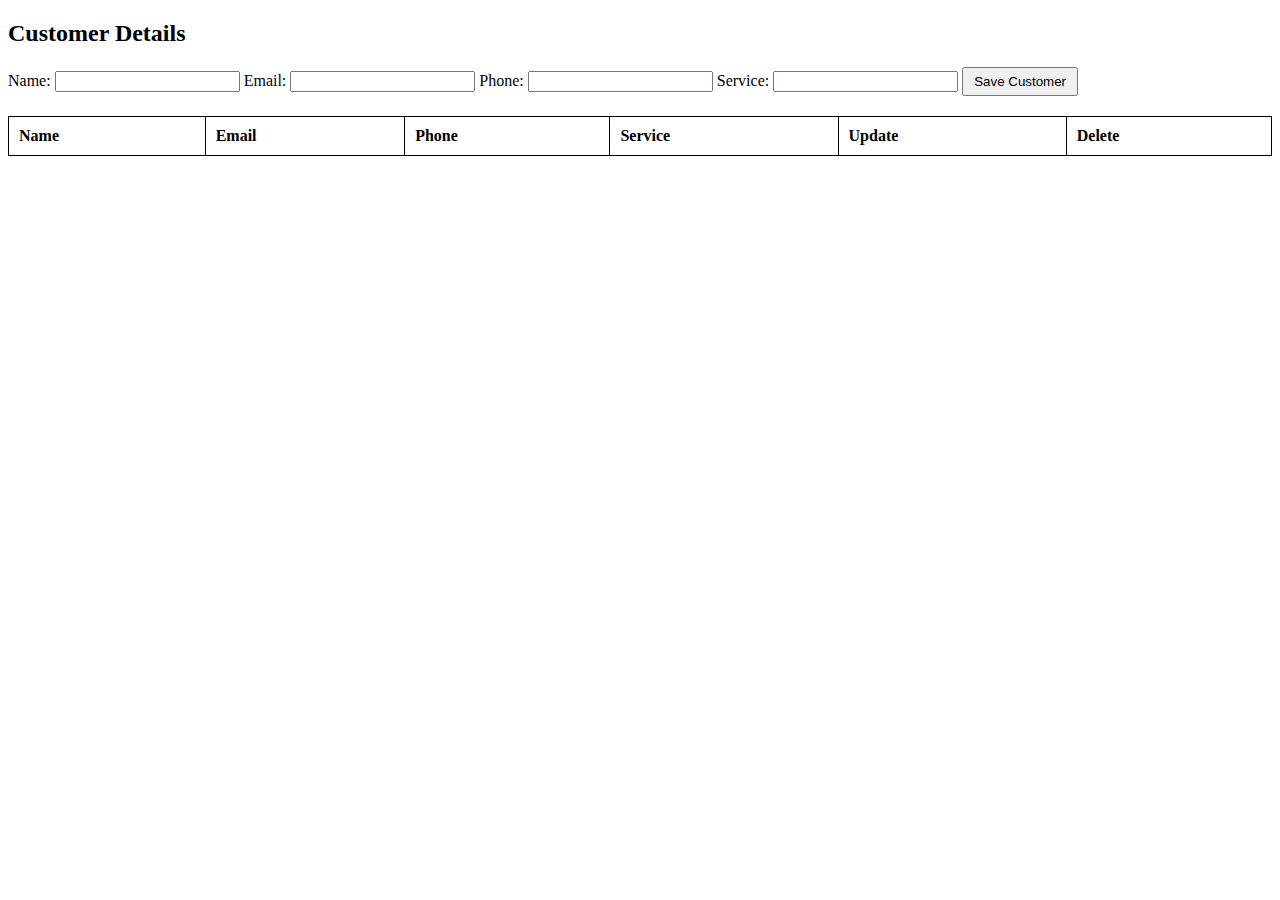
<file: task 6/api.html>
<!DOCTYPE html>
<html lang="en">
<head>
    <meta charset="UTF-8">
    <meta name="viewport" content="width=device-width, initial-scale=1.0">
    <title>Customer Service Management</title>
    <style>
        table {
            width: 100%;
            border-collapse: collapse;
            margin-top: 20px;
        }
        th, td {
            border: 1px solid black;
            padding: 10px;
            text-align: left;
        }
        button {
            padding: 5px 10px;
            cursor: pointer;
        }
        form {
            margin-bottom: 20px;
        }
    </style>
</head>
<body>

    <h2>Customer Details</h2>

    <form id="customerForm">
        <input type="hidden" id="customerId">
        <label>Name:</label>
        <input type="text" id="name" required>
        <label>Email:</label>
        <input type="email" id="email" required>
        <label>Phone:</label>
        <input type="text" id="phone" required>
        <label>Service:</label>
        <input type="text" id="service" required>
        <button type="submit">Save Customer</button>
    </form>

    <table>
        <thead>
            <tr>
                <th>Name</th>
                <th>Email</th>
                <th>Phone</th>
                <th>Service</th>
                <th>Update</th>
                <th>Delete</th>
            </tr>
        </thead>
        <tbody id="customerTableBody">
            <!-- Customers will be dynamically inserted here -->
        </tbody>
    </table>

    <script>
        const API_URL = "https://60fbca4591156a0017b4c8a7.mockapi.io/fakeData"; // Replace with actual API

        // Fetch and display customers
        async function fetchCustomers() {
            try {
                const response = await fetch(API_URL);
                const customers = await response.json();
                displayCustomers(customers);
            } catch (error) {
                console.error("Error fetching customers:", error);
            }
        }

        // Display customers in the table
        function displayCustomers(customers) {
            const tableBody = document.getElementById("customerTableBody");
            tableBody.innerHTML = "";

            if (customers.length === 0) {
                tableBody.innerHTML = "<tr><td colspan='6'>No customers found.</td></tr>";
                return;
            }

            customers.forEach(customer => {
                const row = document.createElement("tr");
                row.innerHTML = `
                    <td>${customer.name}</td>
                    <td>${customer.email}</td>
                    <td>${customer.phone}</td>
                    <td>${customer.service}</td>
                    <td><button onclick="editCustomer(${customer.id}, '${customer.name}', '${customer.email}', '${customer.phone}', '${customer.service}')">Edit</button></td>
                    <td><button onclick="deleteCustomer(${customer.id})">Delete</button></td>
                `;
                tableBody.appendChild(row);
            });
        }

        // Handle form submission (Add or Update Customer)
        document.getElementById("customerForm").addEventListener("submit", async function(event) {
            event.preventDefault();

            const id = document.getElementById("customerId").value;
            const name = document.getElementById("name").value;
            const email = document.getElementById("email").value;
            const phone = document.getElementById("phone").value;
            const service = document.getElementById("service").value;

            const customerData = { name, email, phone, service };

            if (id) {
                await updateCustomer(id, customerData);
            } else {
                await addCustomer(customerData);
            }

            this.reset();
            document.getElementById("customerId").value = "";
            fetchCustomers();
        });

        // Add new customer
        async function addCustomer(customerData) {
            try {
                await fetch(API_URL, {
                    method: "POST",
                    headers: { "Content-Type": "application/json" },
                    body: JSON.stringify(customerData)
                });
            } catch (error) {
                console.error("Error adding customer:", error);
            }
        }

        // Edit customer - Populate form fields
        function editCustomer(id, name, email, phone, service) {
            document.getElementById("customerId").value = id;
            document.getElementById("name").value = name;
            document.getElementById("email").value = email;
            document.getElementById("phone").value = phone;
            document.getElementById("service").value = service;
        }

        // Update customer
        async function updateCustomer(id, customerData) {
            try {
                await fetch(`${API_URL}/${id}`, {
                    method: "PUT",
                    headers: { "Content-Type": "application/json" },
                    body: JSON.stringify(customerData)
                });
            } catch (error) {
                console.error("Error updating customer:", error);
            }
        }

        // Delete customer
        async function deleteCustomer(id) {
            if (confirm("Are you sure you want to delete this customer?")) {
                try {
                    await fetch(`${API_URL}/${id}`, { method: "DELETE" });
                    fetchCustomers();
                } catch (error) {
                    console.error("Error deleting customer:", error);
                }
            }
        }

        // Load customers on page load
        fetchCustomers();
    </script>

</body>
</html>
</file>
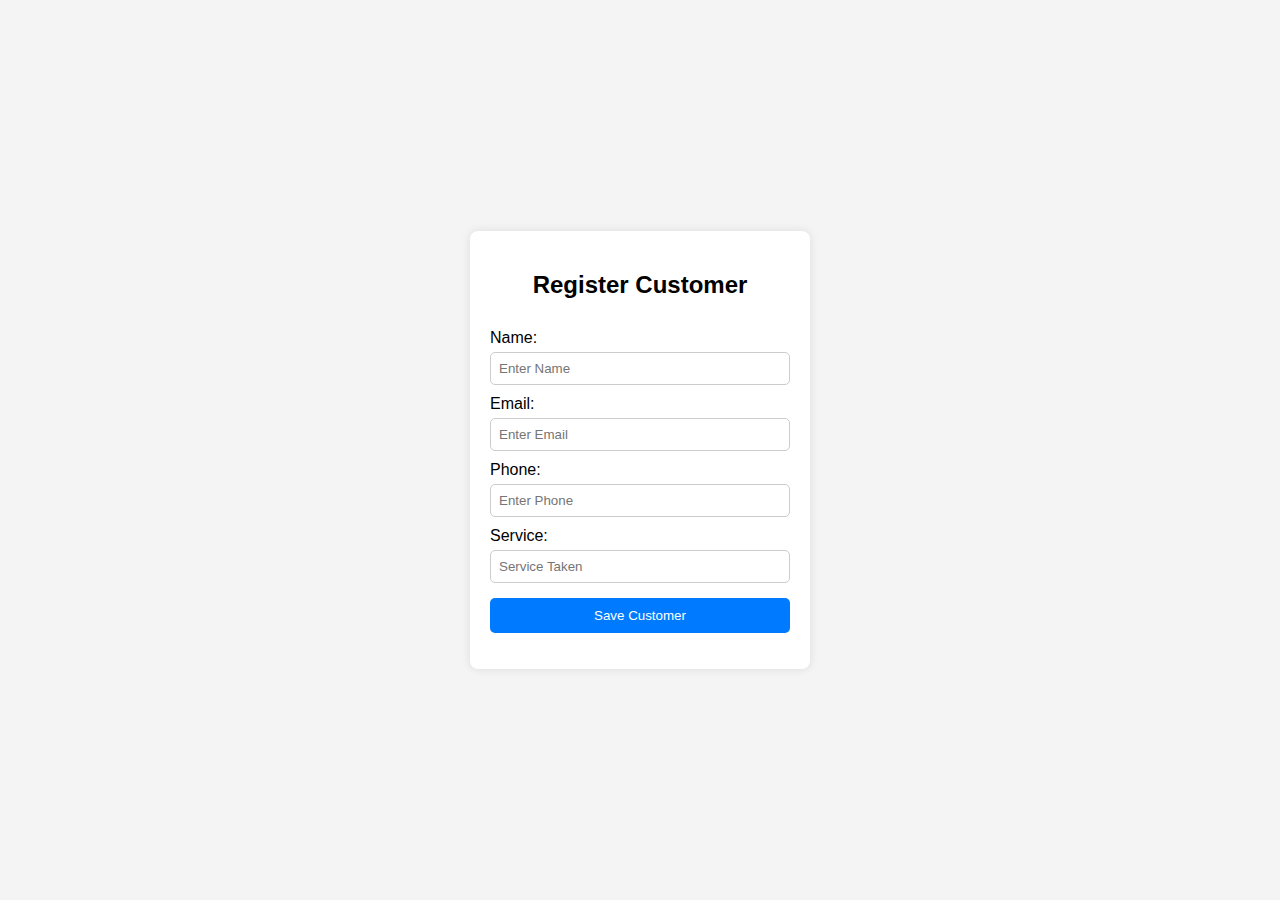
<file: task 6/form1.html>
<!DOCTYPE html>
<html lang="en">
<head>
    <meta charset="UTF-8">
    <meta name="viewport" content="width=device-width, initial-scale=1.0">
    <title>Customer Registration</title>
    <link rel="stylesheet" href="style1.css">
</head>
<body>
    <div class="container">
        <h2>Register Customer</h2>
        <form id="customerForm">
            <label for="name">Name:</label>
            <input type="text" id="name" placeholder="Enter Name" required>
            <label for="email">Email:</label>
            <input type="email" id="email" placeholder="Enter Email" required>
            <label for="phone">Phone:</label>
            <input type="text" id="phone" placeholder="Enter Phone" required>
            <label for="service">Service:</label>
            <input type="text" id="service" placeholder="Service Taken" required>
            <button type="submit">Save Customer</button>
        </form>
        <p id="message"></p>
    </div>

    <script >
        document.addEventListener("DOMContentLoaded", function () {
         const form = document.getElementById("customerForm");
         const message = document.getElementById("message");
        form.addEventListener("submit", async function (event) {
        event.preventDefault();
        const name = document.getElementById("name").value.trim();
        const email = document.getElementById("email").value.trim();
        const phone = document.getElementById("phone").value.trim();
        const service = document.getElementById("service").value.trim();
        if (!name || !email || !phone || !service) {
            message.style.color = "red";
            message.innerText = "All fields are required!";
            return;
        }
     
        const apiUrl = "https://60fbca4591156a0017b4c8a7.mockapi.io/fakeData";
        const customerData = { name, email, phone, service };

        try {
            const response = await fetch(apiUrl, {
                method: "POST",
                headers: { "Content-Type": "application/json" },
                body: JSON.stringify(customerData),
            });
            if (response.ok) {
                message.style.color = "green";
                message.innerText = "Customer saved successfully!";
                form.reset();
            } else {
                throw new Error("Failed to save customer.");
            }
        } catch (error) {
            console.error("Error:", error);
            message.style.color = "red";
            message.innerText = "Error saving customer. Try again.";
        }
    });
});

    </script>
</body>
</html>
</file>
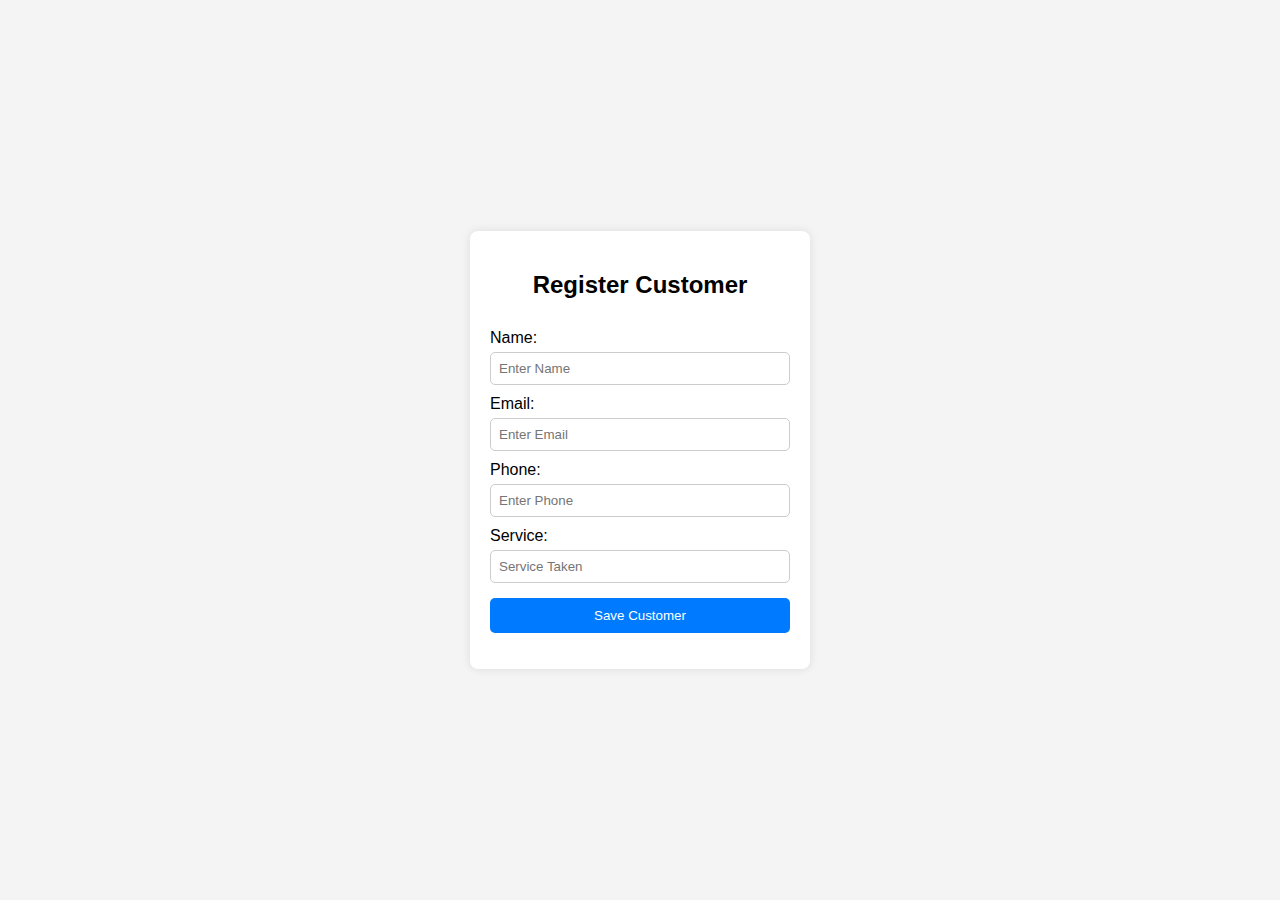
<file: task 7/form1.html>
<!DOCTYPE html>
<html lang="en">
<head>
    <meta charset="UTF-8">
    <meta name="viewport" content="width=device-width, initial-scale=1.0">
    <title>Customer Registration</title>
    
    <link rel="stylesheet" href="style1.css">
</head>
<body>

    
    <div class="container">
        <h2>Register Customer</h2>
        <form id="customerForm">
            <label for="name">Name:</label>
            <input type="text" id="name" placeholder="Enter Name" required>
            <label for="email">Email:</label>
            <input type="email" id="email" placeholder="Enter Email" required>
            <label for="phone">Phone:</label>
            <input type="text" id="phone" placeholder="Enter Phone" required>
            <label for="service">Service:</label>                    
            <input type="text" id="service" placeholder="Service Taken" required>
            <button type="submit">Save Customer</button>
        </form>
        <p id="message"></p>
    </div>

    <script >
        document.addEventListener("DOMContentLoaded", function () {
         const form = document.getElementById("customerForm");
         const message = document.getElementById("message");
        form.addEventListener("submit", async function (event) {
        event.preventDefault();
        const name = document.getElementById("name").value.trim();
        const email = document.getElementById("email").value.trim();
        const phone = document.getElementById("phone").value.trim();
        const service = document.getElementById("service").value.trim();
        if (!name || !email || !phone || !service) {
            message.style.color = "red";
            message.innerText = "All fields are required!";
            return;
        }
     
        const apiUrl = "https://60fbca4591156a0017b4c8a7.mockapi.io/fakeData";
        const customerData = { name, email, phone, service };

        try {
            const response = await fetch(apiUrl, {
                method: "POST",
                headers: { "Content-Type": "application/json" },
                body: JSON.stringify(customerData),
            });
            if (response.ok) {
                message.style.color = "green";
                message.innerText = "Customer saved successfully!";
                form.reset();
            } else {
                throw new Error("Failed to save customer.");
            }
        } catch (error) {
            console.error("Error:", error);
            message.style.color = "red";
            message.innerText = "Error saving customer. Try again.";
        }
    });
});

    </script>
</body>
</html>
</file>
<file: task 5/styles.css>
*{
  margin:0;
  padding: 0;
  box-sizing: border-box;
}

body {
  font-family: Arial, sans-serif;
}

.hero {
  min-height: 100vh;
  background: url('./images/home image.avif') no-repeat ;
  background-size: cover;
  display: flex;
  align-items: center;
}

.navbar {
  display: flex;
  align-items: center;
  justify-content: space-between;
  padding: 1px 50px;
}

.brand {
  font-size: 18px;
  color: rgb(48, 48, 48);
}

.nav-links {
  list-style: none;
  display: flex;
  gap: 20px;
}

.nav-links li a {
  text-decoration: none;
  color: black;
  font-size: 18px;
}
.menu-toggle {
  display: none;
  font-size: 2rem;
  cursor: pointer;
}
.article {
  padding-left: 50px;
  max-width: 45%;
}

.article h1 {
  font-size: 80px;
}

.article p {
  font-size: 20px;
  max-width: 35%;
  text-align: justify;
  margin-bottom: 20px;
}

.button {
  display: inline-block;
  text-decoration: none;
  color:skyblue;
  padding: 10px 20px;
  font-size: 15px;
  border: 2px solid grey;
  border-radius: 10px;
  background-color:black;
  text-align: center;
  transition: 0.3s;
}



.features {
  min-height: 50vh;
  display: flex;
  align-items: center;
  justify-content: center;
  padding: 20px;
}

.row {
  display: flex;
  width: 100%;
}


.column {
  flex: 1;
  text-align: center;
  height: 50vh;
  padding: 20px;
  color: white;
  display: flex;
  flex-direction: column;
  justify-content: center;
}

.dark-blue {
  background-color: #151b54;
}

.blue {
  background-color: #0096c7;
}

.light-blue {
  background-color: #48CAE4;
}


.column h1 {
  font-size: 2.5rem;
}

.column p {
  font-size: 1.2rem;
}

.about {
  min-height: 50vh;
  text-align: center;
  padding: 20px;
}

.about h1 {
  color: black;
  font-size: 2em;
  margin-bottom: 20px;
}


.about-img {
  display: block;
  margin: 20px auto;
  max-width: 90%;
  height: auto;
  border-radius: 10px;}


.about-text {
  max-width: 70vw;
  margin: 0 auto;
  padding: 20px;
  font-size: 1.2rem;
}


.btn {
  display: inline-block;
  border: 1px solid gray;
  padding: 10px 20px;
  border-radius: 10px;
  text-decoration: none;
  color:white;
  font-size: 1rem;
  transition: 0.3s;
  background-color:black;
}

.about-next {
  min-height: 50vh;
  display: flex;
  align-items: center;
  justify-content: center;
  padding: 20px;
  background-color:#48CAE4; ;
}

.row1 {
  display: flex;
  width: 100%;
  max-width: 1200px;
  margin: 0 auto;
  align-items: center;
  gap: 20px;
}


.image-column {
  flex: 1;
}

.about-img1 {
  display: block;
  width: 100%;
  
  border-radius: 10px; 
}

.text-column {
  flex: 2;
 
  color: white;
  padding: 40px;
  border-radius: 10px;
  display: flex;
  flex-direction: column;
  justify-content: center;
  text-align: left;
  color:black;
}

.text-column h3 {
  font-size: 3rem;
}

.text-column p {
  font-size: 1.5rem;
  margin-bottom: 15px;
}
.btn1 {
  display: inline-block;
  font-size: 1.5rem;
  padding: 10px 20px;
  border: 1px solid gray;
  border-radius: 10px;
  text-decoration: none;
  color:white;
  background-color:black;
  align-self: flex-start;
  transition: 0.3s;
}
.services {
  min-height: 100vh;
  text-align: center;
  padding: 40px 20px;
}

.services h1 {
  color: black;
  font-size: 2.5em;
  margin-bottom: 20px;
}

.service-intro {
  font-size: 1.2rem;
  max-width: 800px;
  margin: 0 auto 30px;
}


.service-table {
  display: flex;
  flex-direction: column;
  align-items: center;
  gap: 20px;
}

.row2 {
  display: flex;
  justify-content: center;
  gap: 20px;
  width: 100%;
  max-width: 1200px;
}

.col2 {
  flex: 1;
  padding: 20px;
  text-align: center;
  background: #f8f8f8;
  border-radius: 10px;
  box-shadow: 0 4px 6px rgba(0, 0, 0, 0.1);
  transition: 0.3s;
}



.col2 i {
  font-size: 3rem;
  color: #48CAE4;
  margin-bottom: 10px;
}

.col2 h2 {
  font-size: 1.5rem;
  margin-bottom: 10px;
}

.col2 p {
  font-size: 1.2rem;
}


.btn2 {
  display: inline-block;
  font-size: 1.5rem;
  padding: 12px 25px;
  border: 1px solid gray;
  border-radius: 10px;
  text-decoration: none;
  color:skyblue;
  background-color: black;
  margin-top: 40px;
  transition: 0.3s;
}
.service_next {
  min-height: 50vh;
  margin-top: 20px;
  padding: 40px 20px;
  background-color: #48CAE4;
}

.row3 {
  display: flex;
  align-items: center;
  justify-content: center;
  gap: 20px;
  max-width: 1200px;
  margin: auto;
}


.text-content {
  flex: 1;
  background-color: #48CAE4;
  color: white;
  padding: 20px;
  border-radius: 10px;
  box-shadow: 0 4px 6px rgba(0, 0, 0, 0.1);
}

.text-content h3 {
  font-size: 1.8rem;
  margin-bottom: 10px;
}

.text-content p {
  font-size: 1.2rem;
  margin-bottom: 10px;
}


.image-content {
  flex: 1;
}

.image-content img {
  width: 100%;
  display: block;
  border-radius: 10px;
}
.contact {
  min-height: 50vh;
  padding: 40px 20px;
  text-align: center;
  background-color: #f8f9fa; }
.contact h1 {
  font-size: 2.5rem;
  font-weight: bold;
  color: #333;
}

.contact p {
  font-size: 1.2rem;
  max-width: 600px;
  margin: 0 auto 20px auto;
  color: #555;
}


.contact-btn {
  display: inline-block;
  font-size: 1.5rem;
  padding: 12px 20px;
  border-radius: 10px;
  text-decoration: none;
  color: white;
  background-color: black;
  border: 2px solid grey;
  transition: all 0.3s ease-in-out;
}

.footer {
  background-color: black;
  color: white;
  min-height: 50vh;
  padding: 30px 20px;
  text-align: center;
}

.footer p {
  font-size: 1.2rem;
  margin: 10px 0;
}


.footer a {
  color: white;
  text-decoration: none;
}

.footer a:hover {
  color: skyblue;
}


.top-link {
  display: block;
  font-size: 1.2rem;
  margin: 20px auto;
  width: fit-content;
  border-bottom: 2px solid white;
  transition: 0.3s ease-in-out;
}

.top-link:hover {
  color: skyblue;
  border-color: skyblue;
}


.social-icons {
  margin-top: 30px;
}

.social-icons a {
  margin: 0 10px;
  color: white;
  transition: 0.3s;
}

.social-icons a:hover {
  color: skyblue;
}



@media (min-width: 1200px) {
  .article h1 {
      font-size: 80px;
  }
  .article p {
      font-size: 20px;
  }
}


@media (max-width: 1100px) {
  .navbar {
      padding: 20px;
      margin-top: 0;
  }
  .article {
      padding-left: 30px;
      max-width: 60%;
  }
  .article h1 {
      font-size: 60px;
  }
  .article p {
      font-size: 18px;
      max-width: 50%;
  }
}
@media (max-width: 1024px) {
  .navbar {
    flex-direction: column;
    text-align: center;
    color:white;
}
.nav-links {
    flex-direction: column;
    display: none;
    gap: 10px;
}
.brand{
  color:white;
}
.nav-links.active {
  display: flex;
}
.menu-toggle {
  display: block;
}
  .row1 {
      flex-direction: column;
      text-align: center;
  }
  
  .image-column {
      flex: none;
      width: 100%;
  }
  
  .text-column {
      flex: none;
      width: 100%;
      padding: 30px;
      text-align: center;
  }
  
  .btn1 {
      align-self: center;
  }
  .row2 {
    flex-wrap: wrap;
}

.col2 {
    flex: 1 1 calc(50% - 20px);
}
.row3 {
  flex-wrap: wrap;
  text-align: center;
}

.text-content, 
.image-content {
  flex: 1 1 100%;
}
}


@media (max-width: 767px) {
  .navbar {
      flex-direction: column;
      text-align: center;
  }
  .nav-links {
      flex-direction: column;
      display: none;
      gap: 10px;
  }

  .nav-links.active {
    display: flex;
}
  .menu-toggle {
    display: block;
}
  .article {
      padding-left: 20px;
      max-width: 80%;
  }
  .article h1 {
      font-size: 40px;
  }
  .article p {
      font-size: 16px;
      max-width: 100%;
  }
  .row {
    flex-direction: column;
}
.column {
    height: auto;
    padding: 40px;
}
.about-text {
  max-width: 90%;
}
.btn {
  font-size: 0.9rem;
  padding: 8px 16px;
}
.text-column h3 {
  font-size: 2rem;
}

.text-column p {
  font-size: 1.2rem;
}
.btn1 {
  font-size: 1.2rem;
  padding: 8px 16px;
}
.col2 {
  flex: 1 1 100%;
}

.btn2 {
  font-size: 1.2rem;
  padding: 10px 20px;
}
.contact h1 {
  font-size: 2rem;
}

.contact p {
  font-size: 1rem;
}

.contact-btn {
  font-size: 1.2rem;
  padding: 10px 16px;
}
.footer {
  padding: 20px 10px;
}

.footer p {
  font-size: 1rem;
}

.top-link {
  font-size: 1rem;
}

.social-icons a {
  font-size: 1.5rem;
}

}
@media(max-width:600px){
  .navbar {
    padding: 10px;
    color:black
}
.brand {
    font-size: 16px;
    color:black;
}
}


@media (max-width: 480px) {
  .navbar {
      padding: 10px;
      color:black
  }
  .brand {
      font-size: 16px;
      color:black;
  }
  .nav-links li a {
      font-size: 16px;
  }
  .article {
      text-align: center;
      padding-left: 0;
      max-width: 90%;
  }
  .article h1 {
      font-size: 30px;
  }
  .article p {
      font-size: 14px;
  }
  .button {
      padding: 8px 15px;
      font-size: 14px;
  }
  .about h1 {
    font-size: 1.8em;
}
.about-text {
    font-size: 1rem;
}
.btn {
    font-size: 0.8rem;
    padding: 6px 12px;
}
.text-column h3 {
  font-size: 1.8rem;
}

.text-column p {
  font-size: 1rem;
}
.btn1 {
  font-size: 1rem;
  padding: 6px 12px;
}
.services h1 {
  font-size: 2rem;
}

.service-intro {
  font-size: 1rem;
}

.col2 h2 {
  font-size: 1.3rem;
}

.col2 p {
  font-size: 1rem;
}

.btn2 {
  font-size: 1rem;
  padding: 8px 16px;
}
}
</file>
<file: task 6/styles.css>
*{
  margin:0;
  padding: 0;
  box-sizing: border-box;
}

body {
  font-family: Arial, sans-serif;
}

.hero {
  min-height: 100vh;
  background: url('./images/home image.avif') no-repeat ;
  background-size: cover;
  display: flex;
  align-items: center;
}

.navbar {
  display: flex;
  align-items: center;
  justify-content: space-between;
  padding: 1px 50px;
}

.brand {
  font-size: 18px;
  color: rgb(48, 48, 48);
}

.nav-links {
  list-style: none;
  display: flex;
  gap: 20px;
}

.nav-links li a {
  text-decoration: none;
  color: black;
  font-size: 18px;
}
.menu-toggle {
  display: none;
  font-size: 2rem;
  cursor: pointer;
}
.article {
  padding-left: 50px;
  max-width: 45%;
}

.article h1 {
  font-size: 80px;
}

.article p {
  font-size: 20px;
  max-width: 35%;
  text-align: justify;
  margin-bottom: 20px;
}

.button {
  display: inline-block;
  text-decoration: none;
  color:skyblue;
  padding: 10px 20px;
  font-size: 15px;
  border: 2px solid grey;
  border-radius: 10px;
  background-color:black;
  text-align: center;
  transition: 0.3s;
}



.features {
  min-height: 50vh;
  display: flex;
  align-items: center;
  justify-content: center;
  padding: 20px;
}

.row {
  display: flex;
  width: 100%;
}


.column {
  flex: 1;
  text-align: center;
  height: 50vh;
  padding: 20px;
  color: white;
  display: flex;
  flex-direction: column;
  justify-content: center;
}

.dark-blue {
  background-color: #151b54;
}

.blue {
  background-color: #0096c7;
}

.light-blue {
  background-color: #48CAE4;
}


.column h1 {
  font-size: 2.5rem;
}

.column p {
  font-size: 1.2rem;
}

.about {
  min-height: 50vh;
  text-align: center;
  padding: 20px;
}

.about h1 {
  color: black;
  font-size: 2em;
  margin-bottom: 20px;
}


.about-img {
  display: block;
  margin: 20px auto;
  max-width: 90%;
  height: auto;
  border-radius: 10px;}


.about-text {
  max-width: 70vw;
  margin: 0 auto;
  padding: 20px;
  font-size: 1.2rem;
}


.btn {
  display: inline-block;
  border: 1px solid gray;
  padding: 10px 20px;
  border-radius: 10px;
  text-decoration: none;
  color:white;
  font-size: 1rem;
  transition: 0.3s;
  background-color:black;
}

.about-next {
  min-height: 50vh;
  display: flex;
  align-items: center;
  justify-content: center;
  padding: 20px;
  background-color:#48CAE4; ;
}

.row1 {
  display: flex;
  width: 100%;
  max-width: 1200px;
  margin: 0 auto;
  align-items: center;
  gap: 20px;
}


.image-column {
  flex: 1;
}

.about-img1 {
  display: block;
  width: 100%;
  
  border-radius: 10px; 
}

.text-column {
  flex: 2;
 
  color: white;
  padding: 40px;
  border-radius: 10px;
  display: flex;
  flex-direction: column;
  justify-content: center;
  text-align: left;
  color:black;
}

.text-column h3 {
  font-size: 3rem;
}

.text-column p {
  font-size: 1.5rem;
  margin-bottom: 15px;
}
.btn1 {
  display: inline-block;
  font-size: 1.5rem;
  padding: 10px 20px;
  border: 1px solid gray;
  border-radius: 10px;
  text-decoration: none;
  color:white;
  background-color:black;
  align-self: flex-start;
  transition: 0.3s;
}
.services {
  min-height: 100vh;
  text-align: center;
  padding: 40px 20px;
}

.services h1 {
  color: black;
  font-size: 2.5em;
  margin-bottom: 20px;
}

.service-intro {
  font-size: 1.2rem;
  max-width: 800px;
  margin: 0 auto 30px;
}


.service-table {
  display: flex;
  flex-direction: column;
  align-items: center;
  gap: 20px;
}

.row2 {
  display: flex;
  justify-content: center;
  gap: 20px;
  width: 100%;
  max-width: 1200px;
}

.col2 {
  flex: 1;
  padding: 20px;
  text-align: center;
  background: #f8f8f8;
  border-radius: 10px;
  box-shadow: 0 4px 6px rgba(0, 0, 0, 0.1);
  transition: 0.3s;
}



.col2 i {
  font-size: 3rem;
  color: #48CAE4;
  margin-bottom: 10px;
}

.col2 h2 {
  font-size: 1.5rem;
  margin-bottom: 10px;
}

.col2 p {
  font-size: 1.2rem;
}


.btn2 {
  display: inline-block;
  font-size: 1.5rem;
  padding: 12px 25px;
  border: 1px solid gray;
  border-radius: 10px;
  text-decoration: none;
  color:skyblue;
  background-color: black;
  margin-top: 40px;
  transition: 0.3s;
}
.service_next {
  min-height: 50vh;
  margin-top: 20px;
  padding: 40px 20px;
  background-color: #48CAE4;
}

.row3 {
  display: flex;
  align-items: center;
  justify-content: center;
  gap: 20px;
  max-width: 1200px;
  margin: auto;
}


.text-content {
  flex: 1;
  background-color: #48CAE4;
  color: white;
  padding: 20px;
  border-radius: 10px;
  box-shadow: 0 4px 6px rgba(0, 0, 0, 0.1);
}

.text-content h3 {
  font-size: 1.8rem;
  margin-bottom: 10px;
}

.text-content p {
  font-size: 1.2rem;
  margin-bottom: 10px;
}


.image-content {
  flex: 1;
}

.image-content img {
  width: 100%;
  display: block;
  border-radius: 10px;
}
.contact {
  min-height: 50vh;
  padding: 40px 20px;
  text-align: center;
  background-color: #f8f9fa; }
.contact h1 {
  font-size: 2.5rem;
  font-weight: bold;
  color: #333;
}

.contact p {
  font-size: 1.2rem;
  max-width: 600px;
  margin: 0 auto 20px auto;
  color: #555;
}


.contact-btn {
  display: inline-block;
  font-size: 1.5rem;
  padding: 12px 20px;
  border-radius: 10px;
  text-decoration: none;
  color: white;
  background-color: black;
  border: 2px solid grey;
  transition: all 0.3s ease-in-out;
}

.footer {
  background-color: black;
  color: white;
  min-height: 50vh;
  padding: 30px 20px;
  text-align: center;
}

.footer p {
  font-size: 1.2rem;
  margin: 10px 0;
}


.footer a {
  color: white;
  text-decoration: none;
}

.footer a:hover {
  color: skyblue;
}


.top-link {
  display: block;
  font-size: 1.2rem;
  margin: 20px auto;
  width: fit-content;
  border-bottom: 2px solid white;
  transition: 0.3s ease-in-out;
}

.top-link:hover {
  color: skyblue;
  border-color: skyblue;
}


.social-icons {
  margin-top: 30px;
}

.social-icons a {
  margin: 0 10px;
  color: white;
  transition: 0.3s;
}

.social-icons a:hover {
  color: skyblue;
}



@media (min-width: 1200px) {
  .article h1 {
      font-size: 80px;
  }
  .article p {
      font-size: 20px;
  }
}


@media (max-width: 1100px) {
  .navbar {
      padding: 20px;
      margin-top: 0;
  }
  .article {
      padding-left: 30px;
      max-width: 60%;
  }
  .article h1 {
      font-size: 60px;
  }
  .article p {
      font-size: 18px;
      max-width: 50%;
  }
}
@media (max-width: 1024px) {
  .navbar {
    flex-direction: column;
    text-align: center;
    color:white;
}
.nav-links {
    flex-direction: column;
    display: none;
    gap: 10px;
}
.brand{
  color:white;
}
.nav-links.active {
  display: flex;
}
.menu-toggle {
  display: block;
}
  .row1 {
      flex-direction: column;
      text-align: center;
  }
  
  .image-column {
      flex: none;
      width: 100%;
  }
  
  .text-column {
      flex: none;
      width: 100%;
      padding: 30px;
      text-align: center;
  }
  
  .btn1 {
      align-self: center;
  }
  .row2 {
    flex-wrap: wrap;
}

.col2 {
    flex: 1 1 calc(50% - 20px);
}
.row3 {
  flex-wrap: wrap;
  text-align: center;
}

.text-content, 
.image-content {
  flex: 1 1 100%;
}
}


@media (max-width: 767px) {
  .navbar {
      flex-direction: column;
      text-align: center;
  }
  .nav-links {
      flex-direction: column;
      display: none;
      gap: 10px;
  }

  .nav-links.active {
    display: flex;
}
  .menu-toggle {
    display: block;
}
  .article {
      padding-left: 20px;
      max-width: 80%;
  }
  .article h1 {
      font-size: 40px;
  }
  .article p {
      font-size: 16px;
      max-width: 100%;
  }
  .row {
    flex-direction: column;
}
.column {
    height: auto;
    padding: 40px;
}
.about-text {
  max-width: 90%;
}
.btn {
  font-size: 0.9rem;
  padding: 8px 16px;
}
.text-column h3 {
  font-size: 2rem;
}

.text-column p {
  font-size: 1.2rem;
}
.btn1 {
  font-size: 1.2rem;
  padding: 8px 16px;
}
.col2 {
  flex: 1 1 100%;
}

.btn2 {
  font-size: 1.2rem;
  padding: 10px 20px;
}
.contact h1 {
  font-size: 2rem;
}

.contact p {
  font-size: 1rem;
}

.contact-btn {
  font-size: 1.2rem;
  padding: 10px 16px;
}
.footer {
  padding: 20px 10px;
}

.footer p {
  font-size: 1rem;
}

.top-link {
  font-size: 1rem;
}

.social-icons a {
  font-size: 1.5rem;
}

}
@media(max-width:600px){
  .navbar {
    padding: 10px;
    color:black
}
.brand {
    font-size: 16px;
    color:black;
}
}


@media (max-width: 480px) {
  .navbar {
      padding: 10px;
      color:black
  }
  .brand {
      font-size: 16px;
      color:black;
  }
  .nav-links li a {
      font-size: 16px;
  }
  .article {
      text-align: center;
      padding-left: 0;
      max-width: 90%;
  }
  .article h1 {
      font-size: 30px;
  }
  .article p {
      font-size: 14px;
  }
  .button {
      padding: 8px 15px;
      font-size: 14px;
  }
  .about h1 {
    font-size: 1.8em;
}
.about-text {
    font-size: 1rem;
}
.btn {
    font-size: 0.8rem;
    padding: 6px 12px;
}
.text-column h3 {
  font-size: 1.8rem;
}

.text-column p {
  font-size: 1rem;
}
.btn1 {
  font-size: 1rem;
  padding: 6px 12px;
}
.services h1 {
  font-size: 2rem;
}

.service-intro {
  font-size: 1rem;
}

.col2 h2 {
  font-size: 1.3rem;
}

.col2 p {
  font-size: 1rem;
}

.btn2 {
  font-size: 1rem;
  padding: 8px 16px;
}
}
</file>
<file: task 7/styles.css>
*{
  margin:0;
  padding: 0;
  box-sizing: border-box;
}

body {
  font-family: Arial, sans-serif;
}

.hero {
  min-height: 100vh;
  background: url('./images/home image.avif') no-repeat ;
  background-size: cover;
  display: flex;
  align-items: center;
}

.navbar {
  display: flex;
  align-items: center;
  justify-content: space-between;
  padding: 1px 50px;
}

.brand {
  font-size: 18px;
  color: rgb(48, 48, 48);
}

.nav-links {
  list-style: none;
  display: flex;
  gap: 20px;
}

.nav-links li a {
  text-decoration: none;
  color: black;
  font-size: 18px;
}
.menu-toggle {
  display: none;
  font-size: 2rem;
  cursor: pointer;
}
.article {
  padding-left: 50px;
  max-width: 45%;
}

.article h1 {
  font-size: 80px;
}

.article p {
  font-size: 20px;
  max-width: 35%;
  text-align: justify;
  margin-bottom: 20px;
}

.button {
  display: inline-block;
  text-decoration: none;
  color:skyblue;
  padding: 10px 20px;
  font-size: 15px;
  border: 2px solid grey;
  border-radius: 10px;
  background-color:black;
  text-align: center;
  transition: 0.3s;
}



.features {
  min-height: 50vh;
  display: flex;
  align-items: center;
  justify-content: center;
  padding: 20px;
}

.row {
  display: flex;
  width: 100%;
}


.column {
  flex: 1;
  text-align: center;
  height: 50vh;
  padding: 20px;
  color: white;
  display: flex;
  flex-direction: column;
  justify-content: center;
}

.dark-blue {
  background-color: #151b54;
}

.blue {
  background-color: #0096c7;
}

.light-blue {
  background-color: #48CAE4;
}


.column h1 {
  font-size: 2.5rem;
}

.column p {
  font-size: 1.2rem;
}

.about {
  min-height: 50vh;
  text-align: center;
  padding: 20px;
}

.about h1 {
  color: black;
  font-size: 2em;
  margin-bottom: 20px;
}


.about-img {
  display: block;
  margin: 20px auto;
  max-width: 90%;
  height: auto;
  border-radius: 10px;}


.about-text {
  max-width: 70vw;
  margin: 0 auto;
  padding: 20px;
  font-size: 1.2rem;
}


.btn {
  display: inline-block;
  border: 1px solid gray;
  padding: 10px 20px;
  border-radius: 10px;
  text-decoration: none;
  color:white;
  font-size: 1rem;
  transition: 0.3s;
  background-color:black;
}

.about-next {
  min-height: 50vh;
  display: flex;
  align-items: center;
  justify-content: center;
  padding: 20px;
  background-color:#48CAE4; ;
}

.row1 {
  display: flex;
  width: 100%;
  max-width: 1200px;
  margin: 0 auto;
  align-items: center;
  gap: 20px;
}


.image-column {
  flex: 1;
}

.about-img1 {
  display: block;
  width: 100%;
  
  border-radius: 10px; 
}

.text-column {
  flex: 2;
 
  color: white;
  padding: 40px;
  border-radius: 10px;
  display: flex;
  flex-direction: column;
  justify-content: center;
  text-align: left;
  color:black;
}

.text-column h3 {
  font-size: 3rem;
}

.text-column p {
  font-size: 1.5rem;
  margin-bottom: 15px;
}
.btn1 {
  display: inline-block;
  font-size: 1.5rem;
  padding: 10px 20px;
  border: 1px solid gray;
  border-radius: 10px;
  text-decoration: none;
  color:white;
  background-color:black;
  align-self: flex-start;
  transition: 0.3s;
}
.services {
  min-height: 100vh;
  text-align: center;
  padding: 40px 20px;
}

.services h1 {
  color: black;
  font-size: 2.5em;
  margin-bottom: 20px;
}

.service-intro {
  font-size: 1.2rem;
  max-width: 800px;
  margin: 0 auto 30px;
}


.service-table {
  display: flex;
  flex-direction: column;
  align-items: center;
  gap: 20px;
}

.row2 {
  display: flex;
  justify-content: center;
  gap: 20px;
  width: 100%;
  max-width: 1200px;
}

.col2 {
  flex: 1;
  padding: 20px;
  text-align: center;
  background: #f8f8f8;
  border-radius: 10px;
  box-shadow: 0 4px 6px rgba(0, 0, 0, 0.1);
  transition: 0.3s;
}



.col2 i {
  font-size: 3rem;
  color: #48CAE4;
  margin-bottom: 10px;
}

.col2 h2 {
  font-size: 1.5rem;
  margin-bottom: 10px;
}

.col2 p {
  font-size: 1.2rem;
}


.btn2 {
  display: inline-block;
  font-size: 1.5rem;
  padding: 12px 25px;
  border: 1px solid gray;
  border-radius: 10px;
  text-decoration: none;
  color:skyblue;
  background-color: black;
  margin-top: 40px;
  transition: 0.3s;
}
.service_next {
  min-height: 50vh;
  margin-top: 20px;
  padding: 40px 20px;
  background-color: #48CAE4;
}

.row3 {
  display: flex;
  align-items: center;
  justify-content: center;
  gap: 20px;
  max-width: 1200px;
  margin: auto;
}


.text-content {
  flex: 1;
  background-color: #48CAE4;
  color: white;
  padding: 20px;
  border-radius: 10px;
  box-shadow: 0 4px 6px rgba(0, 0, 0, 0.1);
}

.text-content h3 {
  font-size: 1.8rem;
  margin-bottom: 10px;
}

.text-content p {
  font-size: 1.2rem;
  margin-bottom: 10px;
}


.image-content {
  flex: 1;
}

.image-content img {
  width: 100%;
  display: block;
  border-radius: 10px;
}
.contact {
  min-height: 50vh;
  padding: 40px 20px;
  text-align: center;
  background-color: #f8f9fa; }
.contact h1 {
  font-size: 2.5rem;
  font-weight: bold;
  color: #333;
}

.contact p {
  font-size: 1.2rem;
  max-width: 600px;
  margin: 0 auto 20px auto;
  color: #555;
}


.contact-btn {
  display: inline-block;
  font-size: 1.5rem;
  padding: 12px 20px;
  border-radius: 10px;
  text-decoration: none;
  color: white;
  background-color: black;
  border: 2px solid grey;
  transition: all 0.3s ease-in-out;
}

.footer {
  background-color: black;
  color: white;
  min-height: 50vh;
  padding: 30px 20px;
  text-align: center;
}

.footer p {
  font-size: 1.2rem;
  margin: 10px 0;
}


.footer a {
  color: white;
  text-decoration: none;
}

.footer a:hover {
  color: skyblue;
}


.top-link {
  display: block;
  font-size: 1.2rem;
  margin: 20px auto;
  width: fit-content;
  border-bottom: 2px solid white;
  transition: 0.3s ease-in-out;
}

.top-link:hover {
  color: skyblue;
  border-color: skyblue;
}


.social-icons {
  margin-top: 30px;
}

.social-icons a {
  margin: 0 10px;
  color: white;
  transition: 0.3s;
}

.social-icons a:hover {
  color: skyblue;
}



@media (min-width: 1200px) {
  .article h1 {
      font-size: 80px;
  }
  .article p {
      font-size: 20px;
  }
}


@media (max-width: 1100px) {
  .navbar {
      padding: 20px;
      margin-top: 0;
  }
  .article {
      padding-left: 30px;
      max-width: 60%;
  }
  .article h1 {
      font-size: 60px;
  }
  .article p {
      font-size: 18px;
      max-width: 50%;
  }
}
@media (max-width: 1024px) {
  .navbar {
    flex-direction: column;
    text-align: center;
    color:white;
}
.nav-links {
    flex-direction: column;
    display: none;
    gap: 10px;
}
.brand{
  color:white;
}
.nav-links.active {
  display: flex;
}
.menu-toggle {
  display: block;
}
  .row1 {
      flex-direction: column;
      text-align: center;
  }
  
  .image-column {
      flex: none;
      width: 100%;
  }
  
  .text-column {
      flex: none;
      width: 100%;
      padding: 30px;
      text-align: center;
  }
  
  .btn1 {
      align-self: center;
  }
  .row2 {
    flex-wrap: wrap;
}

.col2 {
    flex: 1 1 calc(50% - 20px);
}
.row3 {
  flex-wrap: wrap;
  text-align: center;
}

.text-content, 
.image-content {
  flex: 1 1 100%;
}
}


@media (max-width: 767px) {
  .navbar {
      flex-direction: column;
      text-align: center;
  }
  .nav-links {
      flex-direction: column;
      display: none;
      gap: 10px;
  }

  .nav-links.active {
    display: flex;
}
  .menu-toggle {
    display: block;
}
  .article {
      padding-left: 20px;
      max-width: 80%;
  }
  .article h1 {
      font-size: 40px;
  }
  .article p {
      font-size: 16px;
      max-width: 100%;
  }
  .row {
    flex-direction: column;
}
.column {
    height: auto;
    padding: 40px;
}
.about-text {
  max-width: 90%;
}
.btn {
  font-size: 0.9rem;
  padding: 8px 16px;
}
.text-column h3 {
  font-size: 2rem;
}

.text-column p {
  font-size: 1.2rem;
}
.btn1 {
  font-size: 1.2rem;
  padding: 8px 16px;
}
.col2 {
  flex: 1 1 100%;
}

.btn2 {
  font-size: 1.2rem;
  padding: 10px 20px;
}
.contact h1 {
  font-size: 2rem;
}

.contact p {
  font-size: 1rem;
}

.contact-btn {
  font-size: 1.2rem;
  padding: 10px 16px;
}
.footer {
  padding: 20px 10px;
}

.footer p {
  font-size: 1rem;
}

.top-link {
  font-size: 1rem;
}

.social-icons a {
  font-size: 1.5rem;
}

}
@media(max-width:600px){
  .navbar {
    padding: 10px;
    color:black
}
.brand {
    font-size: 16px;
    color:black;
}
}


@media (max-width: 480px) {
  .navbar {
      padding: 10px;
      color:black
  }
  .brand {
      font-size: 16px;
      color:black;
  }
  .nav-links li a {
      font-size: 16px;
  }
  .article {
      text-align: center;
      padding-left: 0;
      max-width: 90%;
  }
  .article h1 {
      font-size: 30px;
  }
  .article p {
      font-size: 14px;
  }
  .button {
      padding: 8px 15px;
      font-size: 14px;
  }
  .about h1 {
    font-size: 1.8em;
}
.about-text {
    font-size: 1rem;
}
.btn {
    font-size: 0.8rem;
    padding: 6px 12px;
}
.text-column h3 {
  font-size: 1.8rem;
}

.text-column p {
  font-size: 1rem;
}
.btn1 {
  font-size: 1rem;
  padding: 6px 12px;
}
.services h1 {
  font-size: 2rem;
}

.service-intro {
  font-size: 1rem;
}

.col2 h2 {
  font-size: 1.3rem;
}

.col2 p {
  font-size: 1rem;
}

.btn2 {
  font-size: 1rem;
  padding: 8px 16px;
}
}
</file>
<file: task3/styles.css>
*{
  margin:0;
  padding: 0;
  box-sizing: border-box;
}

body {
  font-family: Arial, sans-serif;
}

.hero {
  min-height: 100vh;
  background: url('./images/home image.avif') no-repeat ;
  background-size: cover;
  display: flex;
  align-items: center;
}

.navbar {
  display: flex;
  align-items: center;
  justify-content: space-between;
  padding: 1px 50px;
}

.brand {
  font-size: 18px;
  color: rgb(48, 48, 48);
}

.nav-links {
  list-style: none;
  display: flex;
  gap: 20px;
}

.nav-links li a {
  text-decoration: none;
  color: black;
  font-size: 18px;
}
.menu-toggle {
  display: none;
  font-size: 2rem;
  cursor: pointer;
}
.article {
  padding-left: 50px;
  max-width: 45%;
}

.article h1 {
  font-size: 80px;
}

.article p {
  font-size: 20px;
  max-width: 35%;
  text-align: justify;
  margin-bottom: 20px;
}

.button {
  display: inline-block;
  text-decoration: none;
  color:skyblue;
  padding: 10px 20px;
  font-size: 15px;
  border: 2px solid grey;
  border-radius: 10px;
  background-color:black;
  text-align: center;
  transition: 0.3s;
}



.features {
  min-height: 50vh;
  display: flex;
  align-items: center;
  justify-content: center;
  padding: 20px;
}

.row {
  display: flex;
  width: 100%;
}


.column {
  flex: 1;
  text-align: center;
  height: 50vh;
  padding: 20px;
  color: white;
  display: flex;
  flex-direction: column;
  justify-content: center;
}

.dark-blue {
  background-color: #151b54;
}

.blue {
  background-color: #0096c7;
}

.light-blue {
  background-color: #48CAE4;
}


.column h1 {
  font-size: 2.5rem;
}

.column p {
  font-size: 1.2rem;
}

.about {
  min-height: 50vh;
  text-align: center;
  padding: 20px;
}

.about h1 {
  color: black;
  font-size: 2em;
  margin-bottom: 20px;
}


.about-img {
  display: block;
  margin: 20px auto;
  max-width: 90%;
  height: auto;
  border-radius: 10px;}


.about-text {
  max-width: 70vw;
  margin: 0 auto;
  padding: 20px;
  font-size: 1.2rem;
}


.btn {
  display: inline-block;
  border: 1px solid gray;
  padding: 10px 20px;
  border-radius: 10px;
  text-decoration: none;
  color:white;
  font-size: 1rem;
  transition: 0.3s;
  background-color:black;
}

.about-next {
  min-height: 50vh;
  display: flex;
  align-items: center;
  justify-content: center;
  padding: 20px;
  background-color:#48CAE4; ;
}

.row1 {
  display: flex;
  width: 100%;
  max-width: 1200px;
  margin: 0 auto;
  align-items: center;
  gap: 20px;
}


.image-column {
  flex: 1;
}

.about-img1 {
  display: block;
  width: 100%;
  
  border-radius: 10px; 
}

.text-column {
  flex: 2;
 
  color: white;
  padding: 40px;
  border-radius: 10px;
  display: flex;
  flex-direction: column;
  justify-content: center;
  text-align: left;
  color:black;
}

.text-column h3 {
  font-size: 3rem;
}

.text-column p {
  font-size: 1.5rem;
  margin-bottom: 15px;
}
.btn1 {
  display: inline-block;
  font-size: 1.5rem;
  padding: 10px 20px;
  border: 1px solid gray;
  border-radius: 10px;
  text-decoration: none;
  color:white;
  background-color:black;
  align-self: flex-start;
  transition: 0.3s;
}
.services {
  min-height: 100vh;
  text-align: center;
  padding: 40px 20px;
}

.services h1 {
  color: black;
  font-size: 2.5em;
  margin-bottom: 20px;
}

.service-intro {
  font-size: 1.2rem;
  max-width: 800px;
  margin: 0 auto 30px;
}


.service-table {
  display: flex;
  flex-direction: column;
  align-items: center;
  gap: 20px;
}

.row2 {
  display: flex;
  justify-content: center;
  gap: 20px;
  width: 100%;
  max-width: 1200px;
}

.col2 {
  flex: 1;
  padding: 20px;
  text-align: center;
  background: #f8f8f8;
  border-radius: 10px;
  box-shadow: 0 4px 6px rgba(0, 0, 0, 0.1);
  transition: 0.3s;
}



.col2 i {
  font-size: 3rem;
  color: #48CAE4;
  margin-bottom: 10px;
}

.col2 h2 {
  font-size: 1.5rem;
  margin-bottom: 10px;
}

.col2 p {
  font-size: 1.2rem;
}


.btn2 {
  display: inline-block;
  font-size: 1.5rem;
  padding: 12px 25px;
  border: 1px solid gray;
  border-radius: 10px;
  text-decoration: none;
  color:skyblue;
  background-color: black;
  margin-top: 40px;
  transition: 0.3s;
}
.service_next {
  min-height: 50vh;
  margin-top: 20px;
  padding: 40px 20px;
  background-color: #48CAE4;
}

.row3 {
  display: flex;
  align-items: center;
  justify-content: center;
  gap: 20px;
  max-width: 1200px;
  margin: auto;
}


.text-content {
  flex: 1;
  background-color: #48CAE4;
  color: white;
  padding: 20px;
  border-radius: 10px;
  box-shadow: 0 4px 6px rgba(0, 0, 0, 0.1);
}

.text-content h3 {
  font-size: 1.8rem;
  margin-bottom: 10px;
}

.text-content p {
  font-size: 1.2rem;
  margin-bottom: 10px;
}


.image-content {
  flex: 1;
}

.image-content img {
  width: 100%;
  display: block;
  border-radius: 10px;
}
.contact {
  min-height: 50vh;
  padding: 40px 20px;
  text-align: center;
  background-color: #f8f9fa; }
.contact h1 {
  font-size: 2.5rem;
  font-weight: bold;
  color: #333;
}

.contact p {
  font-size: 1.2rem;
  max-width: 600px;
  margin: 0 auto 20px auto;
  color: #555;
}


.contact-btn {
  display: inline-block;
  font-size: 1.5rem;
  padding: 12px 20px;
  border-radius: 10px;
  text-decoration: none;
  color: white;
  background-color: black;
  border: 2px solid grey;
  transition: all 0.3s ease-in-out;
}

.footer {
  background-color: black;
  color: white;
  min-height: 50vh;
  padding: 30px 20px;
  text-align: center;
}

.footer p {
  font-size: 1.2rem;
  margin: 10px 0;
}


.footer a {
  color: white;
  text-decoration: none;
}

.footer a:hover {
  color: skyblue;
}


.top-link {
  display: block;
  font-size: 1.2rem;
  margin: 20px auto;
  width: fit-content;
  border-bottom: 2px solid white;
  transition: 0.3s ease-in-out;
}

.top-link:hover {
  color: skyblue;
  border-color: skyblue;
}


.social-icons {
  margin-top: 30px;
}

.social-icons a {
  margin: 0 10px;
  color: white;
  transition: 0.3s;
}

.social-icons a:hover {
  color: skyblue;
}



@media (min-width: 1200px) {
  .article h1 {
      font-size: 80px;
  }
  .article p {
      font-size: 20px;
  }
}


@media (max-width: 1100px) {
  .navbar {
      padding: 20px;
      margin-top: 0;
  }
  .article {
      padding-left: 30px;
      max-width: 60%;
  }
  .article h1 {
      font-size: 60px;
  }
  .article p {
      font-size: 18px;
      max-width: 50%;
  }
}
@media (max-width: 1024px) {
  .navbar {
    flex-direction: column;
    text-align: center;
    color:white;
}
.nav-links {
    flex-direction: column;
    display: none;
    gap: 10px;
}
.brand{
  color:white;
}
.nav-links.active {
  display: flex;
}
.menu-toggle {
  display: block;
}
  .row1 {
      flex-direction: column;
      text-align: center;
  }
  
  .image-column {
      flex: none;
      width: 100%;
  }
  
  .text-column {
      flex: none;
      width: 100%;
      padding: 30px;
      text-align: center;
  }
  
  .btn1 {
      align-self: center;
  }
  .row2 {
    flex-wrap: wrap;
}

.col2 {
    flex: 1 1 calc(50% - 20px);
}
.row3 {
  flex-wrap: wrap;
  text-align: center;
}

.text-content, 
.image-content {
  flex: 1 1 100%;
}
}


@media (max-width: 767px) {
  .navbar {
      flex-direction: column;
      text-align: center;
  }
  .nav-links {
      flex-direction: column;
      display: none;
      gap: 10px;
  }

  .nav-links.active {
    display: flex;
}
  .menu-toggle {
    display: block;
}
  .article {
      padding-left: 20px;
      max-width: 80%;
  }
  .article h1 {
      font-size: 40px;
  }
  .article p {
      font-size: 16px;
      max-width: 100%;
  }
  .row {
    flex-direction: column;
}
.column {
    height: auto;
    padding: 40px;
}
.about-text {
  max-width: 90%;
}
.btn {
  font-size: 0.9rem;
  padding: 8px 16px;
}
.text-column h3 {
  font-size: 2rem;
}

.text-column p {
  font-size: 1.2rem;
}
.btn1 {
  font-size: 1.2rem;
  padding: 8px 16px;
}
.col2 {
  flex: 1 1 100%;
}

.btn2 {
  font-size: 1.2rem;
  padding: 10px 20px;
}
.contact h1 {
  font-size: 2rem;
}

.contact p {
  font-size: 1rem;
}

.contact-btn {
  font-size: 1.2rem;
  padding: 10px 16px;
}
.footer {
  padding: 20px 10px;
}

.footer p {
  font-size: 1rem;
}

.top-link {
  font-size: 1rem;
}

.social-icons a {
  font-size: 1.5rem;
}

}
@media(max-width:600px){
  .navbar {
    padding: 10px;
    color:black
}
.brand {
    font-size: 16px;
    color:black;
}
}


@media (max-width: 480px) {
  .navbar {
      padding: 10px;
      color:black
  }
  .brand {
      font-size: 16px;
      color:black;
  }
  .nav-links li a {
      font-size: 16px;
  }
  .article {
      text-align: center;
      padding-left: 0;
      max-width: 90%;
  }
  .article h1 {
      font-size: 30px;
  }
  .article p {
      font-size: 14px;
  }
  .button {
      padding: 8px 15px;
      font-size: 14px;
  }
  .about h1 {
    font-size: 1.8em;
}
.about-text {
    font-size: 1rem;
}
.btn {
    font-size: 0.8rem;
    padding: 6px 12px;
}
.text-column h3 {
  font-size: 1.8rem;
}

.text-column p {
  font-size: 1rem;
}
.btn1 {
  font-size: 1rem;
  padding: 6px 12px;
}
.services h1 {
  font-size: 2rem;
}

.service-intro {
  font-size: 1rem;
}

.col2 h2 {
  font-size: 1.3rem;
}

.col2 p {
  font-size: 1rem;
}

.btn2 {
  font-size: 1rem;
  padding: 8px 16px;
}
}
</file>
<file: task4/styles.css>
*{
  margin:0;
  padding: 0;
  box-sizing: border-box;
}

body {
  font-family: Arial, sans-serif;
}

.hero {
  min-height: 100vh;
  background: url('./images/home image.avif') no-repeat ;
  background-size: cover;
  display: flex;
  align-items: center;
}

.navbar {
  display: flex;
  align-items: center;
  justify-content: space-between;
  padding: 1px 50px;
}

.brand {
  font-size: 18px;
  color: rgb(48, 48, 48);
}

.nav-links {
  list-style: none;
  display: flex;
  gap: 20px;
}

.nav-links li a {
  text-decoration: none;
  color: black;
  font-size: 18px;
}
.menu-toggle {
  display: none;
  font-size: 2rem;
  cursor: pointer;
}
.article {
  padding-left: 50px;
  max-width: 45%;
}

.article h1 {
  font-size: 80px;
}

.article p {
  font-size: 20px;
  max-width: 35%;
  text-align: justify;
  margin-bottom: 20px;
}

.button {
  display: inline-block;
  text-decoration: none;
  color:skyblue;
  padding: 10px 20px;
  font-size: 15px;
  border: 2px solid grey;
  border-radius: 10px;
  background-color:black;
  text-align: center;
  transition: 0.3s;
}



.features {
  min-height: 50vh;
  display: flex;
  align-items: center;
  justify-content: center;
  padding: 20px;
}

.row {
  display: flex;
  width: 100%;
}


.column {
  flex: 1;
  text-align: center;
  height: 50vh;
  padding: 20px;
  color: white;
  display: flex;
  flex-direction: column;
  justify-content: center;
}

.dark-blue {
  background-color: #151b54;
}

.blue {
  background-color: #0096c7;
}

.light-blue {
  background-color: #48CAE4;
}


.column h1 {
  font-size: 2.5rem;
}

.column p {
  font-size: 1.2rem;
}

.about {
  min-height: 50vh;
  text-align: center;
  padding: 20px;
}

.about h1 {
  color: black;
  font-size: 2em;
  margin-bottom: 20px;
}


.about-img {
  display: block;
  margin: 20px auto;
  max-width: 90%;
  height: auto;
  border-radius: 10px;}


.about-text {
  max-width: 70vw;
  margin: 0 auto;
  padding: 20px;
  font-size: 1.2rem;
}


.btn {
  display: inline-block;
  border: 1px solid gray;
  padding: 10px 20px;
  border-radius: 10px;
  text-decoration: none;
  color:white;
  font-size: 1rem;
  transition: 0.3s;
  background-color:black;
}

.about-next {
  min-height: 50vh;
  display: flex;
  align-items: center;
  justify-content: center;
  padding: 20px;
  background-color:#48CAE4; ;
}

.row1 {
  display: flex;
  width: 100%;
  max-width: 1200px;
  margin: 0 auto;
  align-items: center;
  gap: 20px;
}


.image-column {
  flex: 1;
}

.about-img1 {
  display: block;
  width: 100%;
  
  border-radius: 10px; 
}

.text-column {
  flex: 2;
 
  color: white;
  padding: 40px;
  border-radius: 10px;
  display: flex;
  flex-direction: column;
  justify-content: center;
  text-align: left;
  color:black;
}

.text-column h3 {
  font-size: 3rem;
}

.text-column p {
  font-size: 1.5rem;
  margin-bottom: 15px;
}
.btn1 {
  display: inline-block;
  font-size: 1.5rem;
  padding: 10px 20px;
  border: 1px solid gray;
  border-radius: 10px;
  text-decoration: none;
  color:white;
  background-color:black;
  align-self: flex-start;
  transition: 0.3s;
}
.services {
  min-height: 100vh;
  text-align: center;
  padding: 40px 20px;
}

.services h1 {
  color: black;
  font-size: 2.5em;
  margin-bottom: 20px;
}

.service-intro {
  font-size: 1.2rem;
  max-width: 800px;
  margin: 0 auto 30px;
}


.service-table {
  display: flex;
  flex-direction: column;
  align-items: center;
  gap: 20px;
}

.row2 {
  display: flex;
  justify-content: center;
  gap: 20px;
  width: 100%;
  max-width: 1200px;
}

.col2 {
  flex: 1;
  padding: 20px;
  text-align: center;
  background: #f8f8f8;
  border-radius: 10px;
  box-shadow: 0 4px 6px rgba(0, 0, 0, 0.1);
  transition: 0.3s;
}



.col2 i {
  font-size: 3rem;
  color: #48CAE4;
  margin-bottom: 10px;
}

.col2 h2 {
  font-size: 1.5rem;
  margin-bottom: 10px;
}

.col2 p {
  font-size: 1.2rem;
}


.btn2 {
  display: inline-block;
  font-size: 1.5rem;
  padding: 12px 25px;
  border: 1px solid gray;
  border-radius: 10px;
  text-decoration: none;
  color:skyblue;
  background-color: black;
  margin-top: 40px;
  transition: 0.3s;
}
.service_next {
  min-height: 50vh;
  margin-top: 20px;
  padding: 40px 20px;
  background-color: #48CAE4;
}

.row3 {
  display: flex;
  align-items: center;
  justify-content: center;
  gap: 20px;
  max-width: 1200px;
  margin: auto;
}


.text-content {
  flex: 1;
  background-color: #48CAE4;
  color: white;
  padding: 20px;
  border-radius: 10px;
  box-shadow: 0 4px 6px rgba(0, 0, 0, 0.1);
}

.text-content h3 {
  font-size: 1.8rem;
  margin-bottom: 10px;
}

.text-content p {
  font-size: 1.2rem;
  margin-bottom: 10px;
}


.image-content {
  flex: 1;
}

.image-content img {
  width: 100%;
  display: block;
  border-radius: 10px;
}
.contact {
  min-height: 50vh;
  padding: 40px 20px;
  text-align: center;
  background-color: #f8f9fa; }
.contact h1 {
  font-size: 2.5rem;
  font-weight: bold;
  color: #333;
}

.contact p {
  font-size: 1.2rem;
  max-width: 600px;
  margin: 0 auto 20px auto;
  color: #555;
}


.contact-btn {
  display: inline-block;
  font-size: 1.5rem;
  padding: 12px 20px;
  border-radius: 10px;
  text-decoration: none;
  color: white;
  background-color: black;
  border: 2px solid grey;
  transition: all 0.3s ease-in-out;
}

.footer {
  background-color: black;
  color: white;
  min-height: 50vh;
  padding: 30px 20px;
  text-align: center;
}

.footer p {
  font-size: 1.2rem;
  margin: 10px 0;
}


.footer a {
  color: white;
  text-decoration: none;
}

.footer a:hover {
  color: skyblue;
}


.top-link {
  display: block;
  font-size: 1.2rem;
  margin: 20px auto;
  width: fit-content;
  border-bottom: 2px solid white;
  transition: 0.3s ease-in-out;
}

.top-link:hover {
  color: skyblue;
  border-color: skyblue;
}


.social-icons {
  margin-top: 30px;
}

.social-icons a {
  margin: 0 10px;
  color: white;
  transition: 0.3s;
}

.social-icons a:hover {
  color: skyblue;
}



@media (min-width: 1200px) {
  .article h1 {
      font-size: 80px;
  }
  .article p {
      font-size: 20px;
  }
}


@media (max-width: 1100px) {
  .navbar {
      padding: 20px;
      margin-top: 0;
  }
  .article {
      padding-left: 30px;
      max-width: 60%;
  }
  .article h1 {
      font-size: 60px;
  }
  .article p {
      font-size: 18px;
      max-width: 50%;
  }
}
@media (max-width: 1024px) {
  .navbar {
    flex-direction: column;
    text-align: center;
    color:white;
}
.nav-links {
    flex-direction: column;
    display: none;
    gap: 10px;
}
.brand{
  color:white;
}
.nav-links.active {
  display: flex;
}
.menu-toggle {
  display: block;
}
  .row1 {
      flex-direction: column;
      text-align: center;
  }
  
  .image-column {
      flex: none;
      width: 100%;
  }
  
  .text-column {
      flex: none;
      width: 100%;
      padding: 30px;
      text-align: center;
  }
  
  .btn1 {
      align-self: center;
  }
  .row2 {
    flex-wrap: wrap;
}

.col2 {
    flex: 1 1 calc(50% - 20px);
}
.row3 {
  flex-wrap: wrap;
  text-align: center;
}

.text-content, 
.image-content {
  flex: 1 1 100%;
}
}


@media (max-width: 767px) {
  .navbar {
      flex-direction: column;
      text-align: center;
  }
  .nav-links {
      flex-direction: column;
      display: none;
      gap: 10px;
  }

  .nav-links.active {
    display: flex;
}
  .menu-toggle {
    display: block;
}
  .article {
      padding-left: 20px;
      max-width: 80%;
  }
  .article h1 {
      font-size: 40px;
  }
  .article p {
      font-size: 16px;
      max-width: 100%;
  }
  .row {
    flex-direction: column;
}
.column {
    height: auto;
    padding: 40px;
}
.about-text {
  max-width: 90%;
}
.btn {
  font-size: 0.9rem;
  padding: 8px 16px;
}
.text-column h3 {
  font-size: 2rem;
}

.text-column p {
  font-size: 1.2rem;
}
.btn1 {
  font-size: 1.2rem;
  padding: 8px 16px;
}
.col2 {
  flex: 1 1 100%;
}

.btn2 {
  font-size: 1.2rem;
  padding: 10px 20px;
}
.contact h1 {
  font-size: 2rem;
}

.contact p {
  font-size: 1rem;
}

.contact-btn {
  font-size: 1.2rem;
  padding: 10px 16px;
}
.footer {
  padding: 20px 10px;
}

.footer p {
  font-size: 1rem;
}

.top-link {
  font-size: 1rem;
}

.social-icons a {
  font-size: 1.5rem;
}

}
@media(max-width:600px){
  .navbar {
    padding: 10px;
    color:black
}
.brand {
    font-size: 16px;
    color:black;
}
}


@media (max-width: 480px) {
  .navbar {
      padding: 10px;
      color:black
  }
  .brand {
      font-size: 16px;
      color:black;
  }
  .nav-links li a {
      font-size: 16px;
  }
  .article {
      text-align: center;
      padding-left: 0;
      max-width: 90%;
  }
  .article h1 {
      font-size: 30px;
  }
  .article p {
      font-size: 14px;
  }
  .button {
      padding: 8px 15px;
      font-size: 14px;
  }
  .about h1 {
    font-size: 1.8em;
}
.about-text {
    font-size: 1rem;
}
.btn {
    font-size: 0.8rem;
    padding: 6px 12px;
}
.text-column h3 {
  font-size: 1.8rem;
}

.text-column p {
  font-size: 1rem;
}
.btn1 {
  font-size: 1rem;
  padding: 6px 12px;
}
.services h1 {
  font-size: 2rem;
}

.service-intro {
  font-size: 1rem;
}

.col2 h2 {
  font-size: 1.3rem;
}

.col2 p {
  font-size: 1rem;
}

.btn2 {
  font-size: 1rem;
  padding: 8px 16px;
}
}
</file>
<file: task 6/style1.css>
body {
    font-family: Arial, sans-serif;
    background-color: #f4f4f4;
    display: flex;
    justify-content: center;
    align-items: center;
    height: 100vh;
    margin: 0;
}
.container {
    background: white;
    padding: 20px;
    border-radius: 8px;
    box-shadow: 0px 0px 10px rgba(0, 0, 0, 0.1);
    width: 300px;
}
h2 {
    text-align: center;
}
form {
    display: flex;
    flex-direction: column;
}
label {
    margin-top: 10px;
}
input {
    padding: 8px;
    margin-top: 5px;
    border: 1px solid #ccc;
    border-radius: 5px;
}
button {
    margin-top: 15px;
    padding: 10px;
    background: #007bff;
    color: white;
    border: none;
    border-radius: 5px;
    cursor: pointer;
}
button:hover {
    background: #0056b3;
}
#message {
    text-align: center;
    margin-top: 10px;
}
</file>
<file: task 7/style1.css>
body {
    font-family: Arial, sans-serif;
    background-color: #f4f4f4;
    display: flex;
    justify-content: center;
    align-items: center;
    height: 100vh;
    margin: 0;
}
.container {
    background: white;
    padding: 20px;
    border-radius: 8px;
    box-shadow: 0px 0px 10px rgba(0, 0, 0, 0.1);
    width: 300px;
}
h2 {
    text-align: center;
}
form {
    display: flex;
    flex-direction: column;
}
label {
    margin-top: 10px;
}
input {
    padding: 8px;
    margin-top: 5px;
    border: 1px solid #ccc;
    border-radius: 5px;
}
button {
    margin-top: 15px;
    padding: 10px;
    background: #007bff;
    color: white;
    border: none;
    border-radius: 5px;
    cursor: pointer;
}
button:hover {
    background: #0056b3;
}
#message {
    text-align: center;
    margin-top: 10px;
}
</file>
